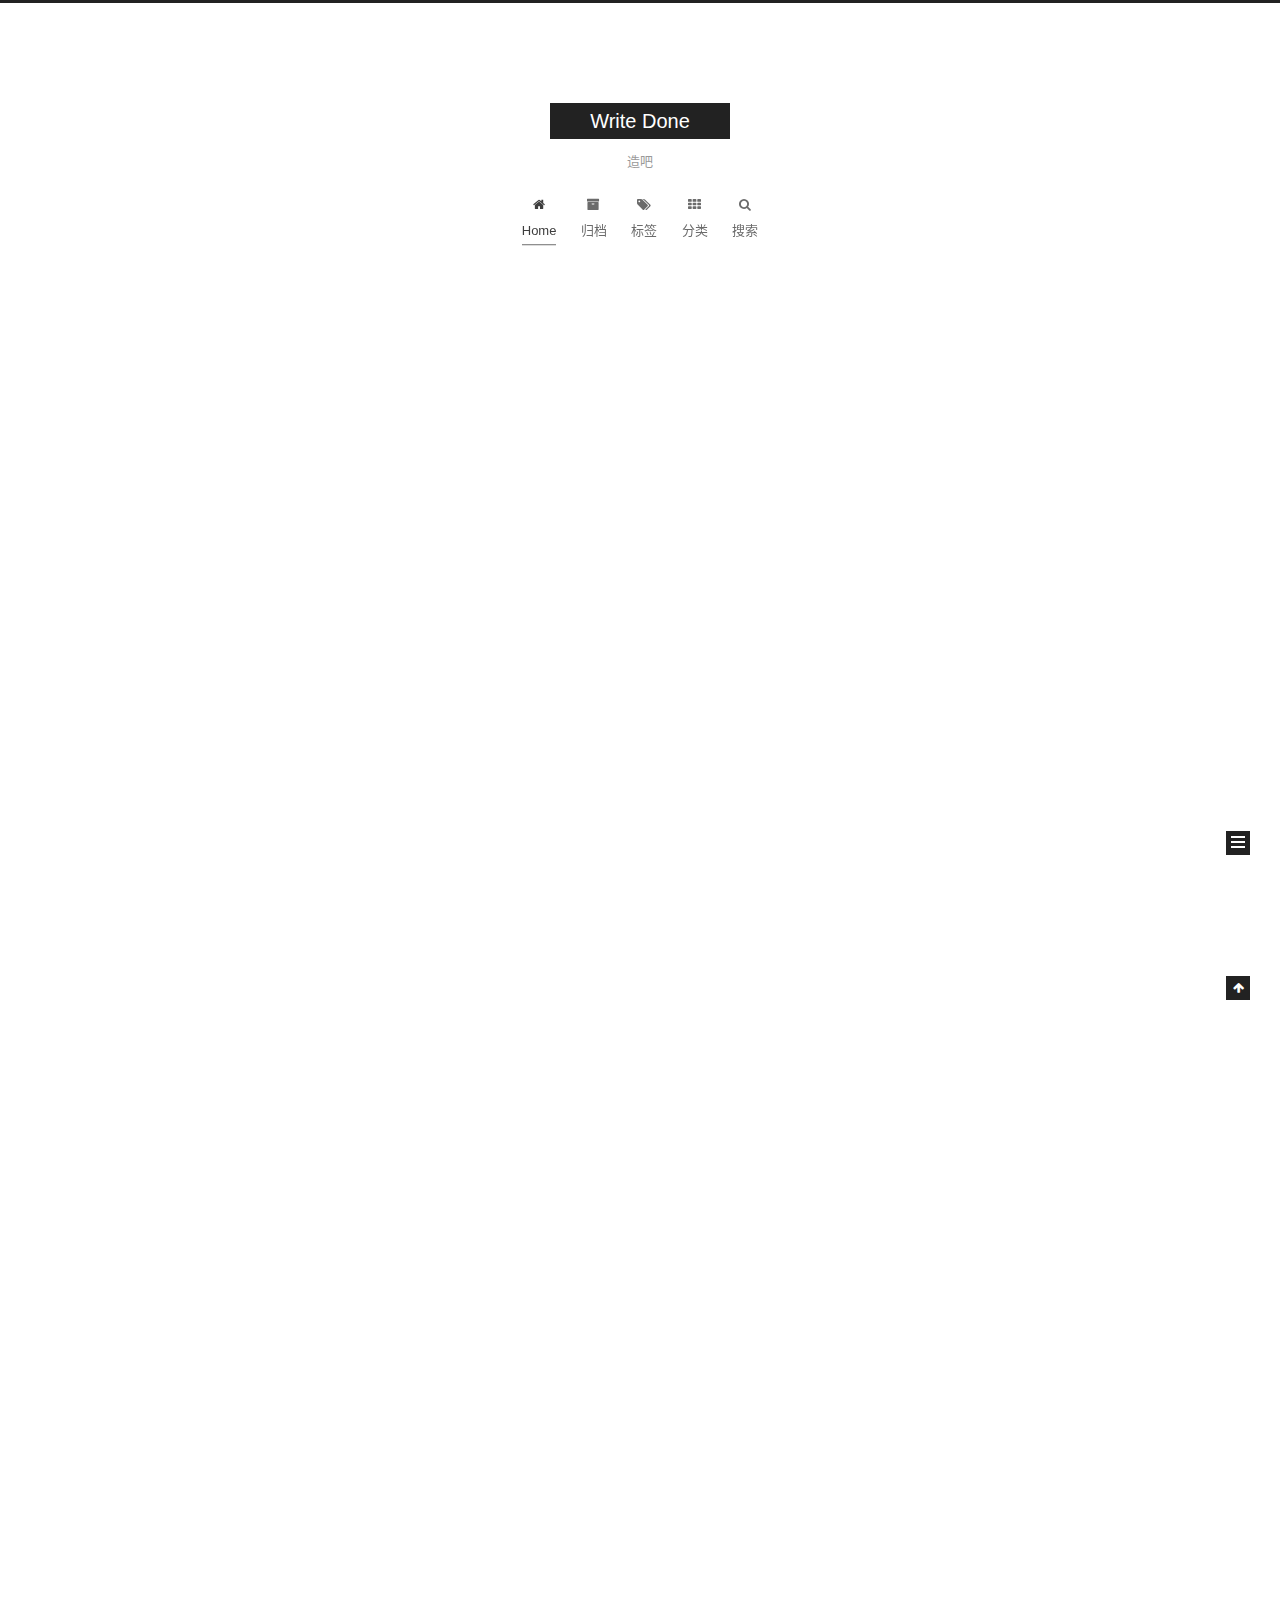
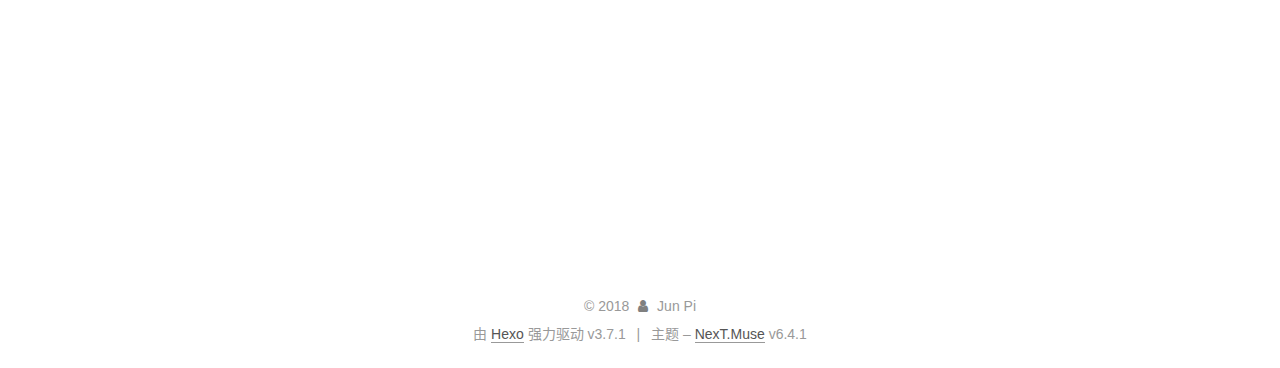
<file: index.html>
<!DOCTYPE html>












  


<html class="theme-next muse use-motion" lang="zh-CN">
<head>
  <meta charset="UTF-8"/>
<meta http-equiv="X-UA-Compatible" content="IE=edge" />
<meta name="viewport" content="width=device-width, initial-scale=1, maximum-scale=2"/>
<meta name="theme-color" content="#222">












<meta http-equiv="Cache-Control" content="no-transform" />
<meta http-equiv="Cache-Control" content="no-siteapp" />






















<link href="/lib/font-awesome/css/font-awesome.min.css?v=4.6.2" rel="stylesheet" type="text/css" />

<link href="/css/main.css?v=6.4.1" rel="stylesheet" type="text/css" />


  <link rel="apple-touch-icon" sizes="180x180" href="/images/apple-touch-icon.png?v=6.4.1">


  <link rel="icon" type="image/png" sizes="32x32" href="/images/favicon-32x32.png?v=6.4.1">


  <link rel="icon" type="image/png" sizes="16x16" href="/images/favicon-16x16.png?v=6.4.1">


  <link rel="mask-icon" href="/images/logo.svg?v=6.4.1" color="#222">









<script type="text/javascript" id="hexo.configurations">
  var NexT = window.NexT || {};
  var CONFIG = {
    root: '/',
    scheme: 'Muse',
    version: '6.4.1',
    sidebar: {"position":"left","display":"always","offset":12,"b2t":false,"scrollpercent":false,"onmobile":false},
    fancybox: false,
    fastclick: false,
    lazyload: false,
    tabs: true,
    motion: {"enable":true,"async":false,"transition":{"post_block":"fadeIn","post_header":"slideDownIn","post_body":"slideDownIn","coll_header":"slideLeftIn","sidebar":"slideUpIn"}},
    algolia: {
      applicationID: '',
      apiKey: '',
      indexName: '',
      hits: {"per_page":10},
      labels: {"input_placeholder":"Search for Posts","hits_empty":"We didn't find any results for the search: ${query}","hits_stats":"${hits} results found in ${time} ms"}
    }
  };
</script>


  




  <meta property="og:type" content="website">
<meta property="og:title" content="Write Done">
<meta property="og:url" content="http://yoursite.com/index.html">
<meta property="og:site_name" content="Write Done">
<meta property="og:locale" content="zh-CN">
<meta name="twitter:card" content="summary">
<meta name="twitter:title" content="Write Done">



  <link rel="alternate" href="/atom.xml" title="Write Done" type="application/atom+xml" />




  <link rel="canonical" href="http://yoursite.com/"/>



<script type="text/javascript" id="page.configurations">
  CONFIG.page = {
    sidebar: "",
  };
</script>

  <title>Write Done</title>
  




<script async src="https://www.googletagmanager.com/gtag/js?id=UA-126223187-1"></script>
<script>
  window.dataLayer = window.dataLayer || [];
  function gtag(){dataLayer.push(arguments);}
  gtag('js', new Date());

  gtag('config', 'UA-126223187-1');
</script>






  <noscript>
  <style type="text/css">
    .use-motion .motion-element,
    .use-motion .brand,
    .use-motion .menu-item,
    .sidebar-inner,
    .use-motion .post-block,
    .use-motion .pagination,
    .use-motion .comments,
    .use-motion .post-header,
    .use-motion .post-body,
    .use-motion .collection-title { opacity: initial; }

    .use-motion .logo,
    .use-motion .site-title,
    .use-motion .site-subtitle {
      opacity: initial;
      top: initial;
    }

    .use-motion {
      .logo-line-before i { left: initial; }
      .logo-line-after i { right: initial; }
    }
  </style>
</noscript>

</head>

<body itemscope itemtype="http://schema.org/WebPage" lang="zh-CN">

  
  
    
  

  <div class="container sidebar-position-left 
  page-home">
    <div class="headband"></div>

    <header id="header" class="header" itemscope itemtype="http://schema.org/WPHeader">
      <div class="header-inner"><div class="site-brand-wrapper">
  <div class="site-meta ">
    

    <div class="custom-logo-site-title">
      <a href="/" class="brand" rel="start">
        <span class="logo-line-before"><i></i></span>
        <span class="site-title">Write Done</span>
        <span class="logo-line-after"><i></i></span>
      </a>
    </div>
    
      
        <p class="site-subtitle">造吧</p>
      
    
  </div>

  <div class="site-nav-toggle">
    <button aria-label="切换导航栏">
      <span class="btn-bar"></span>
      <span class="btn-bar"></span>
      <span class="btn-bar"></span>
    </button>
  </div>
</div>



<nav class="site-nav">
  
    <ul id="menu" class="menu">
      
        
        
        
          
          <li class="menu-item menu-item-home menu-item-active">
    <a href="/" rel="section">
      <i class="menu-item-icon fa fa-fw fa-home"></i> <br />Home</a>
  </li>
        
        
        
          
          <li class="menu-item menu-item-archives">
    <a href="/archives/" rel="section">
      <i class="menu-item-icon fa fa-fw fa-archive"></i> <br />归档</a>
  </li>
        
        
        
          
          <li class="menu-item menu-item-tags">
    <a href="/tags/" rel="section">
      <i class="menu-item-icon fa fa-fw fa-tags"></i> <br />标签</a>
  </li>
        
        
        
          
          <li class="menu-item menu-item-categories">
    <a href="/categories/" rel="section">
      <i class="menu-item-icon fa fa-fw fa-th"></i> <br />分类</a>
  </li>

      
      
        <li class="menu-item menu-item-search">
          
            <a href="javascript:;" class="popup-trigger">
          
            
              <i class="menu-item-icon fa fa-search fa-fw"></i> <br />搜索</a>
        </li>
      
    </ul>
  

  
    

  

  
    <div class="site-search">
      
  <div class="popup search-popup local-search-popup">
  <div class="local-search-header clearfix">
    <span class="search-icon">
      <i class="fa fa-search"></i>
    </span>
    <span class="popup-btn-close">
      <i class="fa fa-times-circle"></i>
    </span>
    <div class="local-search-input-wrapper">
      <input autocomplete="off"
             placeholder="搜索..." spellcheck="false"
             type="text" id="local-search-input">
    </div>
  </div>
  <div id="local-search-result"></div>
</div>



    </div>
  
</nav>



  



</div>
    </header>

    


    <main id="main" class="main">
      <div class="main-inner">
        <div class="content-wrap">
          
          <div id="content" class="content">
            
  <section id="posts" class="posts-expand">
    
      

  

  
  
  

  

  <article class="post post-type-normal" itemscope itemtype="http://schema.org/Article">
  
  
  
  <div class="post-block">
    <link itemprop="mainEntityOfPage" href="http://yoursite.com/2018/09/19/1st-Blog/">

    <span hidden itemprop="author" itemscope itemtype="http://schema.org/Person">
      <meta itemprop="name" content="Jun Pi">
      <meta itemprop="description" content="">
      <meta itemprop="image" content="/images/avatar.gif">
    </span>

    <span hidden itemprop="publisher" itemscope itemtype="http://schema.org/Organization">
      <meta itemprop="name" content="Write Done">
    </span>

    
      <header class="post-header">

        
        
          <h1 class="post-title" itemprop="name headline">
                
                <a class="post-title-link" href="/2018/09/19/1st-Blog/" itemprop="url">
                  1st Blog
                </a>
              
            
          </h1>
        

        <div class="post-meta">
          <span class="post-time">

            
            
            

            
              <span class="post-meta-item-icon">
                <i class="fa fa-calendar-o"></i>
              </span>
              
                <span class="post-meta-item-text">发表于</span>
              

              
                
              

              <time title="创建时间：2018-09-19 20:19:55" itemprop="dateCreated datePublished" datetime="2018-09-19T20:19:55+08:00">2018-09-19</time>
            

            
              

              
                
                <span class="post-meta-divider">|</span>
                

                <span class="post-meta-item-icon">
                  <i class="fa fa-calendar-check-o"></i>
                </span>
                
                  <span class="post-meta-item-text">更新于</span>
                
                <time title="修改时间：2018-09-22 12:10:19" itemprop="dateModified" datetime="2018-09-22T12:10:19+08:00">2018-09-22</time>
              
            
          </span>

          
            <span class="post-category" >
            
              <span class="post-meta-divider">|</span>
            
              <span class="post-meta-item-icon">
                <i class="fa fa-folder-o"></i>
              </span>
              
                <span class="post-meta-item-text">分类于</span>
              
              
                <span itemprop="about" itemscope itemtype="http://schema.org/Thing"><a href="/categories/杂念/" itemprop="url" rel="index"><span itemprop="name">杂念</span></a></span>

                
                
              
            </span>
          

          
            
              <span class="post-comments-count">
                <span class="post-meta-divider">|</span>
                <span class="post-meta-item-icon">
                  <i class="fa fa-comment-o"></i>
                </span>
                <a href="/2018/09/19/1st-Blog/#comments" itemprop="discussionUrl">
                
                  <span class="post-comments-count disqus-comment-count"
                        data-disqus-identifier="2018/09/19/1st-Blog/" itemprop="commentCount"></span>
                </a>
              </span>
            
          

          
          

          

          

          

        </div>
      </header>
    

    
    
    
    <div class="post-body" itemprop="articleBody">

      
      

      
        
          
            <p>Hello,this is my first blog.</p>
<p>Hopefully, I can make a progress day by day.</p>
<p>See you soon.</p>
<p>Pijun</p>

          
        
      
    </div>

    

    
    
    

    

    

    

    <footer class="post-footer">
      

      

      

      
      
        <div class="post-eof"></div>
      
    </footer>
  </div>
  
  
  
  </article>


    
      

  

  
  
  

  

  <article class="post post-type-normal" itemscope itemtype="http://schema.org/Article">
  
  
  
  <div class="post-block">
    <link itemprop="mainEntityOfPage" href="http://yoursite.com/2018/09/17/hello-world/">

    <span hidden itemprop="author" itemscope itemtype="http://schema.org/Person">
      <meta itemprop="name" content="Jun Pi">
      <meta itemprop="description" content="">
      <meta itemprop="image" content="/images/avatar.gif">
    </span>

    <span hidden itemprop="publisher" itemscope itemtype="http://schema.org/Organization">
      <meta itemprop="name" content="Write Done">
    </span>

    
      <header class="post-header">

        
        
          <h1 class="post-title" itemprop="name headline">
                
                <a class="post-title-link" href="/2018/09/17/hello-world/" itemprop="url">
                  Hello World
                </a>
              
            
          </h1>
        

        <div class="post-meta">
          <span class="post-time">

            
            
            

            
              <span class="post-meta-item-icon">
                <i class="fa fa-calendar-o"></i>
              </span>
              
                <span class="post-meta-item-text">发表于</span>
              

              
                
              

              <time title="创建时间：2018-09-17 02:34:13" itemprop="dateCreated datePublished" datetime="2018-09-17T02:34:13+08:00">2018-09-17</time>
            

            
          </span>

          

          
            
              <span class="post-comments-count">
                <span class="post-meta-divider">|</span>
                <span class="post-meta-item-icon">
                  <i class="fa fa-comment-o"></i>
                </span>
                <a href="/2018/09/17/hello-world/#comments" itemprop="discussionUrl">
                
                  <span class="post-comments-count disqus-comment-count"
                        data-disqus-identifier="2018/09/17/hello-world/" itemprop="commentCount"></span>
                </a>
              </span>
            
          

          
          

          

          

          

        </div>
      </header>
    

    
    
    
    <div class="post-body" itemprop="articleBody">

      
      

      
        
          
            <p>Welcome to <a href="https://hexo.io/" target="_blank" rel="noopener">Hexo</a>! This is your very first post. Check <a href="https://hexo.io/docs/" target="_blank" rel="noopener">documentation</a> for more info. If you get any problems when using Hexo, you can find the answer in <a href="https://hexo.io/docs/troubleshooting.html" target="_blank" rel="noopener">troubleshooting</a> or you can ask me on <a href="https://github.com/hexojs/hexo/issues" target="_blank" rel="noopener">GitHub</a>.</p>
<h2 id="Quick-Start"><a href="#Quick-Start" class="headerlink" title="Quick Start"></a>Quick Start</h2><h3 id="Create-a-new-post"><a href="#Create-a-new-post" class="headerlink" title="Create a new post"></a>Create a new post</h3><figure class="highlight bash"><table><tr><td class="gutter"><pre><span class="line">1</span><br></pre></td><td class="code"><pre><span class="line">$ hexo new <span class="string">"My New Post"</span></span><br></pre></td></tr></table></figure>
<p>More info: <a href="https://hexo.io/docs/writing.html" target="_blank" rel="noopener">Writing</a></p>
<h3 id="Run-server"><a href="#Run-server" class="headerlink" title="Run server"></a>Run server</h3><figure class="highlight bash"><table><tr><td class="gutter"><pre><span class="line">1</span><br></pre></td><td class="code"><pre><span class="line">$ hexo server</span><br></pre></td></tr></table></figure>
<p>More info: <a href="https://hexo.io/docs/server.html" target="_blank" rel="noopener">Server</a></p>
<h3 id="Generate-static-files"><a href="#Generate-static-files" class="headerlink" title="Generate static files"></a>Generate static files</h3><figure class="highlight bash"><table><tr><td class="gutter"><pre><span class="line">1</span><br></pre></td><td class="code"><pre><span class="line">$ hexo generate</span><br></pre></td></tr></table></figure>
<p>More info: <a href="https://hexo.io/docs/generating.html" target="_blank" rel="noopener">Generating</a></p>
<h3 id="Deploy-to-remote-sites"><a href="#Deploy-to-remote-sites" class="headerlink" title="Deploy to remote sites"></a>Deploy to remote sites</h3><figure class="highlight bash"><table><tr><td class="gutter"><pre><span class="line">1</span><br></pre></td><td class="code"><pre><span class="line">$ hexo deploy</span><br></pre></td></tr></table></figure>
<p>More info: <a href="https://hexo.io/docs/deployment.html" target="_blank" rel="noopener">Deployment</a></p>

          
        
      
    </div>

    

    
    
    

    

    

    

    <footer class="post-footer">
      

      

      

      
      
        <div class="post-eof"></div>
      
    </footer>
  </div>
  
  
  
  </article>


    
  </section>

  


          </div>
          

        </div>
        
          
  
  <div class="sidebar-toggle">
    <div class="sidebar-toggle-line-wrap">
      <span class="sidebar-toggle-line sidebar-toggle-line-first"></span>
      <span class="sidebar-toggle-line sidebar-toggle-line-middle"></span>
      <span class="sidebar-toggle-line sidebar-toggle-line-last"></span>
    </div>
  </div>

  <aside id="sidebar" class="sidebar">
    
    <div class="sidebar-inner">

      

      

      <section class="site-overview-wrap sidebar-panel sidebar-panel-active">
        <div class="site-overview">
          <div class="site-author motion-element" itemprop="author" itemscope itemtype="http://schema.org/Person">
            
              <p class="site-author-name" itemprop="name">Jun Pi</p>
              <p class="site-description motion-element" itemprop="description"></p>
          </div>

          
            <nav class="site-state motion-element">
              
                <div class="site-state-item site-state-posts">
                
                  <a href="/archives/">
                
                    <span class="site-state-item-count">2</span>
                    <span class="site-state-item-name">日志</span>
                  </a>
                </div>
              

              
                
                
                <div class="site-state-item site-state-categories">
                  <a href="/categories/index.html">
                    
                    
                      
                    
                    <span class="site-state-item-count">1</span>
                    <span class="site-state-item-name">分类</span>
                  </a>
                </div>
              

              
                
                
                <div class="site-state-item site-state-tags">
                  <a href="/tags/index.html">
                    
                    
                      
                    
                    <span class="site-state-item-count">1</span>
                    <span class="site-state-item-name">标签</span>
                  </a>
                </div>
              
            </nav>
          

          
            <div class="feed-link motion-element">
              <a href="/atom.xml" rel="alternate">
                <i class="fa fa-rss"></i>
                RSS
              </a>
            </div>
          

          
            <div class="links-of-author motion-element">
              
                <span class="links-of-author-item">
                  <a href="https://github.com/JunPi" target="_blank" title="GitHub"><i class="fa fa-fw fa-github"></i>GitHub</a>
                  
                </span>
              
            </div>
          

          
          

          
          

          
            
          
          

        </div>
      </section>

      

      

    </div>
  </aside>


        
      </div>
    </main>

    <footer id="footer" class="footer">
      <div class="footer-inner">
        <div class="copyright">&copy; <span itemprop="copyrightYear">2018</span>
  <span class="with-love" id="animate">
    <i class="fa fa-user"></i>
  </span>
  <span class="author" itemprop="copyrightHolder">Jun Pi</span>

  

  
</div>




  <div class="powered-by">由 <a class="theme-link" target="_blank" href="https://hexo.io">Hexo</a> 强力驱动 v3.7.1</div>



  <span class="post-meta-divider">|</span>



  <div class="theme-info">主题 – <a class="theme-link" target="_blank" href="https://theme-next.org">NexT.Muse</a> v6.4.1</div>




        








        
      </div>
    </footer>

    
      <div class="back-to-top">
        <i class="fa fa-arrow-up"></i>
        
      </div>
    

    
	
    

    
  </div>

  

<script type="text/javascript">
  if (Object.prototype.toString.call(window.Promise) !== '[object Function]') {
    window.Promise = null;
  }
</script>


























  
  
    <script type="text/javascript" src="/lib/jquery/index.js?v=2.1.3"></script>
  

  
  
    <script type="text/javascript" src="/lib/velocity/velocity.min.js?v=1.2.1"></script>
  

  
  
    <script type="text/javascript" src="/lib/velocity/velocity.ui.min.js?v=1.2.1"></script>
  


  


  <script type="text/javascript" src="/js/src/utils.js?v=6.4.1"></script>

  <script type="text/javascript" src="/js/src/motion.js?v=6.4.1"></script>



  
  

  

  


  <script type="text/javascript" src="/js/src/bootstrap.js?v=6.4.1"></script>



  

  
    <script id="dsq-count-scr" src="https://Pijun.disqus.com/count.js" async></script>
  

  












  

  <script type="text/javascript">
    // Popup Window;
    var isfetched = false;
    var isXml = true;
    // Search DB path;
    var search_path = "search.xml";
    if (search_path.length === 0) {
      search_path = "search.xml";
    } else if (/json$/i.test(search_path)) {
      isXml = false;
    }
    var path = "/" + search_path;
    // monitor main search box;

    var onPopupClose = function (e) {
      $('.popup').hide();
      $('#local-search-input').val('');
      $('.search-result-list').remove();
      $('#no-result').remove();
      $(".local-search-pop-overlay").remove();
      $('body').css('overflow', '');
    }

    function proceedsearch() {
      $("body")
        .append('<div class="search-popup-overlay local-search-pop-overlay"></div>')
        .css('overflow', 'hidden');
      $('.search-popup-overlay').click(onPopupClose);
      $('.popup').toggle();
      var $localSearchInput = $('#local-search-input');
      $localSearchInput.attr("autocapitalize", "none");
      $localSearchInput.attr("autocorrect", "off");
      $localSearchInput.focus();
    }

    // search function;
    var searchFunc = function(path, search_id, content_id) {
      'use strict';

      // start loading animation
      $("body")
        .append('<div class="search-popup-overlay local-search-pop-overlay">' +
          '<div id="search-loading-icon">' +
          '<i class="fa fa-spinner fa-pulse fa-5x fa-fw"></i>' +
          '</div>' +
          '</div>')
        .css('overflow', 'hidden');
      $("#search-loading-icon").css('margin', '20% auto 0 auto').css('text-align', 'center');

      

      $.ajax({
        url: path,
        dataType: isXml ? "xml" : "json",
        async: true,
        success: function(res) {
          // get the contents from search data
          isfetched = true;
          $('.popup').detach().appendTo('.header-inner');
          var datas = isXml ? $("entry", res).map(function() {
            return {
              title: $("title", this).text(),
              content: $("content",this).text(),
              url: $("url" , this).text()
            };
          }).get() : res;
          var input = document.getElementById(search_id);
          var resultContent = document.getElementById(content_id);
          var inputEventFunction = function() {
            var searchText = input.value.trim().toLowerCase();
            var keywords = searchText.split(/[\s\-]+/);
            if (keywords.length > 1) {
              keywords.push(searchText);
            }
            var resultItems = [];
            if (searchText.length > 0) {
              // perform local searching
              datas.forEach(function(data) {
                var isMatch = false;
                var hitCount = 0;
                var searchTextCount = 0;
                var title = data.title.trim();
                var titleInLowerCase = title.toLowerCase();
                var content = data.content.trim().replace(/<[^>]+>/g,"");
                
                var contentInLowerCase = content.toLowerCase();
                var articleUrl = decodeURIComponent(data.url);
                var indexOfTitle = [];
                var indexOfContent = [];
                // only match articles with not empty titles
                if(title != '') {
                  keywords.forEach(function(keyword) {
                    function getIndexByWord(word, text, caseSensitive) {
                      var wordLen = word.length;
                      if (wordLen === 0) {
                        return [];
                      }
                      var startPosition = 0, position = [], index = [];
                      if (!caseSensitive) {
                        text = text.toLowerCase();
                        word = word.toLowerCase();
                      }
                      while ((position = text.indexOf(word, startPosition)) > -1) {
                        index.push({position: position, word: word});
                        startPosition = position + wordLen;
                      }
                      return index;
                    }

                    indexOfTitle = indexOfTitle.concat(getIndexByWord(keyword, titleInLowerCase, false));
                    indexOfContent = indexOfContent.concat(getIndexByWord(keyword, contentInLowerCase, false));
                  });
                  if (indexOfTitle.length > 0 || indexOfContent.length > 0) {
                    isMatch = true;
                    hitCount = indexOfTitle.length + indexOfContent.length;
                  }
                }

                // show search results

                if (isMatch) {
                  // sort index by position of keyword

                  [indexOfTitle, indexOfContent].forEach(function (index) {
                    index.sort(function (itemLeft, itemRight) {
                      if (itemRight.position !== itemLeft.position) {
                        return itemRight.position - itemLeft.position;
                      } else {
                        return itemLeft.word.length - itemRight.word.length;
                      }
                    });
                  });

                  // merge hits into slices

                  function mergeIntoSlice(text, start, end, index) {
                    var item = index[index.length - 1];
                    var position = item.position;
                    var word = item.word;
                    var hits = [];
                    var searchTextCountInSlice = 0;
                    while (position + word.length <= end && index.length != 0) {
                      if (word === searchText) {
                        searchTextCountInSlice++;
                      }
                      hits.push({position: position, length: word.length});
                      var wordEnd = position + word.length;

                      // move to next position of hit

                      index.pop();
                      while (index.length != 0) {
                        item = index[index.length - 1];
                        position = item.position;
                        word = item.word;
                        if (wordEnd > position) {
                          index.pop();
                        } else {
                          break;
                        }
                      }
                    }
                    searchTextCount += searchTextCountInSlice;
                    return {
                      hits: hits,
                      start: start,
                      end: end,
                      searchTextCount: searchTextCountInSlice
                    };
                  }

                  var slicesOfTitle = [];
                  if (indexOfTitle.length != 0) {
                    slicesOfTitle.push(mergeIntoSlice(title, 0, title.length, indexOfTitle));
                  }

                  var slicesOfContent = [];
                  while (indexOfContent.length != 0) {
                    var item = indexOfContent[indexOfContent.length - 1];
                    var position = item.position;
                    var word = item.word;
                    // cut out 100 characters
                    var start = position - 20;
                    var end = position + 80;
                    if(start < 0){
                      start = 0;
                    }
                    if (end < position + word.length) {
                      end = position + word.length;
                    }
                    if(end > content.length){
                      end = content.length;
                    }
                    slicesOfContent.push(mergeIntoSlice(content, start, end, indexOfContent));
                  }

                  // sort slices in content by search text's count and hits' count

                  slicesOfContent.sort(function (sliceLeft, sliceRight) {
                    if (sliceLeft.searchTextCount !== sliceRight.searchTextCount) {
                      return sliceRight.searchTextCount - sliceLeft.searchTextCount;
                    } else if (sliceLeft.hits.length !== sliceRight.hits.length) {
                      return sliceRight.hits.length - sliceLeft.hits.length;
                    } else {
                      return sliceLeft.start - sliceRight.start;
                    }
                  });

                  // select top N slices in content

                  var upperBound = parseInt('1');
                  if (upperBound >= 0) {
                    slicesOfContent = slicesOfContent.slice(0, upperBound);
                  }

                  // highlight title and content

                  function highlightKeyword(text, slice) {
                    var result = '';
                    var prevEnd = slice.start;
                    slice.hits.forEach(function (hit) {
                      result += text.substring(prevEnd, hit.position);
                      var end = hit.position + hit.length;
                      result += '<b class="search-keyword">' + text.substring(hit.position, end) + '</b>';
                      prevEnd = end;
                    });
                    result += text.substring(prevEnd, slice.end);
                    return result;
                  }

                  var resultItem = '';

                  if (slicesOfTitle.length != 0) {
                    resultItem += "<li><a href='" + articleUrl + "' class='search-result-title'>" + highlightKeyword(title, slicesOfTitle[0]) + "</a>";
                  } else {
                    resultItem += "<li><a href='" + articleUrl + "' class='search-result-title'>" + title + "</a>";
                  }

                  slicesOfContent.forEach(function (slice) {
                    resultItem += "<a href='" + articleUrl + "'>" +
                      "<p class=\"search-result\">" + highlightKeyword(content, slice) +
                      "...</p>" + "</a>";
                  });

                  resultItem += "</li>";
                  resultItems.push({
                    item: resultItem,
                    searchTextCount: searchTextCount,
                    hitCount: hitCount,
                    id: resultItems.length
                  });
                }
              })
            };
            if (keywords.length === 1 && keywords[0] === "") {
              resultContent.innerHTML = '<div id="no-result"><i class="fa fa-search fa-5x" /></div>'
            } else if (resultItems.length === 0) {
              resultContent.innerHTML = '<div id="no-result"><i class="fa fa-frown-o fa-5x" /></div>'
            } else {
              resultItems.sort(function (resultLeft, resultRight) {
                if (resultLeft.searchTextCount !== resultRight.searchTextCount) {
                  return resultRight.searchTextCount - resultLeft.searchTextCount;
                } else if (resultLeft.hitCount !== resultRight.hitCount) {
                  return resultRight.hitCount - resultLeft.hitCount;
                } else {
                  return resultRight.id - resultLeft.id;
                }
              });
              var searchResultList = '<ul class=\"search-result-list\">';
              resultItems.forEach(function (result) {
                searchResultList += result.item;
              })
              searchResultList += "</ul>";
              resultContent.innerHTML = searchResultList;
            }
          }

          if ('auto' === 'auto') {
            input.addEventListener('input', inputEventFunction);
          } else {
            $('.search-icon').click(inputEventFunction);
            input.addEventListener('keypress', function (event) {
              if (event.keyCode === 13) {
                inputEventFunction();
              }
            });
          }

          // remove loading animation
          $(".local-search-pop-overlay").remove();
          $('body').css('overflow', '');

          proceedsearch();
        }
      });
    }

    // handle and trigger popup window;
    $('.popup-trigger').click(function(e) {
      e.stopPropagation();
      if (isfetched === false) {
        searchFunc(path, 'local-search-input', 'local-search-result');
      } else {
        proceedsearch();
      };
    });

    $('.popup-btn-close').click(onPopupClose);
    $('.popup').click(function(e){
      e.stopPropagation();
    });
    $(document).on('keyup', function (event) {
      var shouldDismissSearchPopup = event.which === 27 &&
        $('.search-popup').is(':visible');
      if (shouldDismissSearchPopup) {
        onPopupClose();
      }
    });
  </script>





  

  

  

  

  
  

  

  

  

  

  

</body>
</html>
</file>
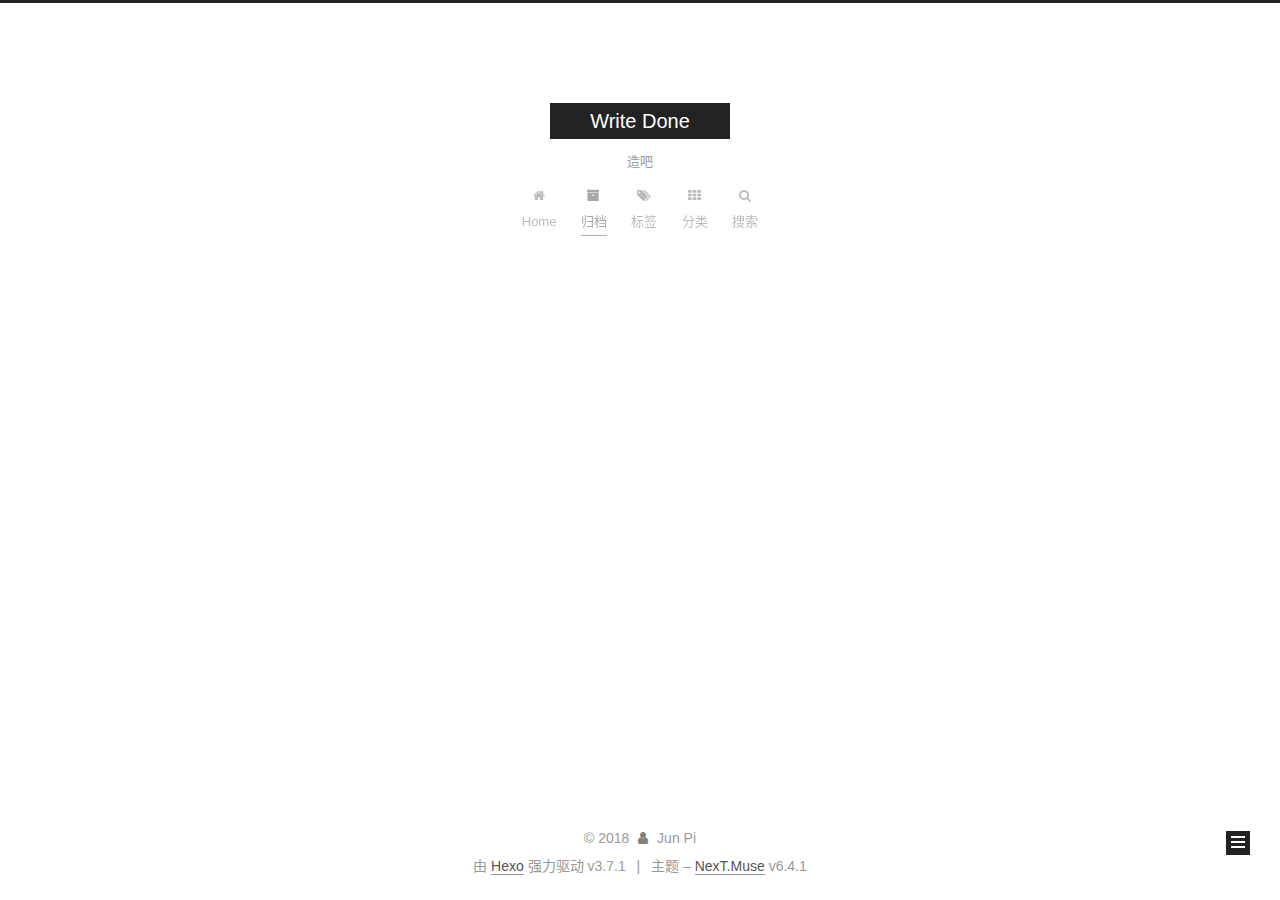
<file: archives/index.html>
<!DOCTYPE html>












  


<html class="theme-next muse use-motion" lang="zh-CN">
<head>
  <meta charset="UTF-8"/>
<meta http-equiv="X-UA-Compatible" content="IE=edge" />
<meta name="viewport" content="width=device-width, initial-scale=1, maximum-scale=2"/>
<meta name="theme-color" content="#222">












<meta http-equiv="Cache-Control" content="no-transform" />
<meta http-equiv="Cache-Control" content="no-siteapp" />






















<link href="/lib/font-awesome/css/font-awesome.min.css?v=4.6.2" rel="stylesheet" type="text/css" />

<link href="/css/main.css?v=6.4.1" rel="stylesheet" type="text/css" />


  <link rel="apple-touch-icon" sizes="180x180" href="/images/apple-touch-icon.png?v=6.4.1">


  <link rel="icon" type="image/png" sizes="32x32" href="/images/favicon-32x32.png?v=6.4.1">


  <link rel="icon" type="image/png" sizes="16x16" href="/images/favicon-16x16.png?v=6.4.1">


  <link rel="mask-icon" href="/images/logo.svg?v=6.4.1" color="#222">









<script type="text/javascript" id="hexo.configurations">
  var NexT = window.NexT || {};
  var CONFIG = {
    root: '/',
    scheme: 'Muse',
    version: '6.4.1',
    sidebar: {"position":"left","display":"always","offset":12,"b2t":false,"scrollpercent":false,"onmobile":false},
    fancybox: false,
    fastclick: false,
    lazyload: false,
    tabs: true,
    motion: {"enable":true,"async":false,"transition":{"post_block":"fadeIn","post_header":"slideDownIn","post_body":"slideDownIn","coll_header":"slideLeftIn","sidebar":"slideUpIn"}},
    algolia: {
      applicationID: '',
      apiKey: '',
      indexName: '',
      hits: {"per_page":10},
      labels: {"input_placeholder":"Search for Posts","hits_empty":"We didn't find any results for the search: ${query}","hits_stats":"${hits} results found in ${time} ms"}
    }
  };
</script>


  




  <meta property="og:type" content="website">
<meta property="og:title" content="Write Done">
<meta property="og:url" content="http://yoursite.com/archives/index.html">
<meta property="og:site_name" content="Write Done">
<meta property="og:locale" content="zh-CN">
<meta name="twitter:card" content="summary">
<meta name="twitter:title" content="Write Done">



  <link rel="alternate" href="/atom.xml" title="Write Done" type="application/atom+xml" />




  <link rel="canonical" href="http://yoursite.com/archives/"/>



<script type="text/javascript" id="page.configurations">
  CONFIG.page = {
    sidebar: "",
  };
</script>

  <title>归档 | Write Done</title>
  




<script async src="https://www.googletagmanager.com/gtag/js?id=UA-126223187-1"></script>
<script>
  window.dataLayer = window.dataLayer || [];
  function gtag(){dataLayer.push(arguments);}
  gtag('js', new Date());

  gtag('config', 'UA-126223187-1');
</script>






  <noscript>
  <style type="text/css">
    .use-motion .motion-element,
    .use-motion .brand,
    .use-motion .menu-item,
    .sidebar-inner,
    .use-motion .post-block,
    .use-motion .pagination,
    .use-motion .comments,
    .use-motion .post-header,
    .use-motion .post-body,
    .use-motion .collection-title { opacity: initial; }

    .use-motion .logo,
    .use-motion .site-title,
    .use-motion .site-subtitle {
      opacity: initial;
      top: initial;
    }

    .use-motion {
      .logo-line-before i { left: initial; }
      .logo-line-after i { right: initial; }
    }
  </style>
</noscript>

</head>

<body itemscope itemtype="http://schema.org/WebPage" lang="zh-CN">

  
  
    
  

  <div class="container sidebar-position-left page-archive">
    <div class="headband"></div>

    <header id="header" class="header" itemscope itemtype="http://schema.org/WPHeader">
      <div class="header-inner"><div class="site-brand-wrapper">
  <div class="site-meta ">
    

    <div class="custom-logo-site-title">
      <a href="/" class="brand" rel="start">
        <span class="logo-line-before"><i></i></span>
        <span class="site-title">Write Done</span>
        <span class="logo-line-after"><i></i></span>
      </a>
    </div>
    
      
        <p class="site-subtitle">造吧</p>
      
    
  </div>

  <div class="site-nav-toggle">
    <button aria-label="切换导航栏">
      <span class="btn-bar"></span>
      <span class="btn-bar"></span>
      <span class="btn-bar"></span>
    </button>
  </div>
</div>



<nav class="site-nav">
  
    <ul id="menu" class="menu">
      
        
        
        
          
          <li class="menu-item menu-item-home">
    <a href="/" rel="section">
      <i class="menu-item-icon fa fa-fw fa-home"></i> <br />Home</a>
  </li>
        
        
        
          
          <li class="menu-item menu-item-archives menu-item-active">
    <a href="/archives/" rel="section">
      <i class="menu-item-icon fa fa-fw fa-archive"></i> <br />归档</a>
  </li>
        
        
        
          
          <li class="menu-item menu-item-tags">
    <a href="/tags/" rel="section">
      <i class="menu-item-icon fa fa-fw fa-tags"></i> <br />标签</a>
  </li>
        
        
        
          
          <li class="menu-item menu-item-categories">
    <a href="/categories/" rel="section">
      <i class="menu-item-icon fa fa-fw fa-th"></i> <br />分类</a>
  </li>

      
      
        <li class="menu-item menu-item-search">
          
            <a href="javascript:;" class="popup-trigger">
          
            
              <i class="menu-item-icon fa fa-search fa-fw"></i> <br />搜索</a>
        </li>
      
    </ul>
  

  
    

    
    
      
      
    
      
      
    
      
      
    
      
      
    
    

  


  

  
    <div class="site-search">
      
  <div class="popup search-popup local-search-popup">
  <div class="local-search-header clearfix">
    <span class="search-icon">
      <i class="fa fa-search"></i>
    </span>
    <span class="popup-btn-close">
      <i class="fa fa-times-circle"></i>
    </span>
    <div class="local-search-input-wrapper">
      <input autocomplete="off"
             placeholder="搜索..." spellcheck="false"
             type="text" id="local-search-input">
    </div>
  </div>
  <div id="local-search-result"></div>
</div>



    </div>
  
</nav>



  



</div>
    </header>

    


    <main id="main" class="main">
      <div class="main-inner">
        <div class="content-wrap">
          
          <div id="content" class="content">
            

  
  
  
  <div class="post-block archive">
    <div id="posts" class="posts-collapse">
      <span class="archive-move-on"></span>

      
      <span class="archive-page-counter">
        
        
        
          
        
        嗯..! 目前共计 2 篇日志。 继续努力。
      </span>
      

      

        
        
        

        
          
          <div class="collection-title">
            <h1 class="archive-year" id="archive-year-2018">2018</h1>
          </div>
        
        

        

  <article class="post post-type-normal" itemscope itemtype="http://schema.org/Article">
    <header class="post-header">

      <h2 class="post-title">
        
            <a class="post-title-link" href="/2018/09/19/1st-Blog/" itemprop="url">
              
                <span itemprop="name">1st Blog</span>
              
            </a>
        
      </h2>

      <div class="post-meta">
        <time class="post-time" itemprop="dateCreated"
              datetime="2018-09-19T20:19:55+08:00"
              content="2018-09-19" >
          09-19
        </time>
      </div>

    </header>
  </article>



      

        
        
        

        
        

        

  <article class="post post-type-normal" itemscope itemtype="http://schema.org/Article">
    <header class="post-header">

      <h2 class="post-title">
        
            <a class="post-title-link" href="/2018/09/17/hello-world/" itemprop="url">
              
                <span itemprop="name">Hello World</span>
              
            </a>
        
      </h2>

      <div class="post-meta">
        <time class="post-time" itemprop="dateCreated"
              datetime="2018-09-17T02:34:13+08:00"
              content="2018-09-17" >
          09-17
        </time>
      </div>

    </header>
  </article>



      

    </div>
  </div>
  
  
  

  



          </div>
          

        </div>
        
          
  
  <div class="sidebar-toggle">
    <div class="sidebar-toggle-line-wrap">
      <span class="sidebar-toggle-line sidebar-toggle-line-first"></span>
      <span class="sidebar-toggle-line sidebar-toggle-line-middle"></span>
      <span class="sidebar-toggle-line sidebar-toggle-line-last"></span>
    </div>
  </div>

  <aside id="sidebar" class="sidebar">
    
    <div class="sidebar-inner">

      

      

      <section class="site-overview-wrap sidebar-panel sidebar-panel-active">
        <div class="site-overview">
          <div class="site-author motion-element" itemprop="author" itemscope itemtype="http://schema.org/Person">
            
              <p class="site-author-name" itemprop="name">Jun Pi</p>
              <p class="site-description motion-element" itemprop="description"></p>
          </div>

          
            <nav class="site-state motion-element">
              
                <div class="site-state-item site-state-posts">
                
                  <a href="/archives/">
                
                    <span class="site-state-item-count">2</span>
                    <span class="site-state-item-name">日志</span>
                  </a>
                </div>
              

              
                
                
                <div class="site-state-item site-state-categories">
                  <a href="/categories/index.html">
                    
                    
                      
                    
                    <span class="site-state-item-count">1</span>
                    <span class="site-state-item-name">分类</span>
                  </a>
                </div>
              

              
                
                
                <div class="site-state-item site-state-tags">
                  <a href="/tags/index.html">
                    
                    
                      
                    
                    <span class="site-state-item-count">1</span>
                    <span class="site-state-item-name">标签</span>
                  </a>
                </div>
              
            </nav>
          

          
            <div class="feed-link motion-element">
              <a href="/atom.xml" rel="alternate">
                <i class="fa fa-rss"></i>
                RSS
              </a>
            </div>
          

          
            <div class="links-of-author motion-element">
              
                <span class="links-of-author-item">
                  <a href="https://github.com/JunPi" target="_blank" title="GitHub"><i class="fa fa-fw fa-github"></i>GitHub</a>
                  
                </span>
              
            </div>
          

          
          

          
          

          
            
          
          

        </div>
      </section>

      

      

    </div>
  </aside>


        
      </div>
    </main>

    <footer id="footer" class="footer">
      <div class="footer-inner">
        <div class="copyright">&copy; <span itemprop="copyrightYear">2018</span>
  <span class="with-love" id="animate">
    <i class="fa fa-user"></i>
  </span>
  <span class="author" itemprop="copyrightHolder">Jun Pi</span>

  

  
</div>




  <div class="powered-by">由 <a class="theme-link" target="_blank" href="https://hexo.io">Hexo</a> 强力驱动 v3.7.1</div>



  <span class="post-meta-divider">|</span>



  <div class="theme-info">主题 – <a class="theme-link" target="_blank" href="https://theme-next.org">NexT.Muse</a> v6.4.1</div>




        








        
      </div>
    </footer>

    
      <div class="back-to-top">
        <i class="fa fa-arrow-up"></i>
        
      </div>
    

    
	
    

    
  </div>

  

<script type="text/javascript">
  if (Object.prototype.toString.call(window.Promise) !== '[object Function]') {
    window.Promise = null;
  }
</script>


























  
  
    <script type="text/javascript" src="/lib/jquery/index.js?v=2.1.3"></script>
  

  
  
    <script type="text/javascript" src="/lib/velocity/velocity.min.js?v=1.2.1"></script>
  

  
  
    <script type="text/javascript" src="/lib/velocity/velocity.ui.min.js?v=1.2.1"></script>
  


  


  <script type="text/javascript" src="/js/src/utils.js?v=6.4.1"></script>

  <script type="text/javascript" src="/js/src/motion.js?v=6.4.1"></script>



  
  

  

  


  <script type="text/javascript" src="/js/src/bootstrap.js?v=6.4.1"></script>



  

  
    <script id="dsq-count-scr" src="https://Pijun.disqus.com/count.js" async></script>
  

  












  

  <script type="text/javascript">
    // Popup Window;
    var isfetched = false;
    var isXml = true;
    // Search DB path;
    var search_path = "search.xml";
    if (search_path.length === 0) {
      search_path = "search.xml";
    } else if (/json$/i.test(search_path)) {
      isXml = false;
    }
    var path = "/" + search_path;
    // monitor main search box;

    var onPopupClose = function (e) {
      $('.popup').hide();
      $('#local-search-input').val('');
      $('.search-result-list').remove();
      $('#no-result').remove();
      $(".local-search-pop-overlay").remove();
      $('body').css('overflow', '');
    }

    function proceedsearch() {
      $("body")
        .append('<div class="search-popup-overlay local-search-pop-overlay"></div>')
        .css('overflow', 'hidden');
      $('.search-popup-overlay').click(onPopupClose);
      $('.popup').toggle();
      var $localSearchInput = $('#local-search-input');
      $localSearchInput.attr("autocapitalize", "none");
      $localSearchInput.attr("autocorrect", "off");
      $localSearchInput.focus();
    }

    // search function;
    var searchFunc = function(path, search_id, content_id) {
      'use strict';

      // start loading animation
      $("body")
        .append('<div class="search-popup-overlay local-search-pop-overlay">' +
          '<div id="search-loading-icon">' +
          '<i class="fa fa-spinner fa-pulse fa-5x fa-fw"></i>' +
          '</div>' +
          '</div>')
        .css('overflow', 'hidden');
      $("#search-loading-icon").css('margin', '20% auto 0 auto').css('text-align', 'center');

      

      $.ajax({
        url: path,
        dataType: isXml ? "xml" : "json",
        async: true,
        success: function(res) {
          // get the contents from search data
          isfetched = true;
          $('.popup').detach().appendTo('.header-inner');
          var datas = isXml ? $("entry", res).map(function() {
            return {
              title: $("title", this).text(),
              content: $("content",this).text(),
              url: $("url" , this).text()
            };
          }).get() : res;
          var input = document.getElementById(search_id);
          var resultContent = document.getElementById(content_id);
          var inputEventFunction = function() {
            var searchText = input.value.trim().toLowerCase();
            var keywords = searchText.split(/[\s\-]+/);
            if (keywords.length > 1) {
              keywords.push(searchText);
            }
            var resultItems = [];
            if (searchText.length > 0) {
              // perform local searching
              datas.forEach(function(data) {
                var isMatch = false;
                var hitCount = 0;
                var searchTextCount = 0;
                var title = data.title.trim();
                var titleInLowerCase = title.toLowerCase();
                var content = data.content.trim().replace(/<[^>]+>/g,"");
                
                var contentInLowerCase = content.toLowerCase();
                var articleUrl = decodeURIComponent(data.url);
                var indexOfTitle = [];
                var indexOfContent = [];
                // only match articles with not empty titles
                if(title != '') {
                  keywords.forEach(function(keyword) {
                    function getIndexByWord(word, text, caseSensitive) {
                      var wordLen = word.length;
                      if (wordLen === 0) {
                        return [];
                      }
                      var startPosition = 0, position = [], index = [];
                      if (!caseSensitive) {
                        text = text.toLowerCase();
                        word = word.toLowerCase();
                      }
                      while ((position = text.indexOf(word, startPosition)) > -1) {
                        index.push({position: position, word: word});
                        startPosition = position + wordLen;
                      }
                      return index;
                    }

                    indexOfTitle = indexOfTitle.concat(getIndexByWord(keyword, titleInLowerCase, false));
                    indexOfContent = indexOfContent.concat(getIndexByWord(keyword, contentInLowerCase, false));
                  });
                  if (indexOfTitle.length > 0 || indexOfContent.length > 0) {
                    isMatch = true;
                    hitCount = indexOfTitle.length + indexOfContent.length;
                  }
                }

                // show search results

                if (isMatch) {
                  // sort index by position of keyword

                  [indexOfTitle, indexOfContent].forEach(function (index) {
                    index.sort(function (itemLeft, itemRight) {
                      if (itemRight.position !== itemLeft.position) {
                        return itemRight.position - itemLeft.position;
                      } else {
                        return itemLeft.word.length - itemRight.word.length;
                      }
                    });
                  });

                  // merge hits into slices

                  function mergeIntoSlice(text, start, end, index) {
                    var item = index[index.length - 1];
                    var position = item.position;
                    var word = item.word;
                    var hits = [];
                    var searchTextCountInSlice = 0;
                    while (position + word.length <= end && index.length != 0) {
                      if (word === searchText) {
                        searchTextCountInSlice++;
                      }
                      hits.push({position: position, length: word.length});
                      var wordEnd = position + word.length;

                      // move to next position of hit

                      index.pop();
                      while (index.length != 0) {
                        item = index[index.length - 1];
                        position = item.position;
                        word = item.word;
                        if (wordEnd > position) {
                          index.pop();
                        } else {
                          break;
                        }
                      }
                    }
                    searchTextCount += searchTextCountInSlice;
                    return {
                      hits: hits,
                      start: start,
                      end: end,
                      searchTextCount: searchTextCountInSlice
                    };
                  }

                  var slicesOfTitle = [];
                  if (indexOfTitle.length != 0) {
                    slicesOfTitle.push(mergeIntoSlice(title, 0, title.length, indexOfTitle));
                  }

                  var slicesOfContent = [];
                  while (indexOfContent.length != 0) {
                    var item = indexOfContent[indexOfContent.length - 1];
                    var position = item.position;
                    var word = item.word;
                    // cut out 100 characters
                    var start = position - 20;
                    var end = position + 80;
                    if(start < 0){
                      start = 0;
                    }
                    if (end < position + word.length) {
                      end = position + word.length;
                    }
                    if(end > content.length){
                      end = content.length;
                    }
                    slicesOfContent.push(mergeIntoSlice(content, start, end, indexOfContent));
                  }

                  // sort slices in content by search text's count and hits' count

                  slicesOfContent.sort(function (sliceLeft, sliceRight) {
                    if (sliceLeft.searchTextCount !== sliceRight.searchTextCount) {
                      return sliceRight.searchTextCount - sliceLeft.searchTextCount;
                    } else if (sliceLeft.hits.length !== sliceRight.hits.length) {
                      return sliceRight.hits.length - sliceLeft.hits.length;
                    } else {
                      return sliceLeft.start - sliceRight.start;
                    }
                  });

                  // select top N slices in content

                  var upperBound = parseInt('1');
                  if (upperBound >= 0) {
                    slicesOfContent = slicesOfContent.slice(0, upperBound);
                  }

                  // highlight title and content

                  function highlightKeyword(text, slice) {
                    var result = '';
                    var prevEnd = slice.start;
                    slice.hits.forEach(function (hit) {
                      result += text.substring(prevEnd, hit.position);
                      var end = hit.position + hit.length;
                      result += '<b class="search-keyword">' + text.substring(hit.position, end) + '</b>';
                      prevEnd = end;
                    });
                    result += text.substring(prevEnd, slice.end);
                    return result;
                  }

                  var resultItem = '';

                  if (slicesOfTitle.length != 0) {
                    resultItem += "<li><a href='" + articleUrl + "' class='search-result-title'>" + highlightKeyword(title, slicesOfTitle[0]) + "</a>";
                  } else {
                    resultItem += "<li><a href='" + articleUrl + "' class='search-result-title'>" + title + "</a>";
                  }

                  slicesOfContent.forEach(function (slice) {
                    resultItem += "<a href='" + articleUrl + "'>" +
                      "<p class=\"search-result\">" + highlightKeyword(content, slice) +
                      "...</p>" + "</a>";
                  });

                  resultItem += "</li>";
                  resultItems.push({
                    item: resultItem,
                    searchTextCount: searchTextCount,
                    hitCount: hitCount,
                    id: resultItems.length
                  });
                }
              })
            };
            if (keywords.length === 1 && keywords[0] === "") {
              resultContent.innerHTML = '<div id="no-result"><i class="fa fa-search fa-5x" /></div>'
            } else if (resultItems.length === 0) {
              resultContent.innerHTML = '<div id="no-result"><i class="fa fa-frown-o fa-5x" /></div>'
            } else {
              resultItems.sort(function (resultLeft, resultRight) {
                if (resultLeft.searchTextCount !== resultRight.searchTextCount) {
                  return resultRight.searchTextCount - resultLeft.searchTextCount;
                } else if (resultLeft.hitCount !== resultRight.hitCount) {
                  return resultRight.hitCount - resultLeft.hitCount;
                } else {
                  return resultRight.id - resultLeft.id;
                }
              });
              var searchResultList = '<ul class=\"search-result-list\">';
              resultItems.forEach(function (result) {
                searchResultList += result.item;
              })
              searchResultList += "</ul>";
              resultContent.innerHTML = searchResultList;
            }
          }

          if ('auto' === 'auto') {
            input.addEventListener('input', inputEventFunction);
          } else {
            $('.search-icon').click(inputEventFunction);
            input.addEventListener('keypress', function (event) {
              if (event.keyCode === 13) {
                inputEventFunction();
              }
            });
          }

          // remove loading animation
          $(".local-search-pop-overlay").remove();
          $('body').css('overflow', '');

          proceedsearch();
        }
      });
    }

    // handle and trigger popup window;
    $('.popup-trigger').click(function(e) {
      e.stopPropagation();
      if (isfetched === false) {
        searchFunc(path, 'local-search-input', 'local-search-result');
      } else {
        proceedsearch();
      };
    });

    $('.popup-btn-close').click(onPopupClose);
    $('.popup').click(function(e){
      e.stopPropagation();
    });
    $(document).on('keyup', function (event) {
      var shouldDismissSearchPopup = event.which === 27 &&
        $('.search-popup').is(':visible');
      if (shouldDismissSearchPopup) {
        onPopupClose();
      }
    });
  </script>





  

  

  

  

  
  

  

  

  

  

  

</body>
</html>
</file>
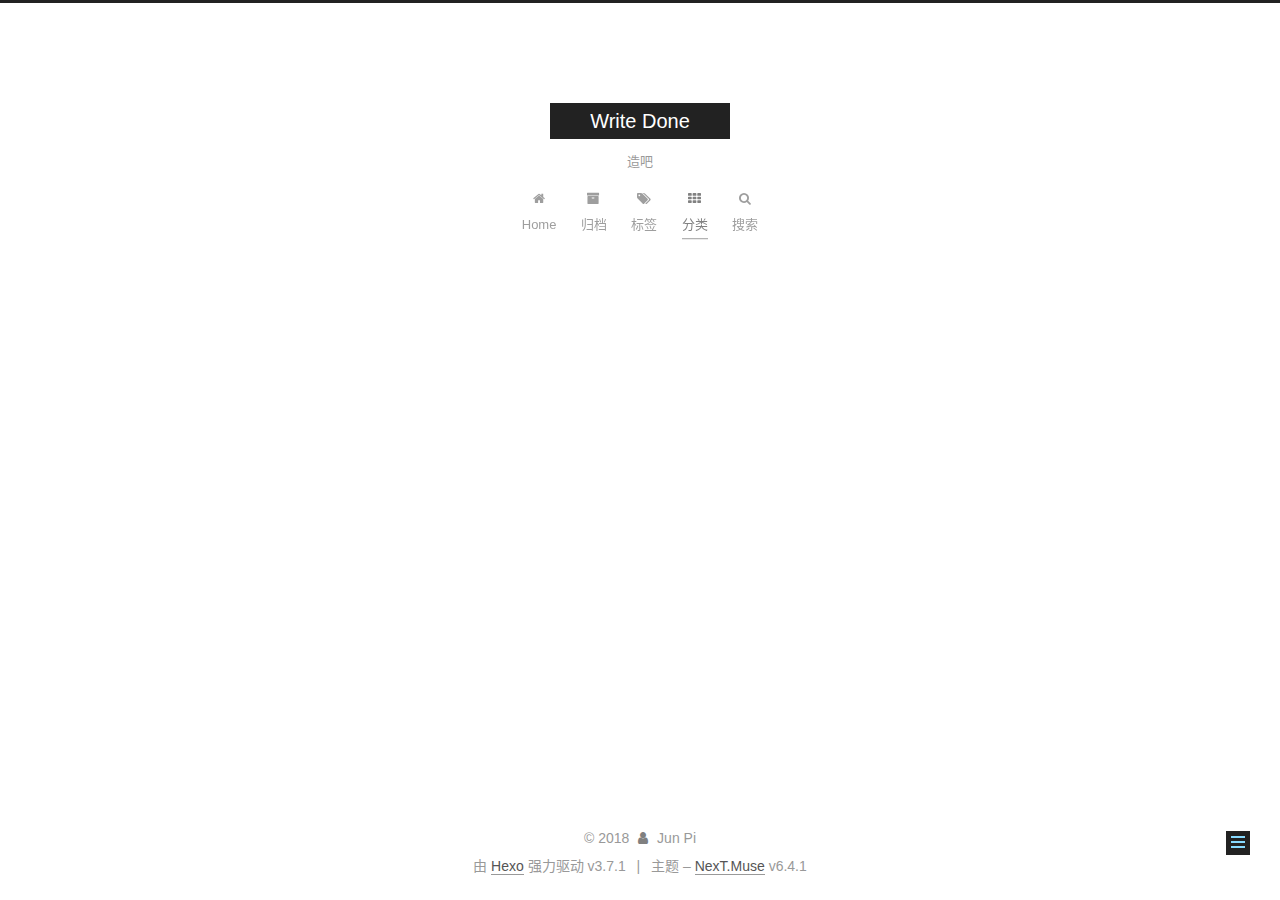
<file: categories/index.html>
<!DOCTYPE html>












  


<html class="theme-next muse use-motion" lang="zh-CN">
<head>
  <meta charset="UTF-8"/>
<meta http-equiv="X-UA-Compatible" content="IE=edge" />
<meta name="viewport" content="width=device-width, initial-scale=1, maximum-scale=2"/>
<meta name="theme-color" content="#222">












<meta http-equiv="Cache-Control" content="no-transform" />
<meta http-equiv="Cache-Control" content="no-siteapp" />






















<link href="/lib/font-awesome/css/font-awesome.min.css?v=4.6.2" rel="stylesheet" type="text/css" />

<link href="/css/main.css?v=6.4.1" rel="stylesheet" type="text/css" />


  <link rel="apple-touch-icon" sizes="180x180" href="/images/apple-touch-icon.png?v=6.4.1">


  <link rel="icon" type="image/png" sizes="32x32" href="/images/favicon-32x32.png?v=6.4.1">


  <link rel="icon" type="image/png" sizes="16x16" href="/images/favicon-16x16.png?v=6.4.1">


  <link rel="mask-icon" href="/images/logo.svg?v=6.4.1" color="#222">









<script type="text/javascript" id="hexo.configurations">
  var NexT = window.NexT || {};
  var CONFIG = {
    root: '/',
    scheme: 'Muse',
    version: '6.4.1',
    sidebar: {"position":"left","display":"always","offset":12,"b2t":false,"scrollpercent":false,"onmobile":false},
    fancybox: false,
    fastclick: false,
    lazyload: false,
    tabs: true,
    motion: {"enable":true,"async":false,"transition":{"post_block":"fadeIn","post_header":"slideDownIn","post_body":"slideDownIn","coll_header":"slideLeftIn","sidebar":"slideUpIn"}},
    algolia: {
      applicationID: '',
      apiKey: '',
      indexName: '',
      hits: {"per_page":10},
      labels: {"input_placeholder":"Search for Posts","hits_empty":"We didn't find any results for the search: ${query}","hits_stats":"${hits} results found in ${time} ms"}
    }
  };
</script>


  




  <meta property="og:type" content="website">
<meta property="og:title" content="分类">
<meta property="og:url" content="http://yoursite.com/categories/index.html">
<meta property="og:site_name" content="Write Done">
<meta property="og:locale" content="zh-CN">
<meta property="og:updated_time" content="2018-09-22T05:16:00.662Z">
<meta name="twitter:card" content="summary">
<meta name="twitter:title" content="分类">



  <link rel="alternate" href="/atom.xml" title="Write Done" type="application/atom+xml" />




  <link rel="canonical" href="http://yoursite.com/categories/"/>



<script type="text/javascript" id="page.configurations">
  CONFIG.page = {
    sidebar: "",
  };
</script>

  <title>分类 | Write Done</title>
  




<script async src="https://www.googletagmanager.com/gtag/js?id=UA-126223187-1"></script>
<script>
  window.dataLayer = window.dataLayer || [];
  function gtag(){dataLayer.push(arguments);}
  gtag('js', new Date());

  gtag('config', 'UA-126223187-1');
</script>






  <noscript>
  <style type="text/css">
    .use-motion .motion-element,
    .use-motion .brand,
    .use-motion .menu-item,
    .sidebar-inner,
    .use-motion .post-block,
    .use-motion .pagination,
    .use-motion .comments,
    .use-motion .post-header,
    .use-motion .post-body,
    .use-motion .collection-title { opacity: initial; }

    .use-motion .logo,
    .use-motion .site-title,
    .use-motion .site-subtitle {
      opacity: initial;
      top: initial;
    }

    .use-motion {
      .logo-line-before i { left: initial; }
      .logo-line-after i { right: initial; }
    }
  </style>
</noscript>

</head>

<body itemscope itemtype="http://schema.org/WebPage" lang="zh-CN">

  
  
    
  

  <div class="container sidebar-position-left page-post-detail">
    <div class="headband"></div>

    <header id="header" class="header" itemscope itemtype="http://schema.org/WPHeader">
      <div class="header-inner"><div class="site-brand-wrapper">
  <div class="site-meta ">
    

    <div class="custom-logo-site-title">
      <a href="/" class="brand" rel="start">
        <span class="logo-line-before"><i></i></span>
        <span class="site-title">Write Done</span>
        <span class="logo-line-after"><i></i></span>
      </a>
    </div>
    
      
        <p class="site-subtitle">造吧</p>
      
    
  </div>

  <div class="site-nav-toggle">
    <button aria-label="切换导航栏">
      <span class="btn-bar"></span>
      <span class="btn-bar"></span>
      <span class="btn-bar"></span>
    </button>
  </div>
</div>



<nav class="site-nav">
  
    <ul id="menu" class="menu">
      
        
        
        
          
          <li class="menu-item menu-item-home">
    <a href="/" rel="section">
      <i class="menu-item-icon fa fa-fw fa-home"></i> <br />Home</a>
  </li>
        
        
        
          
          <li class="menu-item menu-item-archives">
    <a href="/archives/" rel="section">
      <i class="menu-item-icon fa fa-fw fa-archive"></i> <br />归档</a>
  </li>
        
        
        
          
          <li class="menu-item menu-item-tags">
    <a href="/tags/" rel="section">
      <i class="menu-item-icon fa fa-fw fa-tags"></i> <br />标签</a>
  </li>
        
        
        
          
          <li class="menu-item menu-item-categories menu-item-active">
    <a href="/categories/" rel="section">
      <i class="menu-item-icon fa fa-fw fa-th"></i> <br />分类</a>
  </li>

      
      
        <li class="menu-item menu-item-search">
          
            <a href="javascript:;" class="popup-trigger">
          
            
              <i class="menu-item-icon fa fa-search fa-fw"></i> <br />搜索</a>
        </li>
      
    </ul>
  

  
    

    
    
      
      
    
      
      
    
      
      
    
      
      
    
    

  


  

  
    <div class="site-search">
      
  <div class="popup search-popup local-search-popup">
  <div class="local-search-header clearfix">
    <span class="search-icon">
      <i class="fa fa-search"></i>
    </span>
    <span class="popup-btn-close">
      <i class="fa fa-times-circle"></i>
    </span>
    <div class="local-search-input-wrapper">
      <input autocomplete="off"
             placeholder="搜索..." spellcheck="false"
             type="text" id="local-search-input">
    </div>
  </div>
  <div id="local-search-result"></div>
</div>



    </div>
  
</nav>



  



</div>
    </header>

    


    <main id="main" class="main">
      <div class="main-inner">
        <div class="content-wrap">
          
          <div id="content" class="content">
            

  <div id="posts" class="posts-expand">
    
    
    
    <div class="post-block page">
      <header class="post-header">

<h1 class="post-title" itemprop="name headline">分类</h1>

<div class="post-meta">
  
  



</div>

</header>

      
      
      
      <div class="post-body">
        
        
          <div class="category-all-page">
            <div class="category-all-title">
                
                
                  
                    
                  
                
                目前共计 1 个分类
            </div>
            <div class="category-all">
              <ul class="category-list"><li class="category-list-item"><a class="category-list-link" href="/categories/杂念/">杂念</a><span class="category-list-count">1</span></li></ul>
            </div>
          </div>
        
      </div>
      
      
      
    </div>
    



    
    
    
  </div>


          </div>
          

        </div>
        
          
  
  <div class="sidebar-toggle">
    <div class="sidebar-toggle-line-wrap">
      <span class="sidebar-toggle-line sidebar-toggle-line-first"></span>
      <span class="sidebar-toggle-line sidebar-toggle-line-middle"></span>
      <span class="sidebar-toggle-line sidebar-toggle-line-last"></span>
    </div>
  </div>

  <aside id="sidebar" class="sidebar">
    
    <div class="sidebar-inner">

      

      

      <section class="site-overview-wrap sidebar-panel sidebar-panel-active">
        <div class="site-overview">
          <div class="site-author motion-element" itemprop="author" itemscope itemtype="http://schema.org/Person">
            
              <p class="site-author-name" itemprop="name">Jun Pi</p>
              <p class="site-description motion-element" itemprop="description"></p>
          </div>

          
            <nav class="site-state motion-element">
              
                <div class="site-state-item site-state-posts">
                
                  <a href="/archives/">
                
                    <span class="site-state-item-count">2</span>
                    <span class="site-state-item-name">日志</span>
                  </a>
                </div>
              

              
                
                
                <div class="site-state-item site-state-categories">
                  <a href="/categories/index.html">
                    
                    
                      
                    
                    <span class="site-state-item-count">1</span>
                    <span class="site-state-item-name">分类</span>
                  </a>
                </div>
              

              
                
                
                <div class="site-state-item site-state-tags">
                  <a href="/tags/index.html">
                    
                    
                      
                    
                    <span class="site-state-item-count">1</span>
                    <span class="site-state-item-name">标签</span>
                  </a>
                </div>
              
            </nav>
          

          
            <div class="feed-link motion-element">
              <a href="/atom.xml" rel="alternate">
                <i class="fa fa-rss"></i>
                RSS
              </a>
            </div>
          

          
            <div class="links-of-author motion-element">
              
                <span class="links-of-author-item">
                  <a href="https://github.com/JunPi" target="_blank" title="GitHub"><i class="fa fa-fw fa-github"></i>GitHub</a>
                  
                </span>
              
            </div>
          

          
          

          
          

          
            
          
          

        </div>
      </section>

      

      

    </div>
  </aside>


        
      </div>
    </main>

    <footer id="footer" class="footer">
      <div class="footer-inner">
        <div class="copyright">&copy; <span itemprop="copyrightYear">2018</span>
  <span class="with-love" id="animate">
    <i class="fa fa-user"></i>
  </span>
  <span class="author" itemprop="copyrightHolder">Jun Pi</span>

  

  
</div>




  <div class="powered-by">由 <a class="theme-link" target="_blank" href="https://hexo.io">Hexo</a> 强力驱动 v3.7.1</div>



  <span class="post-meta-divider">|</span>



  <div class="theme-info">主题 – <a class="theme-link" target="_blank" href="https://theme-next.org">NexT.Muse</a> v6.4.1</div>




        








        
      </div>
    </footer>

    
      <div class="back-to-top">
        <i class="fa fa-arrow-up"></i>
        
      </div>
    

    
	
    

    
  </div>

  

<script type="text/javascript">
  if (Object.prototype.toString.call(window.Promise) !== '[object Function]') {
    window.Promise = null;
  }
</script>


























  
  
    <script type="text/javascript" src="/lib/jquery/index.js?v=2.1.3"></script>
  

  
  
    <script type="text/javascript" src="/lib/velocity/velocity.min.js?v=1.2.1"></script>
  

  
  
    <script type="text/javascript" src="/lib/velocity/velocity.ui.min.js?v=1.2.1"></script>
  


  


  <script type="text/javascript" src="/js/src/utils.js?v=6.4.1"></script>

  <script type="text/javascript" src="/js/src/motion.js?v=6.4.1"></script>



  
  

  
  <script type="text/javascript" src="/js/src/scrollspy.js?v=6.4.1"></script>
<script type="text/javascript" src="/js/src/post-details.js?v=6.4.1"></script>



  


  <script type="text/javascript" src="/js/src/bootstrap.js?v=6.4.1"></script>



  

  
    <script id="dsq-count-scr" src="https://Pijun.disqus.com/count.js" async></script>
  

  












  

  <script type="text/javascript">
    // Popup Window;
    var isfetched = false;
    var isXml = true;
    // Search DB path;
    var search_path = "search.xml";
    if (search_path.length === 0) {
      search_path = "search.xml";
    } else if (/json$/i.test(search_path)) {
      isXml = false;
    }
    var path = "/" + search_path;
    // monitor main search box;

    var onPopupClose = function (e) {
      $('.popup').hide();
      $('#local-search-input').val('');
      $('.search-result-list').remove();
      $('#no-result').remove();
      $(".local-search-pop-overlay").remove();
      $('body').css('overflow', '');
    }

    function proceedsearch() {
      $("body")
        .append('<div class="search-popup-overlay local-search-pop-overlay"></div>')
        .css('overflow', 'hidden');
      $('.search-popup-overlay').click(onPopupClose);
      $('.popup').toggle();
      var $localSearchInput = $('#local-search-input');
      $localSearchInput.attr("autocapitalize", "none");
      $localSearchInput.attr("autocorrect", "off");
      $localSearchInput.focus();
    }

    // search function;
    var searchFunc = function(path, search_id, content_id) {
      'use strict';

      // start loading animation
      $("body")
        .append('<div class="search-popup-overlay local-search-pop-overlay">' +
          '<div id="search-loading-icon">' +
          '<i class="fa fa-spinner fa-pulse fa-5x fa-fw"></i>' +
          '</div>' +
          '</div>')
        .css('overflow', 'hidden');
      $("#search-loading-icon").css('margin', '20% auto 0 auto').css('text-align', 'center');

      

      $.ajax({
        url: path,
        dataType: isXml ? "xml" : "json",
        async: true,
        success: function(res) {
          // get the contents from search data
          isfetched = true;
          $('.popup').detach().appendTo('.header-inner');
          var datas = isXml ? $("entry", res).map(function() {
            return {
              title: $("title", this).text(),
              content: $("content",this).text(),
              url: $("url" , this).text()
            };
          }).get() : res;
          var input = document.getElementById(search_id);
          var resultContent = document.getElementById(content_id);
          var inputEventFunction = function() {
            var searchText = input.value.trim().toLowerCase();
            var keywords = searchText.split(/[\s\-]+/);
            if (keywords.length > 1) {
              keywords.push(searchText);
            }
            var resultItems = [];
            if (searchText.length > 0) {
              // perform local searching
              datas.forEach(function(data) {
                var isMatch = false;
                var hitCount = 0;
                var searchTextCount = 0;
                var title = data.title.trim();
                var titleInLowerCase = title.toLowerCase();
                var content = data.content.trim().replace(/<[^>]+>/g,"");
                
                var contentInLowerCase = content.toLowerCase();
                var articleUrl = decodeURIComponent(data.url);
                var indexOfTitle = [];
                var indexOfContent = [];
                // only match articles with not empty titles
                if(title != '') {
                  keywords.forEach(function(keyword) {
                    function getIndexByWord(word, text, caseSensitive) {
                      var wordLen = word.length;
                      if (wordLen === 0) {
                        return [];
                      }
                      var startPosition = 0, position = [], index = [];
                      if (!caseSensitive) {
                        text = text.toLowerCase();
                        word = word.toLowerCase();
                      }
                      while ((position = text.indexOf(word, startPosition)) > -1) {
                        index.push({position: position, word: word});
                        startPosition = position + wordLen;
                      }
                      return index;
                    }

                    indexOfTitle = indexOfTitle.concat(getIndexByWord(keyword, titleInLowerCase, false));
                    indexOfContent = indexOfContent.concat(getIndexByWord(keyword, contentInLowerCase, false));
                  });
                  if (indexOfTitle.length > 0 || indexOfContent.length > 0) {
                    isMatch = true;
                    hitCount = indexOfTitle.length + indexOfContent.length;
                  }
                }

                // show search results

                if (isMatch) {
                  // sort index by position of keyword

                  [indexOfTitle, indexOfContent].forEach(function (index) {
                    index.sort(function (itemLeft, itemRight) {
                      if (itemRight.position !== itemLeft.position) {
                        return itemRight.position - itemLeft.position;
                      } else {
                        return itemLeft.word.length - itemRight.word.length;
                      }
                    });
                  });

                  // merge hits into slices

                  function mergeIntoSlice(text, start, end, index) {
                    var item = index[index.length - 1];
                    var position = item.position;
                    var word = item.word;
                    var hits = [];
                    var searchTextCountInSlice = 0;
                    while (position + word.length <= end && index.length != 0) {
                      if (word === searchText) {
                        searchTextCountInSlice++;
                      }
                      hits.push({position: position, length: word.length});
                      var wordEnd = position + word.length;

                      // move to next position of hit

                      index.pop();
                      while (index.length != 0) {
                        item = index[index.length - 1];
                        position = item.position;
                        word = item.word;
                        if (wordEnd > position) {
                          index.pop();
                        } else {
                          break;
                        }
                      }
                    }
                    searchTextCount += searchTextCountInSlice;
                    return {
                      hits: hits,
                      start: start,
                      end: end,
                      searchTextCount: searchTextCountInSlice
                    };
                  }

                  var slicesOfTitle = [];
                  if (indexOfTitle.length != 0) {
                    slicesOfTitle.push(mergeIntoSlice(title, 0, title.length, indexOfTitle));
                  }

                  var slicesOfContent = [];
                  while (indexOfContent.length != 0) {
                    var item = indexOfContent[indexOfContent.length - 1];
                    var position = item.position;
                    var word = item.word;
                    // cut out 100 characters
                    var start = position - 20;
                    var end = position + 80;
                    if(start < 0){
                      start = 0;
                    }
                    if (end < position + word.length) {
                      end = position + word.length;
                    }
                    if(end > content.length){
                      end = content.length;
                    }
                    slicesOfContent.push(mergeIntoSlice(content, start, end, indexOfContent));
                  }

                  // sort slices in content by search text's count and hits' count

                  slicesOfContent.sort(function (sliceLeft, sliceRight) {
                    if (sliceLeft.searchTextCount !== sliceRight.searchTextCount) {
                      return sliceRight.searchTextCount - sliceLeft.searchTextCount;
                    } else if (sliceLeft.hits.length !== sliceRight.hits.length) {
                      return sliceRight.hits.length - sliceLeft.hits.length;
                    } else {
                      return sliceLeft.start - sliceRight.start;
                    }
                  });

                  // select top N slices in content

                  var upperBound = parseInt('1');
                  if (upperBound >= 0) {
                    slicesOfContent = slicesOfContent.slice(0, upperBound);
                  }

                  // highlight title and content

                  function highlightKeyword(text, slice) {
                    var result = '';
                    var prevEnd = slice.start;
                    slice.hits.forEach(function (hit) {
                      result += text.substring(prevEnd, hit.position);
                      var end = hit.position + hit.length;
                      result += '<b class="search-keyword">' + text.substring(hit.position, end) + '</b>';
                      prevEnd = end;
                    });
                    result += text.substring(prevEnd, slice.end);
                    return result;
                  }

                  var resultItem = '';

                  if (slicesOfTitle.length != 0) {
                    resultItem += "<li><a href='" + articleUrl + "' class='search-result-title'>" + highlightKeyword(title, slicesOfTitle[0]) + "</a>";
                  } else {
                    resultItem += "<li><a href='" + articleUrl + "' class='search-result-title'>" + title + "</a>";
                  }

                  slicesOfContent.forEach(function (slice) {
                    resultItem += "<a href='" + articleUrl + "'>" +
                      "<p class=\"search-result\">" + highlightKeyword(content, slice) +
                      "...</p>" + "</a>";
                  });

                  resultItem += "</li>";
                  resultItems.push({
                    item: resultItem,
                    searchTextCount: searchTextCount,
                    hitCount: hitCount,
                    id: resultItems.length
                  });
                }
              })
            };
            if (keywords.length === 1 && keywords[0] === "") {
              resultContent.innerHTML = '<div id="no-result"><i class="fa fa-search fa-5x" /></div>'
            } else if (resultItems.length === 0) {
              resultContent.innerHTML = '<div id="no-result"><i class="fa fa-frown-o fa-5x" /></div>'
            } else {
              resultItems.sort(function (resultLeft, resultRight) {
                if (resultLeft.searchTextCount !== resultRight.searchTextCount) {
                  return resultRight.searchTextCount - resultLeft.searchTextCount;
                } else if (resultLeft.hitCount !== resultRight.hitCount) {
                  return resultRight.hitCount - resultLeft.hitCount;
                } else {
                  return resultRight.id - resultLeft.id;
                }
              });
              var searchResultList = '<ul class=\"search-result-list\">';
              resultItems.forEach(function (result) {
                searchResultList += result.item;
              })
              searchResultList += "</ul>";
              resultContent.innerHTML = searchResultList;
            }
          }

          if ('auto' === 'auto') {
            input.addEventListener('input', inputEventFunction);
          } else {
            $('.search-icon').click(inputEventFunction);
            input.addEventListener('keypress', function (event) {
              if (event.keyCode === 13) {
                inputEventFunction();
              }
            });
          }

          // remove loading animation
          $(".local-search-pop-overlay").remove();
          $('body').css('overflow', '');

          proceedsearch();
        }
      });
    }

    // handle and trigger popup window;
    $('.popup-trigger').click(function(e) {
      e.stopPropagation();
      if (isfetched === false) {
        searchFunc(path, 'local-search-input', 'local-search-result');
      } else {
        proceedsearch();
      };
    });

    $('.popup-btn-close').click(onPopupClose);
    $('.popup').click(function(e){
      e.stopPropagation();
    });
    $(document).on('keyup', function (event) {
      var shouldDismissSearchPopup = event.which === 27 &&
        $('.search-popup').is(':visible');
      if (shouldDismissSearchPopup) {
        onPopupClose();
      }
    });
  </script>





  

  

  

  

  
  

  

  

  

  

  

</body>
</html>
</file>
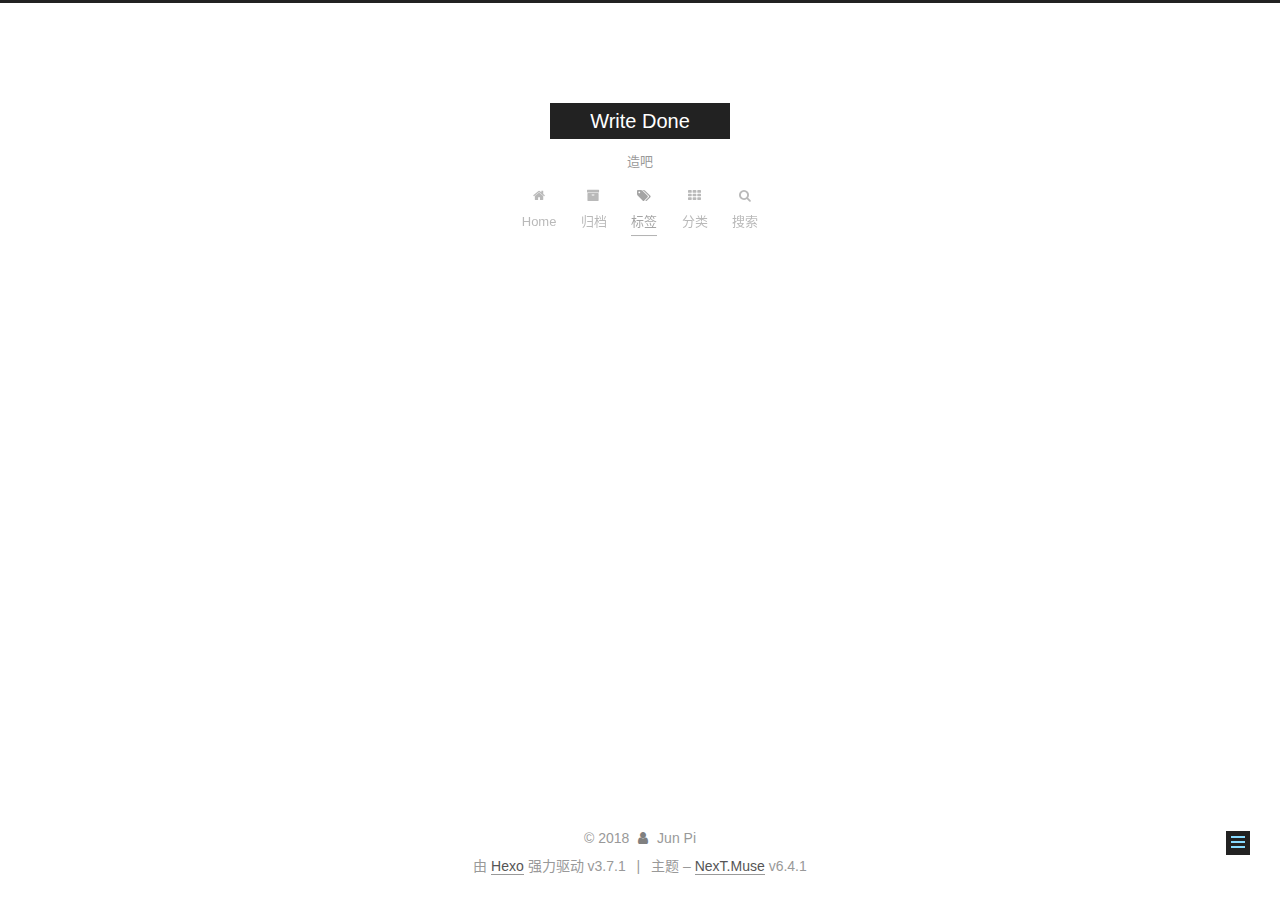
<file: tags/index.html>
<!DOCTYPE html>












  


<html class="theme-next muse use-motion" lang="zh-CN">
<head>
  <meta charset="UTF-8"/>
<meta http-equiv="X-UA-Compatible" content="IE=edge" />
<meta name="viewport" content="width=device-width, initial-scale=1, maximum-scale=2"/>
<meta name="theme-color" content="#222">












<meta http-equiv="Cache-Control" content="no-transform" />
<meta http-equiv="Cache-Control" content="no-siteapp" />






















<link href="/lib/font-awesome/css/font-awesome.min.css?v=4.6.2" rel="stylesheet" type="text/css" />

<link href="/css/main.css?v=6.4.1" rel="stylesheet" type="text/css" />


  <link rel="apple-touch-icon" sizes="180x180" href="/images/apple-touch-icon.png?v=6.4.1">


  <link rel="icon" type="image/png" sizes="32x32" href="/images/favicon-32x32.png?v=6.4.1">


  <link rel="icon" type="image/png" sizes="16x16" href="/images/favicon-16x16.png?v=6.4.1">


  <link rel="mask-icon" href="/images/logo.svg?v=6.4.1" color="#222">









<script type="text/javascript" id="hexo.configurations">
  var NexT = window.NexT || {};
  var CONFIG = {
    root: '/',
    scheme: 'Muse',
    version: '6.4.1',
    sidebar: {"position":"left","display":"always","offset":12,"b2t":false,"scrollpercent":false,"onmobile":false},
    fancybox: false,
    fastclick: false,
    lazyload: false,
    tabs: true,
    motion: {"enable":true,"async":false,"transition":{"post_block":"fadeIn","post_header":"slideDownIn","post_body":"slideDownIn","coll_header":"slideLeftIn","sidebar":"slideUpIn"}},
    algolia: {
      applicationID: '',
      apiKey: '',
      indexName: '',
      hits: {"per_page":10},
      labels: {"input_placeholder":"Search for Posts","hits_empty":"We didn't find any results for the search: ${query}","hits_stats":"${hits} results found in ${time} ms"}
    }
  };
</script>


  




  <meta property="og:type" content="website">
<meta property="og:title" content="标签">
<meta property="og:url" content="http://yoursite.com/tags/index.html">
<meta property="og:site_name" content="Write Done">
<meta property="og:locale" content="zh-CN">
<meta property="og:updated_time" content="2018-09-22T05:17:15.646Z">
<meta name="twitter:card" content="summary">
<meta name="twitter:title" content="标签">



  <link rel="alternate" href="/atom.xml" title="Write Done" type="application/atom+xml" />




  <link rel="canonical" href="http://yoursite.com/tags/"/>



<script type="text/javascript" id="page.configurations">
  CONFIG.page = {
    sidebar: "",
  };
</script>

  <title>标签 | Write Done</title>
  




<script async src="https://www.googletagmanager.com/gtag/js?id=UA-126223187-1"></script>
<script>
  window.dataLayer = window.dataLayer || [];
  function gtag(){dataLayer.push(arguments);}
  gtag('js', new Date());

  gtag('config', 'UA-126223187-1');
</script>






  <noscript>
  <style type="text/css">
    .use-motion .motion-element,
    .use-motion .brand,
    .use-motion .menu-item,
    .sidebar-inner,
    .use-motion .post-block,
    .use-motion .pagination,
    .use-motion .comments,
    .use-motion .post-header,
    .use-motion .post-body,
    .use-motion .collection-title { opacity: initial; }

    .use-motion .logo,
    .use-motion .site-title,
    .use-motion .site-subtitle {
      opacity: initial;
      top: initial;
    }

    .use-motion {
      .logo-line-before i { left: initial; }
      .logo-line-after i { right: initial; }
    }
  </style>
</noscript>

</head>

<body itemscope itemtype="http://schema.org/WebPage" lang="zh-CN">

  
  
    
  

  <div class="container sidebar-position-left page-post-detail">
    <div class="headband"></div>

    <header id="header" class="header" itemscope itemtype="http://schema.org/WPHeader">
      <div class="header-inner"><div class="site-brand-wrapper">
  <div class="site-meta ">
    

    <div class="custom-logo-site-title">
      <a href="/" class="brand" rel="start">
        <span class="logo-line-before"><i></i></span>
        <span class="site-title">Write Done</span>
        <span class="logo-line-after"><i></i></span>
      </a>
    </div>
    
      
        <p class="site-subtitle">造吧</p>
      
    
  </div>

  <div class="site-nav-toggle">
    <button aria-label="切换导航栏">
      <span class="btn-bar"></span>
      <span class="btn-bar"></span>
      <span class="btn-bar"></span>
    </button>
  </div>
</div>



<nav class="site-nav">
  
    <ul id="menu" class="menu">
      
        
        
        
          
          <li class="menu-item menu-item-home">
    <a href="/" rel="section">
      <i class="menu-item-icon fa fa-fw fa-home"></i> <br />Home</a>
  </li>
        
        
        
          
          <li class="menu-item menu-item-archives">
    <a href="/archives/" rel="section">
      <i class="menu-item-icon fa fa-fw fa-archive"></i> <br />归档</a>
  </li>
        
        
        
          
          <li class="menu-item menu-item-tags menu-item-active">
    <a href="/tags/" rel="section">
      <i class="menu-item-icon fa fa-fw fa-tags"></i> <br />标签</a>
  </li>
        
        
        
          
          <li class="menu-item menu-item-categories">
    <a href="/categories/" rel="section">
      <i class="menu-item-icon fa fa-fw fa-th"></i> <br />分类</a>
  </li>

      
      
        <li class="menu-item menu-item-search">
          
            <a href="javascript:;" class="popup-trigger">
          
            
              <i class="menu-item-icon fa fa-search fa-fw"></i> <br />搜索</a>
        </li>
      
    </ul>
  

  
    

    
    
      
      
    
      
      
    
      
      
    
      
      
    
    

  


  

  
    <div class="site-search">
      
  <div class="popup search-popup local-search-popup">
  <div class="local-search-header clearfix">
    <span class="search-icon">
      <i class="fa fa-search"></i>
    </span>
    <span class="popup-btn-close">
      <i class="fa fa-times-circle"></i>
    </span>
    <div class="local-search-input-wrapper">
      <input autocomplete="off"
             placeholder="搜索..." spellcheck="false"
             type="text" id="local-search-input">
    </div>
  </div>
  <div id="local-search-result"></div>
</div>



    </div>
  
</nav>



  



</div>
    </header>

    


    <main id="main" class="main">
      <div class="main-inner">
        <div class="content-wrap">
          
          <div id="content" class="content">
            

  <div id="posts" class="posts-expand">
    
    
    
    <div class="post-block page">
      <header class="post-header">

<h1 class="post-title" itemprop="name headline">标签</h1>

<div class="post-meta">
  
  



</div>

</header>

      
      
      
      <div class="post-body">
        
        
          <div class="tag-cloud">
            <div class="tag-cloud-title">
                
                
                  
                    
                  
                
                目前共计 1 个标签
            </div>
            <div class="tag-cloud-tags">
              <a href="/tags/hexo/" style="font-size: 12px; color: #ccc">hexo</a>
            </div>
          </div>
        
      </div>
      
      
      
    </div>
    



    
    
    
  </div>


          </div>
          

        </div>
        
          
  
  <div class="sidebar-toggle">
    <div class="sidebar-toggle-line-wrap">
      <span class="sidebar-toggle-line sidebar-toggle-line-first"></span>
      <span class="sidebar-toggle-line sidebar-toggle-line-middle"></span>
      <span class="sidebar-toggle-line sidebar-toggle-line-last"></span>
    </div>
  </div>

  <aside id="sidebar" class="sidebar">
    
    <div class="sidebar-inner">

      

      

      <section class="site-overview-wrap sidebar-panel sidebar-panel-active">
        <div class="site-overview">
          <div class="site-author motion-element" itemprop="author" itemscope itemtype="http://schema.org/Person">
            
              <p class="site-author-name" itemprop="name">Jun Pi</p>
              <p class="site-description motion-element" itemprop="description"></p>
          </div>

          
            <nav class="site-state motion-element">
              
                <div class="site-state-item site-state-posts">
                
                  <a href="/archives/">
                
                    <span class="site-state-item-count">2</span>
                    <span class="site-state-item-name">日志</span>
                  </a>
                </div>
              

              
                
                
                <div class="site-state-item site-state-categories">
                  <a href="/categories/index.html">
                    
                    
                      
                    
                    <span class="site-state-item-count">1</span>
                    <span class="site-state-item-name">分类</span>
                  </a>
                </div>
              

              
                
                
                <div class="site-state-item site-state-tags">
                  <a href="/tags/index.html">
                    
                    
                      
                    
                    <span class="site-state-item-count">1</span>
                    <span class="site-state-item-name">标签</span>
                  </a>
                </div>
              
            </nav>
          

          
            <div class="feed-link motion-element">
              <a href="/atom.xml" rel="alternate">
                <i class="fa fa-rss"></i>
                RSS
              </a>
            </div>
          

          
            <div class="links-of-author motion-element">
              
                <span class="links-of-author-item">
                  <a href="https://github.com/JunPi" target="_blank" title="GitHub"><i class="fa fa-fw fa-github"></i>GitHub</a>
                  
                </span>
              
            </div>
          

          
          

          
          

          
            
          
          

        </div>
      </section>

      

      

    </div>
  </aside>


        
      </div>
    </main>

    <footer id="footer" class="footer">
      <div class="footer-inner">
        <div class="copyright">&copy; <span itemprop="copyrightYear">2018</span>
  <span class="with-love" id="animate">
    <i class="fa fa-user"></i>
  </span>
  <span class="author" itemprop="copyrightHolder">Jun Pi</span>

  

  
</div>




  <div class="powered-by">由 <a class="theme-link" target="_blank" href="https://hexo.io">Hexo</a> 强力驱动 v3.7.1</div>



  <span class="post-meta-divider">|</span>



  <div class="theme-info">主题 – <a class="theme-link" target="_blank" href="https://theme-next.org">NexT.Muse</a> v6.4.1</div>




        








        
      </div>
    </footer>

    
      <div class="back-to-top">
        <i class="fa fa-arrow-up"></i>
        
      </div>
    

    
	
    

    
  </div>

  

<script type="text/javascript">
  if (Object.prototype.toString.call(window.Promise) !== '[object Function]') {
    window.Promise = null;
  }
</script>


























  
  
    <script type="text/javascript" src="/lib/jquery/index.js?v=2.1.3"></script>
  

  
  
    <script type="text/javascript" src="/lib/velocity/velocity.min.js?v=1.2.1"></script>
  

  
  
    <script type="text/javascript" src="/lib/velocity/velocity.ui.min.js?v=1.2.1"></script>
  


  


  <script type="text/javascript" src="/js/src/utils.js?v=6.4.1"></script>

  <script type="text/javascript" src="/js/src/motion.js?v=6.4.1"></script>



  
  

  
  <script type="text/javascript" src="/js/src/scrollspy.js?v=6.4.1"></script>
<script type="text/javascript" src="/js/src/post-details.js?v=6.4.1"></script>



  


  <script type="text/javascript" src="/js/src/bootstrap.js?v=6.4.1"></script>



  

  
    <script id="dsq-count-scr" src="https://Pijun.disqus.com/count.js" async></script>
  

  












  

  <script type="text/javascript">
    // Popup Window;
    var isfetched = false;
    var isXml = true;
    // Search DB path;
    var search_path = "search.xml";
    if (search_path.length === 0) {
      search_path = "search.xml";
    } else if (/json$/i.test(search_path)) {
      isXml = false;
    }
    var path = "/" + search_path;
    // monitor main search box;

    var onPopupClose = function (e) {
      $('.popup').hide();
      $('#local-search-input').val('');
      $('.search-result-list').remove();
      $('#no-result').remove();
      $(".local-search-pop-overlay").remove();
      $('body').css('overflow', '');
    }

    function proceedsearch() {
      $("body")
        .append('<div class="search-popup-overlay local-search-pop-overlay"></div>')
        .css('overflow', 'hidden');
      $('.search-popup-overlay').click(onPopupClose);
      $('.popup').toggle();
      var $localSearchInput = $('#local-search-input');
      $localSearchInput.attr("autocapitalize", "none");
      $localSearchInput.attr("autocorrect", "off");
      $localSearchInput.focus();
    }

    // search function;
    var searchFunc = function(path, search_id, content_id) {
      'use strict';

      // start loading animation
      $("body")
        .append('<div class="search-popup-overlay local-search-pop-overlay">' +
          '<div id="search-loading-icon">' +
          '<i class="fa fa-spinner fa-pulse fa-5x fa-fw"></i>' +
          '</div>' +
          '</div>')
        .css('overflow', 'hidden');
      $("#search-loading-icon").css('margin', '20% auto 0 auto').css('text-align', 'center');

      

      $.ajax({
        url: path,
        dataType: isXml ? "xml" : "json",
        async: true,
        success: function(res) {
          // get the contents from search data
          isfetched = true;
          $('.popup').detach().appendTo('.header-inner');
          var datas = isXml ? $("entry", res).map(function() {
            return {
              title: $("title", this).text(),
              content: $("content",this).text(),
              url: $("url" , this).text()
            };
          }).get() : res;
          var input = document.getElementById(search_id);
          var resultContent = document.getElementById(content_id);
          var inputEventFunction = function() {
            var searchText = input.value.trim().toLowerCase();
            var keywords = searchText.split(/[\s\-]+/);
            if (keywords.length > 1) {
              keywords.push(searchText);
            }
            var resultItems = [];
            if (searchText.length > 0) {
              // perform local searching
              datas.forEach(function(data) {
                var isMatch = false;
                var hitCount = 0;
                var searchTextCount = 0;
                var title = data.title.trim();
                var titleInLowerCase = title.toLowerCase();
                var content = data.content.trim().replace(/<[^>]+>/g,"");
                
                var contentInLowerCase = content.toLowerCase();
                var articleUrl = decodeURIComponent(data.url);
                var indexOfTitle = [];
                var indexOfContent = [];
                // only match articles with not empty titles
                if(title != '') {
                  keywords.forEach(function(keyword) {
                    function getIndexByWord(word, text, caseSensitive) {
                      var wordLen = word.length;
                      if (wordLen === 0) {
                        return [];
                      }
                      var startPosition = 0, position = [], index = [];
                      if (!caseSensitive) {
                        text = text.toLowerCase();
                        word = word.toLowerCase();
                      }
                      while ((position = text.indexOf(word, startPosition)) > -1) {
                        index.push({position: position, word: word});
                        startPosition = position + wordLen;
                      }
                      return index;
                    }

                    indexOfTitle = indexOfTitle.concat(getIndexByWord(keyword, titleInLowerCase, false));
                    indexOfContent = indexOfContent.concat(getIndexByWord(keyword, contentInLowerCase, false));
                  });
                  if (indexOfTitle.length > 0 || indexOfContent.length > 0) {
                    isMatch = true;
                    hitCount = indexOfTitle.length + indexOfContent.length;
                  }
                }

                // show search results

                if (isMatch) {
                  // sort index by position of keyword

                  [indexOfTitle, indexOfContent].forEach(function (index) {
                    index.sort(function (itemLeft, itemRight) {
                      if (itemRight.position !== itemLeft.position) {
                        return itemRight.position - itemLeft.position;
                      } else {
                        return itemLeft.word.length - itemRight.word.length;
                      }
                    });
                  });

                  // merge hits into slices

                  function mergeIntoSlice(text, start, end, index) {
                    var item = index[index.length - 1];
                    var position = item.position;
                    var word = item.word;
                    var hits = [];
                    var searchTextCountInSlice = 0;
                    while (position + word.length <= end && index.length != 0) {
                      if (word === searchText) {
                        searchTextCountInSlice++;
                      }
                      hits.push({position: position, length: word.length});
                      var wordEnd = position + word.length;

                      // move to next position of hit

                      index.pop();
                      while (index.length != 0) {
                        item = index[index.length - 1];
                        position = item.position;
                        word = item.word;
                        if (wordEnd > position) {
                          index.pop();
                        } else {
                          break;
                        }
                      }
                    }
                    searchTextCount += searchTextCountInSlice;
                    return {
                      hits: hits,
                      start: start,
                      end: end,
                      searchTextCount: searchTextCountInSlice
                    };
                  }

                  var slicesOfTitle = [];
                  if (indexOfTitle.length != 0) {
                    slicesOfTitle.push(mergeIntoSlice(title, 0, title.length, indexOfTitle));
                  }

                  var slicesOfContent = [];
                  while (indexOfContent.length != 0) {
                    var item = indexOfContent[indexOfContent.length - 1];
                    var position = item.position;
                    var word = item.word;
                    // cut out 100 characters
                    var start = position - 20;
                    var end = position + 80;
                    if(start < 0){
                      start = 0;
                    }
                    if (end < position + word.length) {
                      end = position + word.length;
                    }
                    if(end > content.length){
                      end = content.length;
                    }
                    slicesOfContent.push(mergeIntoSlice(content, start, end, indexOfContent));
                  }

                  // sort slices in content by search text's count and hits' count

                  slicesOfContent.sort(function (sliceLeft, sliceRight) {
                    if (sliceLeft.searchTextCount !== sliceRight.searchTextCount) {
                      return sliceRight.searchTextCount - sliceLeft.searchTextCount;
                    } else if (sliceLeft.hits.length !== sliceRight.hits.length) {
                      return sliceRight.hits.length - sliceLeft.hits.length;
                    } else {
                      return sliceLeft.start - sliceRight.start;
                    }
                  });

                  // select top N slices in content

                  var upperBound = parseInt('1');
                  if (upperBound >= 0) {
                    slicesOfContent = slicesOfContent.slice(0, upperBound);
                  }

                  // highlight title and content

                  function highlightKeyword(text, slice) {
                    var result = '';
                    var prevEnd = slice.start;
                    slice.hits.forEach(function (hit) {
                      result += text.substring(prevEnd, hit.position);
                      var end = hit.position + hit.length;
                      result += '<b class="search-keyword">' + text.substring(hit.position, end) + '</b>';
                      prevEnd = end;
                    });
                    result += text.substring(prevEnd, slice.end);
                    return result;
                  }

                  var resultItem = '';

                  if (slicesOfTitle.length != 0) {
                    resultItem += "<li><a href='" + articleUrl + "' class='search-result-title'>" + highlightKeyword(title, slicesOfTitle[0]) + "</a>";
                  } else {
                    resultItem += "<li><a href='" + articleUrl + "' class='search-result-title'>" + title + "</a>";
                  }

                  slicesOfContent.forEach(function (slice) {
                    resultItem += "<a href='" + articleUrl + "'>" +
                      "<p class=\"search-result\">" + highlightKeyword(content, slice) +
                      "...</p>" + "</a>";
                  });

                  resultItem += "</li>";
                  resultItems.push({
                    item: resultItem,
                    searchTextCount: searchTextCount,
                    hitCount: hitCount,
                    id: resultItems.length
                  });
                }
              })
            };
            if (keywords.length === 1 && keywords[0] === "") {
              resultContent.innerHTML = '<div id="no-result"><i class="fa fa-search fa-5x" /></div>'
            } else if (resultItems.length === 0) {
              resultContent.innerHTML = '<div id="no-result"><i class="fa fa-frown-o fa-5x" /></div>'
            } else {
              resultItems.sort(function (resultLeft, resultRight) {
                if (resultLeft.searchTextCount !== resultRight.searchTextCount) {
                  return resultRight.searchTextCount - resultLeft.searchTextCount;
                } else if (resultLeft.hitCount !== resultRight.hitCount) {
                  return resultRight.hitCount - resultLeft.hitCount;
                } else {
                  return resultRight.id - resultLeft.id;
                }
              });
              var searchResultList = '<ul class=\"search-result-list\">';
              resultItems.forEach(function (result) {
                searchResultList += result.item;
              })
              searchResultList += "</ul>";
              resultContent.innerHTML = searchResultList;
            }
          }

          if ('auto' === 'auto') {
            input.addEventListener('input', inputEventFunction);
          } else {
            $('.search-icon').click(inputEventFunction);
            input.addEventListener('keypress', function (event) {
              if (event.keyCode === 13) {
                inputEventFunction();
              }
            });
          }

          // remove loading animation
          $(".local-search-pop-overlay").remove();
          $('body').css('overflow', '');

          proceedsearch();
        }
      });
    }

    // handle and trigger popup window;
    $('.popup-trigger').click(function(e) {
      e.stopPropagation();
      if (isfetched === false) {
        searchFunc(path, 'local-search-input', 'local-search-result');
      } else {
        proceedsearch();
      };
    });

    $('.popup-btn-close').click(onPopupClose);
    $('.popup').click(function(e){
      e.stopPropagation();
    });
    $(document).on('keyup', function (event) {
      var shouldDismissSearchPopup = event.which === 27 &&
        $('.search-popup').is(':visible');
      if (shouldDismissSearchPopup) {
        onPopupClose();
      }
    });
  </script>





  

  

  

  

  
  

  

  

  

  

  

</body>
</html>
</file>
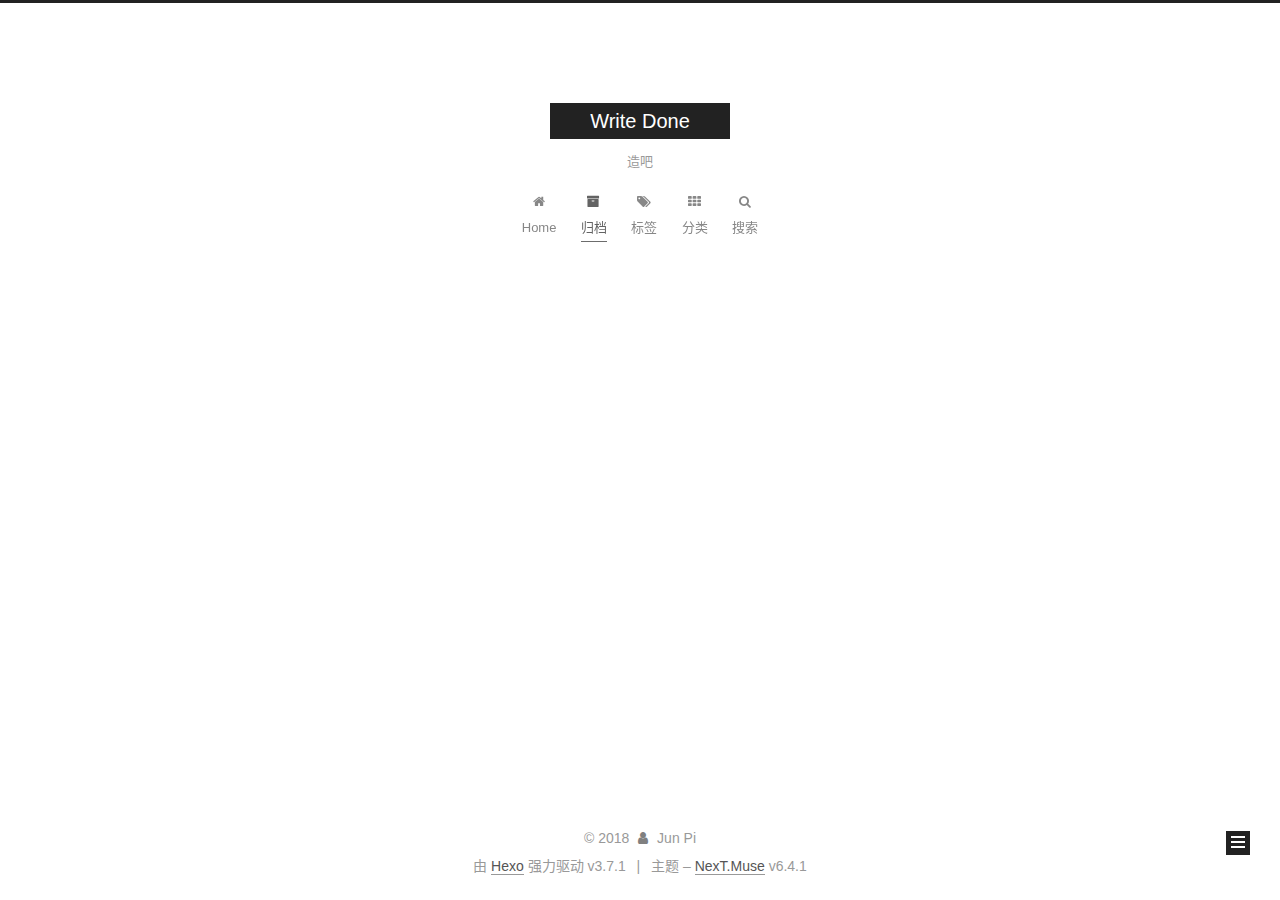
<file: archives/2018/index.html>
<!DOCTYPE html>












  


<html class="theme-next muse use-motion" lang="zh-CN">
<head>
  <meta charset="UTF-8"/>
<meta http-equiv="X-UA-Compatible" content="IE=edge" />
<meta name="viewport" content="width=device-width, initial-scale=1, maximum-scale=2"/>
<meta name="theme-color" content="#222">












<meta http-equiv="Cache-Control" content="no-transform" />
<meta http-equiv="Cache-Control" content="no-siteapp" />






















<link href="/lib/font-awesome/css/font-awesome.min.css?v=4.6.2" rel="stylesheet" type="text/css" />

<link href="/css/main.css?v=6.4.1" rel="stylesheet" type="text/css" />


  <link rel="apple-touch-icon" sizes="180x180" href="/images/apple-touch-icon.png?v=6.4.1">


  <link rel="icon" type="image/png" sizes="32x32" href="/images/favicon-32x32.png?v=6.4.1">


  <link rel="icon" type="image/png" sizes="16x16" href="/images/favicon-16x16.png?v=6.4.1">


  <link rel="mask-icon" href="/images/logo.svg?v=6.4.1" color="#222">









<script type="text/javascript" id="hexo.configurations">
  var NexT = window.NexT || {};
  var CONFIG = {
    root: '/',
    scheme: 'Muse',
    version: '6.4.1',
    sidebar: {"position":"left","display":"always","offset":12,"b2t":false,"scrollpercent":false,"onmobile":false},
    fancybox: false,
    fastclick: false,
    lazyload: false,
    tabs: true,
    motion: {"enable":true,"async":false,"transition":{"post_block":"fadeIn","post_header":"slideDownIn","post_body":"slideDownIn","coll_header":"slideLeftIn","sidebar":"slideUpIn"}},
    algolia: {
      applicationID: '',
      apiKey: '',
      indexName: '',
      hits: {"per_page":10},
      labels: {"input_placeholder":"Search for Posts","hits_empty":"We didn't find any results for the search: ${query}","hits_stats":"${hits} results found in ${time} ms"}
    }
  };
</script>


  




  <meta property="og:type" content="website">
<meta property="og:title" content="Write Done">
<meta property="og:url" content="http://yoursite.com/archives/2018/index.html">
<meta property="og:site_name" content="Write Done">
<meta property="og:locale" content="zh-CN">
<meta name="twitter:card" content="summary">
<meta name="twitter:title" content="Write Done">



  <link rel="alternate" href="/atom.xml" title="Write Done" type="application/atom+xml" />




  <link rel="canonical" href="http://yoursite.com/archives/2018/"/>



<script type="text/javascript" id="page.configurations">
  CONFIG.page = {
    sidebar: "",
  };
</script>

  <title>归档 | Write Done</title>
  




<script async src="https://www.googletagmanager.com/gtag/js?id=UA-126223187-1"></script>
<script>
  window.dataLayer = window.dataLayer || [];
  function gtag(){dataLayer.push(arguments);}
  gtag('js', new Date());

  gtag('config', 'UA-126223187-1');
</script>






  <noscript>
  <style type="text/css">
    .use-motion .motion-element,
    .use-motion .brand,
    .use-motion .menu-item,
    .sidebar-inner,
    .use-motion .post-block,
    .use-motion .pagination,
    .use-motion .comments,
    .use-motion .post-header,
    .use-motion .post-body,
    .use-motion .collection-title { opacity: initial; }

    .use-motion .logo,
    .use-motion .site-title,
    .use-motion .site-subtitle {
      opacity: initial;
      top: initial;
    }

    .use-motion {
      .logo-line-before i { left: initial; }
      .logo-line-after i { right: initial; }
    }
  </style>
</noscript>

</head>

<body itemscope itemtype="http://schema.org/WebPage" lang="zh-CN">

  
  
    
  

  <div class="container sidebar-position-left page-archive">
    <div class="headband"></div>

    <header id="header" class="header" itemscope itemtype="http://schema.org/WPHeader">
      <div class="header-inner"><div class="site-brand-wrapper">
  <div class="site-meta ">
    

    <div class="custom-logo-site-title">
      <a href="/" class="brand" rel="start">
        <span class="logo-line-before"><i></i></span>
        <span class="site-title">Write Done</span>
        <span class="logo-line-after"><i></i></span>
      </a>
    </div>
    
      
        <p class="site-subtitle">造吧</p>
      
    
  </div>

  <div class="site-nav-toggle">
    <button aria-label="切换导航栏">
      <span class="btn-bar"></span>
      <span class="btn-bar"></span>
      <span class="btn-bar"></span>
    </button>
  </div>
</div>



<nav class="site-nav">
  
    <ul id="menu" class="menu">
      
        
        
        
          
          <li class="menu-item menu-item-home">
    <a href="/" rel="section">
      <i class="menu-item-icon fa fa-fw fa-home"></i> <br />Home</a>
  </li>
        
        
        
          
          <li class="menu-item menu-item-archives menu-item-active">
    <a href="/archives/" rel="section">
      <i class="menu-item-icon fa fa-fw fa-archive"></i> <br />归档</a>
  </li>
        
        
        
          
          <li class="menu-item menu-item-tags">
    <a href="/tags/" rel="section">
      <i class="menu-item-icon fa fa-fw fa-tags"></i> <br />标签</a>
  </li>
        
        
        
          
          <li class="menu-item menu-item-categories">
    <a href="/categories/" rel="section">
      <i class="menu-item-icon fa fa-fw fa-th"></i> <br />分类</a>
  </li>

      
      
        <li class="menu-item menu-item-search">
          
            <a href="javascript:;" class="popup-trigger">
          
            
              <i class="menu-item-icon fa fa-search fa-fw"></i> <br />搜索</a>
        </li>
      
    </ul>
  

  
    

    
    
      
      
    
      
      
    
      
      
    
      
      
    
    

  


  

  
    <div class="site-search">
      
  <div class="popup search-popup local-search-popup">
  <div class="local-search-header clearfix">
    <span class="search-icon">
      <i class="fa fa-search"></i>
    </span>
    <span class="popup-btn-close">
      <i class="fa fa-times-circle"></i>
    </span>
    <div class="local-search-input-wrapper">
      <input autocomplete="off"
             placeholder="搜索..." spellcheck="false"
             type="text" id="local-search-input">
    </div>
  </div>
  <div id="local-search-result"></div>
</div>



    </div>
  
</nav>



  



</div>
    </header>

    


    <main id="main" class="main">
      <div class="main-inner">
        <div class="content-wrap">
          
          <div id="content" class="content">
            

  
  
  
  <div class="post-block archive">
    <div id="posts" class="posts-collapse">
      <span class="archive-move-on"></span>

      
      <span class="archive-page-counter">
        
        
        
          
        
        嗯..! 目前共计 2 篇日志。 继续努力。
      </span>
      

      

        
        
        

        
          
          <div class="collection-title">
            <h1 class="archive-year" id="archive-year-2018">2018</h1>
          </div>
        
        

        

  <article class="post post-type-normal" itemscope itemtype="http://schema.org/Article">
    <header class="post-header">

      <h2 class="post-title">
        
            <a class="post-title-link" href="/2018/09/19/1st-Blog/" itemprop="url">
              
                <span itemprop="name">1st Blog</span>
              
            </a>
        
      </h2>

      <div class="post-meta">
        <time class="post-time" itemprop="dateCreated"
              datetime="2018-09-19T20:19:55+08:00"
              content="2018-09-19" >
          09-19
        </time>
      </div>

    </header>
  </article>



      

        
        
        

        
        

        

  <article class="post post-type-normal" itemscope itemtype="http://schema.org/Article">
    <header class="post-header">

      <h2 class="post-title">
        
            <a class="post-title-link" href="/2018/09/17/hello-world/" itemprop="url">
              
                <span itemprop="name">Hello World</span>
              
            </a>
        
      </h2>

      <div class="post-meta">
        <time class="post-time" itemprop="dateCreated"
              datetime="2018-09-17T02:34:13+08:00"
              content="2018-09-17" >
          09-17
        </time>
      </div>

    </header>
  </article>



      

    </div>
  </div>
  
  
  

  



          </div>
          

        </div>
        
          
  
  <div class="sidebar-toggle">
    <div class="sidebar-toggle-line-wrap">
      <span class="sidebar-toggle-line sidebar-toggle-line-first"></span>
      <span class="sidebar-toggle-line sidebar-toggle-line-middle"></span>
      <span class="sidebar-toggle-line sidebar-toggle-line-last"></span>
    </div>
  </div>

  <aside id="sidebar" class="sidebar">
    
    <div class="sidebar-inner">

      

      

      <section class="site-overview-wrap sidebar-panel sidebar-panel-active">
        <div class="site-overview">
          <div class="site-author motion-element" itemprop="author" itemscope itemtype="http://schema.org/Person">
            
              <p class="site-author-name" itemprop="name">Jun Pi</p>
              <p class="site-description motion-element" itemprop="description"></p>
          </div>

          
            <nav class="site-state motion-element">
              
                <div class="site-state-item site-state-posts">
                
                  <a href="/archives/">
                
                    <span class="site-state-item-count">2</span>
                    <span class="site-state-item-name">日志</span>
                  </a>
                </div>
              

              
                
                
                <div class="site-state-item site-state-categories">
                  <a href="/categories/index.html">
                    
                    
                      
                    
                    <span class="site-state-item-count">1</span>
                    <span class="site-state-item-name">分类</span>
                  </a>
                </div>
              

              
                
                
                <div class="site-state-item site-state-tags">
                  <a href="/tags/index.html">
                    
                    
                      
                    
                    <span class="site-state-item-count">1</span>
                    <span class="site-state-item-name">标签</span>
                  </a>
                </div>
              
            </nav>
          

          
            <div class="feed-link motion-element">
              <a href="/atom.xml" rel="alternate">
                <i class="fa fa-rss"></i>
                RSS
              </a>
            </div>
          

          
            <div class="links-of-author motion-element">
              
                <span class="links-of-author-item">
                  <a href="https://github.com/JunPi" target="_blank" title="GitHub"><i class="fa fa-fw fa-github"></i>GitHub</a>
                  
                </span>
              
            </div>
          

          
          

          
          

          
            
          
          

        </div>
      </section>

      

      

    </div>
  </aside>


        
      </div>
    </main>

    <footer id="footer" class="footer">
      <div class="footer-inner">
        <div class="copyright">&copy; <span itemprop="copyrightYear">2018</span>
  <span class="with-love" id="animate">
    <i class="fa fa-user"></i>
  </span>
  <span class="author" itemprop="copyrightHolder">Jun Pi</span>

  

  
</div>




  <div class="powered-by">由 <a class="theme-link" target="_blank" href="https://hexo.io">Hexo</a> 强力驱动 v3.7.1</div>



  <span class="post-meta-divider">|</span>



  <div class="theme-info">主题 – <a class="theme-link" target="_blank" href="https://theme-next.org">NexT.Muse</a> v6.4.1</div>




        








        
      </div>
    </footer>

    
      <div class="back-to-top">
        <i class="fa fa-arrow-up"></i>
        
      </div>
    

    
	
    

    
  </div>

  

<script type="text/javascript">
  if (Object.prototype.toString.call(window.Promise) !== '[object Function]') {
    window.Promise = null;
  }
</script>


























  
  
    <script type="text/javascript" src="/lib/jquery/index.js?v=2.1.3"></script>
  

  
  
    <script type="text/javascript" src="/lib/velocity/velocity.min.js?v=1.2.1"></script>
  

  
  
    <script type="text/javascript" src="/lib/velocity/velocity.ui.min.js?v=1.2.1"></script>
  


  


  <script type="text/javascript" src="/js/src/utils.js?v=6.4.1"></script>

  <script type="text/javascript" src="/js/src/motion.js?v=6.4.1"></script>



  
  

  

  


  <script type="text/javascript" src="/js/src/bootstrap.js?v=6.4.1"></script>



  

  
    <script id="dsq-count-scr" src="https://Pijun.disqus.com/count.js" async></script>
  

  












  

  <script type="text/javascript">
    // Popup Window;
    var isfetched = false;
    var isXml = true;
    // Search DB path;
    var search_path = "search.xml";
    if (search_path.length === 0) {
      search_path = "search.xml";
    } else if (/json$/i.test(search_path)) {
      isXml = false;
    }
    var path = "/" + search_path;
    // monitor main search box;

    var onPopupClose = function (e) {
      $('.popup').hide();
      $('#local-search-input').val('');
      $('.search-result-list').remove();
      $('#no-result').remove();
      $(".local-search-pop-overlay").remove();
      $('body').css('overflow', '');
    }

    function proceedsearch() {
      $("body")
        .append('<div class="search-popup-overlay local-search-pop-overlay"></div>')
        .css('overflow', 'hidden');
      $('.search-popup-overlay').click(onPopupClose);
      $('.popup').toggle();
      var $localSearchInput = $('#local-search-input');
      $localSearchInput.attr("autocapitalize", "none");
      $localSearchInput.attr("autocorrect", "off");
      $localSearchInput.focus();
    }

    // search function;
    var searchFunc = function(path, search_id, content_id) {
      'use strict';

      // start loading animation
      $("body")
        .append('<div class="search-popup-overlay local-search-pop-overlay">' +
          '<div id="search-loading-icon">' +
          '<i class="fa fa-spinner fa-pulse fa-5x fa-fw"></i>' +
          '</div>' +
          '</div>')
        .css('overflow', 'hidden');
      $("#search-loading-icon").css('margin', '20% auto 0 auto').css('text-align', 'center');

      

      $.ajax({
        url: path,
        dataType: isXml ? "xml" : "json",
        async: true,
        success: function(res) {
          // get the contents from search data
          isfetched = true;
          $('.popup').detach().appendTo('.header-inner');
          var datas = isXml ? $("entry", res).map(function() {
            return {
              title: $("title", this).text(),
              content: $("content",this).text(),
              url: $("url" , this).text()
            };
          }).get() : res;
          var input = document.getElementById(search_id);
          var resultContent = document.getElementById(content_id);
          var inputEventFunction = function() {
            var searchText = input.value.trim().toLowerCase();
            var keywords = searchText.split(/[\s\-]+/);
            if (keywords.length > 1) {
              keywords.push(searchText);
            }
            var resultItems = [];
            if (searchText.length > 0) {
              // perform local searching
              datas.forEach(function(data) {
                var isMatch = false;
                var hitCount = 0;
                var searchTextCount = 0;
                var title = data.title.trim();
                var titleInLowerCase = title.toLowerCase();
                var content = data.content.trim().replace(/<[^>]+>/g,"");
                
                var contentInLowerCase = content.toLowerCase();
                var articleUrl = decodeURIComponent(data.url);
                var indexOfTitle = [];
                var indexOfContent = [];
                // only match articles with not empty titles
                if(title != '') {
                  keywords.forEach(function(keyword) {
                    function getIndexByWord(word, text, caseSensitive) {
                      var wordLen = word.length;
                      if (wordLen === 0) {
                        return [];
                      }
                      var startPosition = 0, position = [], index = [];
                      if (!caseSensitive) {
                        text = text.toLowerCase();
                        word = word.toLowerCase();
                      }
                      while ((position = text.indexOf(word, startPosition)) > -1) {
                        index.push({position: position, word: word});
                        startPosition = position + wordLen;
                      }
                      return index;
                    }

                    indexOfTitle = indexOfTitle.concat(getIndexByWord(keyword, titleInLowerCase, false));
                    indexOfContent = indexOfContent.concat(getIndexByWord(keyword, contentInLowerCase, false));
                  });
                  if (indexOfTitle.length > 0 || indexOfContent.length > 0) {
                    isMatch = true;
                    hitCount = indexOfTitle.length + indexOfContent.length;
                  }
                }

                // show search results

                if (isMatch) {
                  // sort index by position of keyword

                  [indexOfTitle, indexOfContent].forEach(function (index) {
                    index.sort(function (itemLeft, itemRight) {
                      if (itemRight.position !== itemLeft.position) {
                        return itemRight.position - itemLeft.position;
                      } else {
                        return itemLeft.word.length - itemRight.word.length;
                      }
                    });
                  });

                  // merge hits into slices

                  function mergeIntoSlice(text, start, end, index) {
                    var item = index[index.length - 1];
                    var position = item.position;
                    var word = item.word;
                    var hits = [];
                    var searchTextCountInSlice = 0;
                    while (position + word.length <= end && index.length != 0) {
                      if (word === searchText) {
                        searchTextCountInSlice++;
                      }
                      hits.push({position: position, length: word.length});
                      var wordEnd = position + word.length;

                      // move to next position of hit

                      index.pop();
                      while (index.length != 0) {
                        item = index[index.length - 1];
                        position = item.position;
                        word = item.word;
                        if (wordEnd > position) {
                          index.pop();
                        } else {
                          break;
                        }
                      }
                    }
                    searchTextCount += searchTextCountInSlice;
                    return {
                      hits: hits,
                      start: start,
                      end: end,
                      searchTextCount: searchTextCountInSlice
                    };
                  }

                  var slicesOfTitle = [];
                  if (indexOfTitle.length != 0) {
                    slicesOfTitle.push(mergeIntoSlice(title, 0, title.length, indexOfTitle));
                  }

                  var slicesOfContent = [];
                  while (indexOfContent.length != 0) {
                    var item = indexOfContent[indexOfContent.length - 1];
                    var position = item.position;
                    var word = item.word;
                    // cut out 100 characters
                    var start = position - 20;
                    var end = position + 80;
                    if(start < 0){
                      start = 0;
                    }
                    if (end < position + word.length) {
                      end = position + word.length;
                    }
                    if(end > content.length){
                      end = content.length;
                    }
                    slicesOfContent.push(mergeIntoSlice(content, start, end, indexOfContent));
                  }

                  // sort slices in content by search text's count and hits' count

                  slicesOfContent.sort(function (sliceLeft, sliceRight) {
                    if (sliceLeft.searchTextCount !== sliceRight.searchTextCount) {
                      return sliceRight.searchTextCount - sliceLeft.searchTextCount;
                    } else if (sliceLeft.hits.length !== sliceRight.hits.length) {
                      return sliceRight.hits.length - sliceLeft.hits.length;
                    } else {
                      return sliceLeft.start - sliceRight.start;
                    }
                  });

                  // select top N slices in content

                  var upperBound = parseInt('1');
                  if (upperBound >= 0) {
                    slicesOfContent = slicesOfContent.slice(0, upperBound);
                  }

                  // highlight title and content

                  function highlightKeyword(text, slice) {
                    var result = '';
                    var prevEnd = slice.start;
                    slice.hits.forEach(function (hit) {
                      result += text.substring(prevEnd, hit.position);
                      var end = hit.position + hit.length;
                      result += '<b class="search-keyword">' + text.substring(hit.position, end) + '</b>';
                      prevEnd = end;
                    });
                    result += text.substring(prevEnd, slice.end);
                    return result;
                  }

                  var resultItem = '';

                  if (slicesOfTitle.length != 0) {
                    resultItem += "<li><a href='" + articleUrl + "' class='search-result-title'>" + highlightKeyword(title, slicesOfTitle[0]) + "</a>";
                  } else {
                    resultItem += "<li><a href='" + articleUrl + "' class='search-result-title'>" + title + "</a>";
                  }

                  slicesOfContent.forEach(function (slice) {
                    resultItem += "<a href='" + articleUrl + "'>" +
                      "<p class=\"search-result\">" + highlightKeyword(content, slice) +
                      "...</p>" + "</a>";
                  });

                  resultItem += "</li>";
                  resultItems.push({
                    item: resultItem,
                    searchTextCount: searchTextCount,
                    hitCount: hitCount,
                    id: resultItems.length
                  });
                }
              })
            };
            if (keywords.length === 1 && keywords[0] === "") {
              resultContent.innerHTML = '<div id="no-result"><i class="fa fa-search fa-5x" /></div>'
            } else if (resultItems.length === 0) {
              resultContent.innerHTML = '<div id="no-result"><i class="fa fa-frown-o fa-5x" /></div>'
            } else {
              resultItems.sort(function (resultLeft, resultRight) {
                if (resultLeft.searchTextCount !== resultRight.searchTextCount) {
                  return resultRight.searchTextCount - resultLeft.searchTextCount;
                } else if (resultLeft.hitCount !== resultRight.hitCount) {
                  return resultRight.hitCount - resultLeft.hitCount;
                } else {
                  return resultRight.id - resultLeft.id;
                }
              });
              var searchResultList = '<ul class=\"search-result-list\">';
              resultItems.forEach(function (result) {
                searchResultList += result.item;
              })
              searchResultList += "</ul>";
              resultContent.innerHTML = searchResultList;
            }
          }

          if ('auto' === 'auto') {
            input.addEventListener('input', inputEventFunction);
          } else {
            $('.search-icon').click(inputEventFunction);
            input.addEventListener('keypress', function (event) {
              if (event.keyCode === 13) {
                inputEventFunction();
              }
            });
          }

          // remove loading animation
          $(".local-search-pop-overlay").remove();
          $('body').css('overflow', '');

          proceedsearch();
        }
      });
    }

    // handle and trigger popup window;
    $('.popup-trigger').click(function(e) {
      e.stopPropagation();
      if (isfetched === false) {
        searchFunc(path, 'local-search-input', 'local-search-result');
      } else {
        proceedsearch();
      };
    });

    $('.popup-btn-close').click(onPopupClose);
    $('.popup').click(function(e){
      e.stopPropagation();
    });
    $(document).on('keyup', function (event) {
      var shouldDismissSearchPopup = event.which === 27 &&
        $('.search-popup').is(':visible');
      if (shouldDismissSearchPopup) {
        onPopupClose();
      }
    });
  </script>





  

  

  

  

  
  

  

  

  

  

  

</body>
</html>
</file>
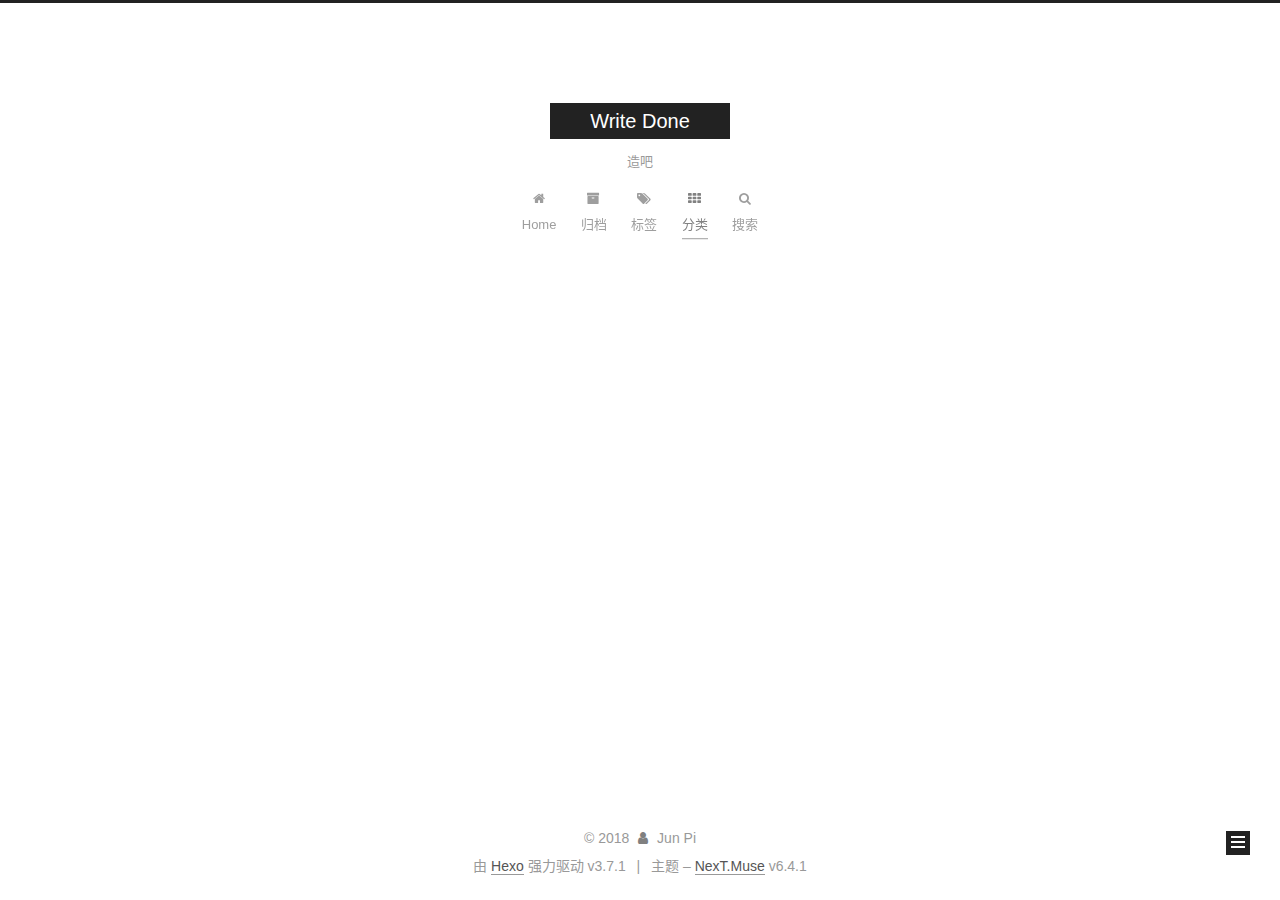
<file: categories/杂念/index.html>
<!DOCTYPE html>












  


<html class="theme-next muse use-motion" lang="zh-CN">
<head>
  <meta charset="UTF-8"/>
<meta http-equiv="X-UA-Compatible" content="IE=edge" />
<meta name="viewport" content="width=device-width, initial-scale=1, maximum-scale=2"/>
<meta name="theme-color" content="#222">












<meta http-equiv="Cache-Control" content="no-transform" />
<meta http-equiv="Cache-Control" content="no-siteapp" />






















<link href="/lib/font-awesome/css/font-awesome.min.css?v=4.6.2" rel="stylesheet" type="text/css" />

<link href="/css/main.css?v=6.4.1" rel="stylesheet" type="text/css" />


  <link rel="apple-touch-icon" sizes="180x180" href="/images/apple-touch-icon.png?v=6.4.1">


  <link rel="icon" type="image/png" sizes="32x32" href="/images/favicon-32x32.png?v=6.4.1">


  <link rel="icon" type="image/png" sizes="16x16" href="/images/favicon-16x16.png?v=6.4.1">


  <link rel="mask-icon" href="/images/logo.svg?v=6.4.1" color="#222">









<script type="text/javascript" id="hexo.configurations">
  var NexT = window.NexT || {};
  var CONFIG = {
    root: '/',
    scheme: 'Muse',
    version: '6.4.1',
    sidebar: {"position":"left","display":"always","offset":12,"b2t":false,"scrollpercent":false,"onmobile":false},
    fancybox: false,
    fastclick: false,
    lazyload: false,
    tabs: true,
    motion: {"enable":true,"async":false,"transition":{"post_block":"fadeIn","post_header":"slideDownIn","post_body":"slideDownIn","coll_header":"slideLeftIn","sidebar":"slideUpIn"}},
    algolia: {
      applicationID: '',
      apiKey: '',
      indexName: '',
      hits: {"per_page":10},
      labels: {"input_placeholder":"Search for Posts","hits_empty":"We didn't find any results for the search: ${query}","hits_stats":"${hits} results found in ${time} ms"}
    }
  };
</script>


  




  <meta property="og:type" content="website">
<meta property="og:title" content="Write Done">
<meta property="og:url" content="http://yoursite.com/categories/杂念/index.html">
<meta property="og:site_name" content="Write Done">
<meta property="og:locale" content="zh-CN">
<meta name="twitter:card" content="summary">
<meta name="twitter:title" content="Write Done">



  <link rel="alternate" href="/atom.xml" title="Write Done" type="application/atom+xml" />




  <link rel="canonical" href="http://yoursite.com/categories/杂念/"/>



<script type="text/javascript" id="page.configurations">
  CONFIG.page = {
    sidebar: "",
  };
</script>

  <title>分类: 杂念 | Write Done</title>
  




<script async src="https://www.googletagmanager.com/gtag/js?id=UA-126223187-1"></script>
<script>
  window.dataLayer = window.dataLayer || [];
  function gtag(){dataLayer.push(arguments);}
  gtag('js', new Date());

  gtag('config', 'UA-126223187-1');
</script>






  <noscript>
  <style type="text/css">
    .use-motion .motion-element,
    .use-motion .brand,
    .use-motion .menu-item,
    .sidebar-inner,
    .use-motion .post-block,
    .use-motion .pagination,
    .use-motion .comments,
    .use-motion .post-header,
    .use-motion .post-body,
    .use-motion .collection-title { opacity: initial; }

    .use-motion .logo,
    .use-motion .site-title,
    .use-motion .site-subtitle {
      opacity: initial;
      top: initial;
    }

    .use-motion {
      .logo-line-before i { left: initial; }
      .logo-line-after i { right: initial; }
    }
  </style>
</noscript>

</head>

<body itemscope itemtype="http://schema.org/WebPage" lang="zh-CN">

  
  
    
  

  <div class="container sidebar-position-left ">
    <div class="headband"></div>

    <header id="header" class="header" itemscope itemtype="http://schema.org/WPHeader">
      <div class="header-inner"><div class="site-brand-wrapper">
  <div class="site-meta ">
    

    <div class="custom-logo-site-title">
      <a href="/" class="brand" rel="start">
        <span class="logo-line-before"><i></i></span>
        <span class="site-title">Write Done</span>
        <span class="logo-line-after"><i></i></span>
      </a>
    </div>
    
      
        <p class="site-subtitle">造吧</p>
      
    
  </div>

  <div class="site-nav-toggle">
    <button aria-label="切换导航栏">
      <span class="btn-bar"></span>
      <span class="btn-bar"></span>
      <span class="btn-bar"></span>
    </button>
  </div>
</div>



<nav class="site-nav">
  
    <ul id="menu" class="menu">
      
        
        
        
          
          <li class="menu-item menu-item-home">
    <a href="/" rel="section">
      <i class="menu-item-icon fa fa-fw fa-home"></i> <br />Home</a>
  </li>
        
        
        
          
          <li class="menu-item menu-item-archives">
    <a href="/archives/" rel="section">
      <i class="menu-item-icon fa fa-fw fa-archive"></i> <br />归档</a>
  </li>
        
        
        
          
          <li class="menu-item menu-item-tags">
    <a href="/tags/" rel="section">
      <i class="menu-item-icon fa fa-fw fa-tags"></i> <br />标签</a>
  </li>
        
        
        
          
          <li class="menu-item menu-item-categories menu-item-active">
    <a href="/categories/" rel="section">
      <i class="menu-item-icon fa fa-fw fa-th"></i> <br />分类</a>
  </li>

      
      
        <li class="menu-item menu-item-search">
          
            <a href="javascript:;" class="popup-trigger">
          
            
              <i class="menu-item-icon fa fa-search fa-fw"></i> <br />搜索</a>
        </li>
      
    </ul>
  

  
    

    
    
      
      
    
      
      
    
      
      
    
      
      
    
    

  


  

  
    <div class="site-search">
      
  <div class="popup search-popup local-search-popup">
  <div class="local-search-header clearfix">
    <span class="search-icon">
      <i class="fa fa-search"></i>
    </span>
    <span class="popup-btn-close">
      <i class="fa fa-times-circle"></i>
    </span>
    <div class="local-search-input-wrapper">
      <input autocomplete="off"
             placeholder="搜索..." spellcheck="false"
             type="text" id="local-search-input">
    </div>
  </div>
  <div id="local-search-result"></div>
</div>



    </div>
  
</nav>



  



</div>
    </header>

    


    <main id="main" class="main">
      <div class="main-inner">
        <div class="content-wrap">
          
          <div id="content" class="content">
            

  
  
  
  <div class="post-block category">

    <div id="posts" class="posts-collapse">
      <div class="collection-title">
        <h1>杂念<small>分类</small>
        </h1>
      </div>

      
        

  <article class="post post-type-normal" itemscope itemtype="http://schema.org/Article">
    <header class="post-header">

      <h2 class="post-title">
        
            <a class="post-title-link" href="/2018/09/19/1st-Blog/" itemprop="url">
              
                <span itemprop="name">1st Blog</span>
              
            </a>
        
      </h2>

      <div class="post-meta">
        <time class="post-time" itemprop="dateCreated"
              datetime="2018-09-19T20:19:55+08:00"
              content="2018-09-19" >
          09-19
        </time>
      </div>

    </header>
  </article>


      
    </div>

  </div>
  
  
  

  



          </div>
          

        </div>
        
          
  
  <div class="sidebar-toggle">
    <div class="sidebar-toggle-line-wrap">
      <span class="sidebar-toggle-line sidebar-toggle-line-first"></span>
      <span class="sidebar-toggle-line sidebar-toggle-line-middle"></span>
      <span class="sidebar-toggle-line sidebar-toggle-line-last"></span>
    </div>
  </div>

  <aside id="sidebar" class="sidebar">
    
    <div class="sidebar-inner">

      

      

      <section class="site-overview-wrap sidebar-panel sidebar-panel-active">
        <div class="site-overview">
          <div class="site-author motion-element" itemprop="author" itemscope itemtype="http://schema.org/Person">
            
              <p class="site-author-name" itemprop="name">Jun Pi</p>
              <p class="site-description motion-element" itemprop="description"></p>
          </div>

          
            <nav class="site-state motion-element">
              
                <div class="site-state-item site-state-posts">
                
                  <a href="/archives/">
                
                    <span class="site-state-item-count">2</span>
                    <span class="site-state-item-name">日志</span>
                  </a>
                </div>
              

              
                
                
                <div class="site-state-item site-state-categories">
                  <a href="/categories/index.html">
                    
                    
                      
                    
                    <span class="site-state-item-count">1</span>
                    <span class="site-state-item-name">分类</span>
                  </a>
                </div>
              

              
                
                
                <div class="site-state-item site-state-tags">
                  <a href="/tags/index.html">
                    
                    
                      
                    
                    <span class="site-state-item-count">1</span>
                    <span class="site-state-item-name">标签</span>
                  </a>
                </div>
              
            </nav>
          

          
            <div class="feed-link motion-element">
              <a href="/atom.xml" rel="alternate">
                <i class="fa fa-rss"></i>
                RSS
              </a>
            </div>
          

          
            <div class="links-of-author motion-element">
              
                <span class="links-of-author-item">
                  <a href="https://github.com/JunPi" target="_blank" title="GitHub"><i class="fa fa-fw fa-github"></i>GitHub</a>
                  
                </span>
              
            </div>
          

          
          

          
          

          
            
          
          

        </div>
      </section>

      

      

    </div>
  </aside>


        
      </div>
    </main>

    <footer id="footer" class="footer">
      <div class="footer-inner">
        <div class="copyright">&copy; <span itemprop="copyrightYear">2018</span>
  <span class="with-love" id="animate">
    <i class="fa fa-user"></i>
  </span>
  <span class="author" itemprop="copyrightHolder">Jun Pi</span>

  

  
</div>




  <div class="powered-by">由 <a class="theme-link" target="_blank" href="https://hexo.io">Hexo</a> 强力驱动 v3.7.1</div>



  <span class="post-meta-divider">|</span>



  <div class="theme-info">主题 – <a class="theme-link" target="_blank" href="https://theme-next.org">NexT.Muse</a> v6.4.1</div>




        








        
      </div>
    </footer>

    
      <div class="back-to-top">
        <i class="fa fa-arrow-up"></i>
        
      </div>
    

    
	
    

    
  </div>

  

<script type="text/javascript">
  if (Object.prototype.toString.call(window.Promise) !== '[object Function]') {
    window.Promise = null;
  }
</script>


























  
  
    <script type="text/javascript" src="/lib/jquery/index.js?v=2.1.3"></script>
  

  
  
    <script type="text/javascript" src="/lib/velocity/velocity.min.js?v=1.2.1"></script>
  

  
  
    <script type="text/javascript" src="/lib/velocity/velocity.ui.min.js?v=1.2.1"></script>
  


  


  <script type="text/javascript" src="/js/src/utils.js?v=6.4.1"></script>

  <script type="text/javascript" src="/js/src/motion.js?v=6.4.1"></script>



  
  

  

  


  <script type="text/javascript" src="/js/src/bootstrap.js?v=6.4.1"></script>



  

  
    <script id="dsq-count-scr" src="https://Pijun.disqus.com/count.js" async></script>
  

  












  

  <script type="text/javascript">
    // Popup Window;
    var isfetched = false;
    var isXml = true;
    // Search DB path;
    var search_path = "search.xml";
    if (search_path.length === 0) {
      search_path = "search.xml";
    } else if (/json$/i.test(search_path)) {
      isXml = false;
    }
    var path = "/" + search_path;
    // monitor main search box;

    var onPopupClose = function (e) {
      $('.popup').hide();
      $('#local-search-input').val('');
      $('.search-result-list').remove();
      $('#no-result').remove();
      $(".local-search-pop-overlay").remove();
      $('body').css('overflow', '');
    }

    function proceedsearch() {
      $("body")
        .append('<div class="search-popup-overlay local-search-pop-overlay"></div>')
        .css('overflow', 'hidden');
      $('.search-popup-overlay').click(onPopupClose);
      $('.popup').toggle();
      var $localSearchInput = $('#local-search-input');
      $localSearchInput.attr("autocapitalize", "none");
      $localSearchInput.attr("autocorrect", "off");
      $localSearchInput.focus();
    }

    // search function;
    var searchFunc = function(path, search_id, content_id) {
      'use strict';

      // start loading animation
      $("body")
        .append('<div class="search-popup-overlay local-search-pop-overlay">' +
          '<div id="search-loading-icon">' +
          '<i class="fa fa-spinner fa-pulse fa-5x fa-fw"></i>' +
          '</div>' +
          '</div>')
        .css('overflow', 'hidden');
      $("#search-loading-icon").css('margin', '20% auto 0 auto').css('text-align', 'center');

      

      $.ajax({
        url: path,
        dataType: isXml ? "xml" : "json",
        async: true,
        success: function(res) {
          // get the contents from search data
          isfetched = true;
          $('.popup').detach().appendTo('.header-inner');
          var datas = isXml ? $("entry", res).map(function() {
            return {
              title: $("title", this).text(),
              content: $("content",this).text(),
              url: $("url" , this).text()
            };
          }).get() : res;
          var input = document.getElementById(search_id);
          var resultContent = document.getElementById(content_id);
          var inputEventFunction = function() {
            var searchText = input.value.trim().toLowerCase();
            var keywords = searchText.split(/[\s\-]+/);
            if (keywords.length > 1) {
              keywords.push(searchText);
            }
            var resultItems = [];
            if (searchText.length > 0) {
              // perform local searching
              datas.forEach(function(data) {
                var isMatch = false;
                var hitCount = 0;
                var searchTextCount = 0;
                var title = data.title.trim();
                var titleInLowerCase = title.toLowerCase();
                var content = data.content.trim().replace(/<[^>]+>/g,"");
                
                var contentInLowerCase = content.toLowerCase();
                var articleUrl = decodeURIComponent(data.url);
                var indexOfTitle = [];
                var indexOfContent = [];
                // only match articles with not empty titles
                if(title != '') {
                  keywords.forEach(function(keyword) {
                    function getIndexByWord(word, text, caseSensitive) {
                      var wordLen = word.length;
                      if (wordLen === 0) {
                        return [];
                      }
                      var startPosition = 0, position = [], index = [];
                      if (!caseSensitive) {
                        text = text.toLowerCase();
                        word = word.toLowerCase();
                      }
                      while ((position = text.indexOf(word, startPosition)) > -1) {
                        index.push({position: position, word: word});
                        startPosition = position + wordLen;
                      }
                      return index;
                    }

                    indexOfTitle = indexOfTitle.concat(getIndexByWord(keyword, titleInLowerCase, false));
                    indexOfContent = indexOfContent.concat(getIndexByWord(keyword, contentInLowerCase, false));
                  });
                  if (indexOfTitle.length > 0 || indexOfContent.length > 0) {
                    isMatch = true;
                    hitCount = indexOfTitle.length + indexOfContent.length;
                  }
                }

                // show search results

                if (isMatch) {
                  // sort index by position of keyword

                  [indexOfTitle, indexOfContent].forEach(function (index) {
                    index.sort(function (itemLeft, itemRight) {
                      if (itemRight.position !== itemLeft.position) {
                        return itemRight.position - itemLeft.position;
                      } else {
                        return itemLeft.word.length - itemRight.word.length;
                      }
                    });
                  });

                  // merge hits into slices

                  function mergeIntoSlice(text, start, end, index) {
                    var item = index[index.length - 1];
                    var position = item.position;
                    var word = item.word;
                    var hits = [];
                    var searchTextCountInSlice = 0;
                    while (position + word.length <= end && index.length != 0) {
                      if (word === searchText) {
                        searchTextCountInSlice++;
                      }
                      hits.push({position: position, length: word.length});
                      var wordEnd = position + word.length;

                      // move to next position of hit

                      index.pop();
                      while (index.length != 0) {
                        item = index[index.length - 1];
                        position = item.position;
                        word = item.word;
                        if (wordEnd > position) {
                          index.pop();
                        } else {
                          break;
                        }
                      }
                    }
                    searchTextCount += searchTextCountInSlice;
                    return {
                      hits: hits,
                      start: start,
                      end: end,
                      searchTextCount: searchTextCountInSlice
                    };
                  }

                  var slicesOfTitle = [];
                  if (indexOfTitle.length != 0) {
                    slicesOfTitle.push(mergeIntoSlice(title, 0, title.length, indexOfTitle));
                  }

                  var slicesOfContent = [];
                  while (indexOfContent.length != 0) {
                    var item = indexOfContent[indexOfContent.length - 1];
                    var position = item.position;
                    var word = item.word;
                    // cut out 100 characters
                    var start = position - 20;
                    var end = position + 80;
                    if(start < 0){
                      start = 0;
                    }
                    if (end < position + word.length) {
                      end = position + word.length;
                    }
                    if(end > content.length){
                      end = content.length;
                    }
                    slicesOfContent.push(mergeIntoSlice(content, start, end, indexOfContent));
                  }

                  // sort slices in content by search text's count and hits' count

                  slicesOfContent.sort(function (sliceLeft, sliceRight) {
                    if (sliceLeft.searchTextCount !== sliceRight.searchTextCount) {
                      return sliceRight.searchTextCount - sliceLeft.searchTextCount;
                    } else if (sliceLeft.hits.length !== sliceRight.hits.length) {
                      return sliceRight.hits.length - sliceLeft.hits.length;
                    } else {
                      return sliceLeft.start - sliceRight.start;
                    }
                  });

                  // select top N slices in content

                  var upperBound = parseInt('1');
                  if (upperBound >= 0) {
                    slicesOfContent = slicesOfContent.slice(0, upperBound);
                  }

                  // highlight title and content

                  function highlightKeyword(text, slice) {
                    var result = '';
                    var prevEnd = slice.start;
                    slice.hits.forEach(function (hit) {
                      result += text.substring(prevEnd, hit.position);
                      var end = hit.position + hit.length;
                      result += '<b class="search-keyword">' + text.substring(hit.position, end) + '</b>';
                      prevEnd = end;
                    });
                    result += text.substring(prevEnd, slice.end);
                    return result;
                  }

                  var resultItem = '';

                  if (slicesOfTitle.length != 0) {
                    resultItem += "<li><a href='" + articleUrl + "' class='search-result-title'>" + highlightKeyword(title, slicesOfTitle[0]) + "</a>";
                  } else {
                    resultItem += "<li><a href='" + articleUrl + "' class='search-result-title'>" + title + "</a>";
                  }

                  slicesOfContent.forEach(function (slice) {
                    resultItem += "<a href='" + articleUrl + "'>" +
                      "<p class=\"search-result\">" + highlightKeyword(content, slice) +
                      "...</p>" + "</a>";
                  });

                  resultItem += "</li>";
                  resultItems.push({
                    item: resultItem,
                    searchTextCount: searchTextCount,
                    hitCount: hitCount,
                    id: resultItems.length
                  });
                }
              })
            };
            if (keywords.length === 1 && keywords[0] === "") {
              resultContent.innerHTML = '<div id="no-result"><i class="fa fa-search fa-5x" /></div>'
            } else if (resultItems.length === 0) {
              resultContent.innerHTML = '<div id="no-result"><i class="fa fa-frown-o fa-5x" /></div>'
            } else {
              resultItems.sort(function (resultLeft, resultRight) {
                if (resultLeft.searchTextCount !== resultRight.searchTextCount) {
                  return resultRight.searchTextCount - resultLeft.searchTextCount;
                } else if (resultLeft.hitCount !== resultRight.hitCount) {
                  return resultRight.hitCount - resultLeft.hitCount;
                } else {
                  return resultRight.id - resultLeft.id;
                }
              });
              var searchResultList = '<ul class=\"search-result-list\">';
              resultItems.forEach(function (result) {
                searchResultList += result.item;
              })
              searchResultList += "</ul>";
              resultContent.innerHTML = searchResultList;
            }
          }

          if ('auto' === 'auto') {
            input.addEventListener('input', inputEventFunction);
          } else {
            $('.search-icon').click(inputEventFunction);
            input.addEventListener('keypress', function (event) {
              if (event.keyCode === 13) {
                inputEventFunction();
              }
            });
          }

          // remove loading animation
          $(".local-search-pop-overlay").remove();
          $('body').css('overflow', '');

          proceedsearch();
        }
      });
    }

    // handle and trigger popup window;
    $('.popup-trigger').click(function(e) {
      e.stopPropagation();
      if (isfetched === false) {
        searchFunc(path, 'local-search-input', 'local-search-result');
      } else {
        proceedsearch();
      };
    });

    $('.popup-btn-close').click(onPopupClose);
    $('.popup').click(function(e){
      e.stopPropagation();
    });
    $(document).on('keyup', function (event) {
      var shouldDismissSearchPopup = event.which === 27 &&
        $('.search-popup').is(':visible');
      if (shouldDismissSearchPopup) {
        onPopupClose();
      }
    });
  </script>





  

  

  

  

  
  

  

  

  

  

  

</body>
</html>
</file>
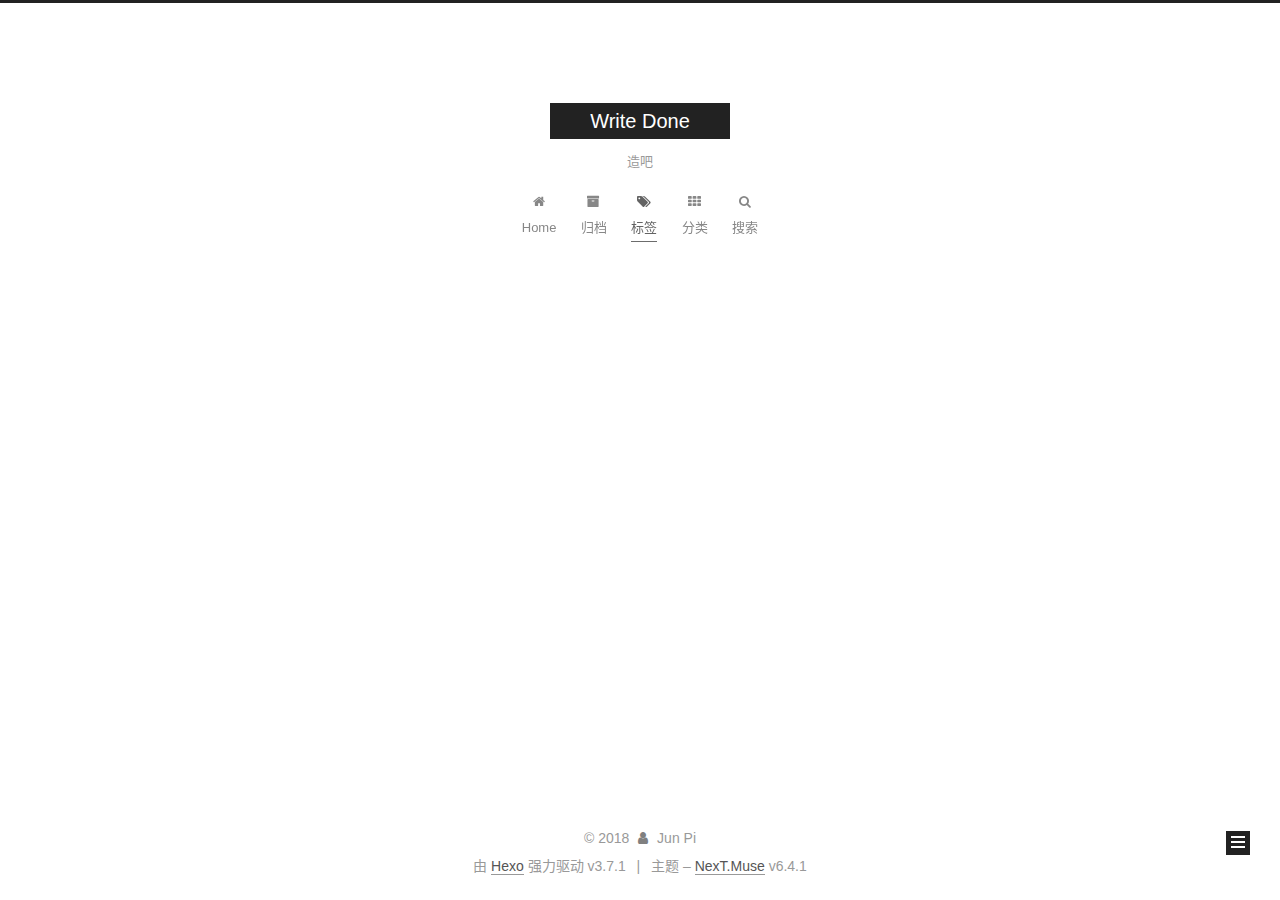
<file: tags/hexo/index.html>
<!DOCTYPE html>












  


<html class="theme-next muse use-motion" lang="zh-CN">
<head>
  <meta charset="UTF-8"/>
<meta http-equiv="X-UA-Compatible" content="IE=edge" />
<meta name="viewport" content="width=device-width, initial-scale=1, maximum-scale=2"/>
<meta name="theme-color" content="#222">












<meta http-equiv="Cache-Control" content="no-transform" />
<meta http-equiv="Cache-Control" content="no-siteapp" />






















<link href="/lib/font-awesome/css/font-awesome.min.css?v=4.6.2" rel="stylesheet" type="text/css" />

<link href="/css/main.css?v=6.4.1" rel="stylesheet" type="text/css" />


  <link rel="apple-touch-icon" sizes="180x180" href="/images/apple-touch-icon.png?v=6.4.1">


  <link rel="icon" type="image/png" sizes="32x32" href="/images/favicon-32x32.png?v=6.4.1">


  <link rel="icon" type="image/png" sizes="16x16" href="/images/favicon-16x16.png?v=6.4.1">


  <link rel="mask-icon" href="/images/logo.svg?v=6.4.1" color="#222">









<script type="text/javascript" id="hexo.configurations">
  var NexT = window.NexT || {};
  var CONFIG = {
    root: '/',
    scheme: 'Muse',
    version: '6.4.1',
    sidebar: {"position":"left","display":"always","offset":12,"b2t":false,"scrollpercent":false,"onmobile":false},
    fancybox: false,
    fastclick: false,
    lazyload: false,
    tabs: true,
    motion: {"enable":true,"async":false,"transition":{"post_block":"fadeIn","post_header":"slideDownIn","post_body":"slideDownIn","coll_header":"slideLeftIn","sidebar":"slideUpIn"}},
    algolia: {
      applicationID: '',
      apiKey: '',
      indexName: '',
      hits: {"per_page":10},
      labels: {"input_placeholder":"Search for Posts","hits_empty":"We didn't find any results for the search: ${query}","hits_stats":"${hits} results found in ${time} ms"}
    }
  };
</script>


  




  <meta property="og:type" content="website">
<meta property="og:title" content="Write Done">
<meta property="og:url" content="http://yoursite.com/tags/hexo/index.html">
<meta property="og:site_name" content="Write Done">
<meta property="og:locale" content="zh-CN">
<meta name="twitter:card" content="summary">
<meta name="twitter:title" content="Write Done">



  <link rel="alternate" href="/atom.xml" title="Write Done" type="application/atom+xml" />




  <link rel="canonical" href="http://yoursite.com/tags/hexo/"/>



<script type="text/javascript" id="page.configurations">
  CONFIG.page = {
    sidebar: "",
  };
</script>

  <title>标签: hexo | Write Done</title>
  




<script async src="https://www.googletagmanager.com/gtag/js?id=UA-126223187-1"></script>
<script>
  window.dataLayer = window.dataLayer || [];
  function gtag(){dataLayer.push(arguments);}
  gtag('js', new Date());

  gtag('config', 'UA-126223187-1');
</script>






  <noscript>
  <style type="text/css">
    .use-motion .motion-element,
    .use-motion .brand,
    .use-motion .menu-item,
    .sidebar-inner,
    .use-motion .post-block,
    .use-motion .pagination,
    .use-motion .comments,
    .use-motion .post-header,
    .use-motion .post-body,
    .use-motion .collection-title { opacity: initial; }

    .use-motion .logo,
    .use-motion .site-title,
    .use-motion .site-subtitle {
      opacity: initial;
      top: initial;
    }

    .use-motion {
      .logo-line-before i { left: initial; }
      .logo-line-after i { right: initial; }
    }
  </style>
</noscript>

</head>

<body itemscope itemtype="http://schema.org/WebPage" lang="zh-CN">

  
  
    
  

  <div class="container sidebar-position-left ">
    <div class="headband"></div>

    <header id="header" class="header" itemscope itemtype="http://schema.org/WPHeader">
      <div class="header-inner"><div class="site-brand-wrapper">
  <div class="site-meta ">
    

    <div class="custom-logo-site-title">
      <a href="/" class="brand" rel="start">
        <span class="logo-line-before"><i></i></span>
        <span class="site-title">Write Done</span>
        <span class="logo-line-after"><i></i></span>
      </a>
    </div>
    
      
        <p class="site-subtitle">造吧</p>
      
    
  </div>

  <div class="site-nav-toggle">
    <button aria-label="切换导航栏">
      <span class="btn-bar"></span>
      <span class="btn-bar"></span>
      <span class="btn-bar"></span>
    </button>
  </div>
</div>



<nav class="site-nav">
  
    <ul id="menu" class="menu">
      
        
        
        
          
          <li class="menu-item menu-item-home">
    <a href="/" rel="section">
      <i class="menu-item-icon fa fa-fw fa-home"></i> <br />Home</a>
  </li>
        
        
        
          
          <li class="menu-item menu-item-archives">
    <a href="/archives/" rel="section">
      <i class="menu-item-icon fa fa-fw fa-archive"></i> <br />归档</a>
  </li>
        
        
        
          
          <li class="menu-item menu-item-tags menu-item-active">
    <a href="/tags/" rel="section">
      <i class="menu-item-icon fa fa-fw fa-tags"></i> <br />标签</a>
  </li>
        
        
        
          
          <li class="menu-item menu-item-categories">
    <a href="/categories/" rel="section">
      <i class="menu-item-icon fa fa-fw fa-th"></i> <br />分类</a>
  </li>

      
      
        <li class="menu-item menu-item-search">
          
            <a href="javascript:;" class="popup-trigger">
          
            
              <i class="menu-item-icon fa fa-search fa-fw"></i> <br />搜索</a>
        </li>
      
    </ul>
  

  
    

    
    
      
      
    
      
      
    
      
      
    
      
      
    
    

  


  

  
    <div class="site-search">
      
  <div class="popup search-popup local-search-popup">
  <div class="local-search-header clearfix">
    <span class="search-icon">
      <i class="fa fa-search"></i>
    </span>
    <span class="popup-btn-close">
      <i class="fa fa-times-circle"></i>
    </span>
    <div class="local-search-input-wrapper">
      <input autocomplete="off"
             placeholder="搜索..." spellcheck="false"
             type="text" id="local-search-input">
    </div>
  </div>
  <div id="local-search-result"></div>
</div>



    </div>
  
</nav>



  



</div>
    </header>

    


    <main id="main" class="main">
      <div class="main-inner">
        <div class="content-wrap">
          
          <div id="content" class="content">
            

  
  
  
  <div class="post-block tag">

    <div id="posts" class="posts-collapse">
      <div class="collection-title">
        <h1>hexo<small>标签</small>
        </h1>
      </div>

      
        

  <article class="post post-type-normal" itemscope itemtype="http://schema.org/Article">
    <header class="post-header">

      <h2 class="post-title">
        
            <a class="post-title-link" href="/2018/09/19/1st-Blog/" itemprop="url">
              
                <span itemprop="name">1st Blog</span>
              
            </a>
        
      </h2>

      <div class="post-meta">
        <time class="post-time" itemprop="dateCreated"
              datetime="2018-09-19T20:19:55+08:00"
              content="2018-09-19" >
          09-19
        </time>
      </div>

    </header>
  </article>


      
    </div>

  </div>
  
  
  

  


          </div>
          

        </div>
        
          
  
  <div class="sidebar-toggle">
    <div class="sidebar-toggle-line-wrap">
      <span class="sidebar-toggle-line sidebar-toggle-line-first"></span>
      <span class="sidebar-toggle-line sidebar-toggle-line-middle"></span>
      <span class="sidebar-toggle-line sidebar-toggle-line-last"></span>
    </div>
  </div>

  <aside id="sidebar" class="sidebar">
    
    <div class="sidebar-inner">

      

      

      <section class="site-overview-wrap sidebar-panel sidebar-panel-active">
        <div class="site-overview">
          <div class="site-author motion-element" itemprop="author" itemscope itemtype="http://schema.org/Person">
            
              <p class="site-author-name" itemprop="name">Jun Pi</p>
              <p class="site-description motion-element" itemprop="description"></p>
          </div>

          
            <nav class="site-state motion-element">
              
                <div class="site-state-item site-state-posts">
                
                  <a href="/archives/">
                
                    <span class="site-state-item-count">2</span>
                    <span class="site-state-item-name">日志</span>
                  </a>
                </div>
              

              
                
                
                <div class="site-state-item site-state-categories">
                  <a href="/categories/index.html">
                    
                    
                      
                    
                    <span class="site-state-item-count">1</span>
                    <span class="site-state-item-name">分类</span>
                  </a>
                </div>
              

              
                
                
                <div class="site-state-item site-state-tags">
                  <a href="/tags/index.html">
                    
                    
                      
                    
                    <span class="site-state-item-count">1</span>
                    <span class="site-state-item-name">标签</span>
                  </a>
                </div>
              
            </nav>
          

          
            <div class="feed-link motion-element">
              <a href="/atom.xml" rel="alternate">
                <i class="fa fa-rss"></i>
                RSS
              </a>
            </div>
          

          
            <div class="links-of-author motion-element">
              
                <span class="links-of-author-item">
                  <a href="https://github.com/JunPi" target="_blank" title="GitHub"><i class="fa fa-fw fa-github"></i>GitHub</a>
                  
                </span>
              
            </div>
          

          
          

          
          

          
            
          
          

        </div>
      </section>

      

      

    </div>
  </aside>


        
      </div>
    </main>

    <footer id="footer" class="footer">
      <div class="footer-inner">
        <div class="copyright">&copy; <span itemprop="copyrightYear">2018</span>
  <span class="with-love" id="animate">
    <i class="fa fa-user"></i>
  </span>
  <span class="author" itemprop="copyrightHolder">Jun Pi</span>

  

  
</div>




  <div class="powered-by">由 <a class="theme-link" target="_blank" href="https://hexo.io">Hexo</a> 强力驱动 v3.7.1</div>



  <span class="post-meta-divider">|</span>



  <div class="theme-info">主题 – <a class="theme-link" target="_blank" href="https://theme-next.org">NexT.Muse</a> v6.4.1</div>




        








        
      </div>
    </footer>

    
      <div class="back-to-top">
        <i class="fa fa-arrow-up"></i>
        
      </div>
    

    
	
    

    
  </div>

  

<script type="text/javascript">
  if (Object.prototype.toString.call(window.Promise) !== '[object Function]') {
    window.Promise = null;
  }
</script>


























  
  
    <script type="text/javascript" src="/lib/jquery/index.js?v=2.1.3"></script>
  

  
  
    <script type="text/javascript" src="/lib/velocity/velocity.min.js?v=1.2.1"></script>
  

  
  
    <script type="text/javascript" src="/lib/velocity/velocity.ui.min.js?v=1.2.1"></script>
  


  


  <script type="text/javascript" src="/js/src/utils.js?v=6.4.1"></script>

  <script type="text/javascript" src="/js/src/motion.js?v=6.4.1"></script>



  
  

  

  


  <script type="text/javascript" src="/js/src/bootstrap.js?v=6.4.1"></script>



  

  
    <script id="dsq-count-scr" src="https://Pijun.disqus.com/count.js" async></script>
  

  












  

  <script type="text/javascript">
    // Popup Window;
    var isfetched = false;
    var isXml = true;
    // Search DB path;
    var search_path = "search.xml";
    if (search_path.length === 0) {
      search_path = "search.xml";
    } else if (/json$/i.test(search_path)) {
      isXml = false;
    }
    var path = "/" + search_path;
    // monitor main search box;

    var onPopupClose = function (e) {
      $('.popup').hide();
      $('#local-search-input').val('');
      $('.search-result-list').remove();
      $('#no-result').remove();
      $(".local-search-pop-overlay").remove();
      $('body').css('overflow', '');
    }

    function proceedsearch() {
      $("body")
        .append('<div class="search-popup-overlay local-search-pop-overlay"></div>')
        .css('overflow', 'hidden');
      $('.search-popup-overlay').click(onPopupClose);
      $('.popup').toggle();
      var $localSearchInput = $('#local-search-input');
      $localSearchInput.attr("autocapitalize", "none");
      $localSearchInput.attr("autocorrect", "off");
      $localSearchInput.focus();
    }

    // search function;
    var searchFunc = function(path, search_id, content_id) {
      'use strict';

      // start loading animation
      $("body")
        .append('<div class="search-popup-overlay local-search-pop-overlay">' +
          '<div id="search-loading-icon">' +
          '<i class="fa fa-spinner fa-pulse fa-5x fa-fw"></i>' +
          '</div>' +
          '</div>')
        .css('overflow', 'hidden');
      $("#search-loading-icon").css('margin', '20% auto 0 auto').css('text-align', 'center');

      

      $.ajax({
        url: path,
        dataType: isXml ? "xml" : "json",
        async: true,
        success: function(res) {
          // get the contents from search data
          isfetched = true;
          $('.popup').detach().appendTo('.header-inner');
          var datas = isXml ? $("entry", res).map(function() {
            return {
              title: $("title", this).text(),
              content: $("content",this).text(),
              url: $("url" , this).text()
            };
          }).get() : res;
          var input = document.getElementById(search_id);
          var resultContent = document.getElementById(content_id);
          var inputEventFunction = function() {
            var searchText = input.value.trim().toLowerCase();
            var keywords = searchText.split(/[\s\-]+/);
            if (keywords.length > 1) {
              keywords.push(searchText);
            }
            var resultItems = [];
            if (searchText.length > 0) {
              // perform local searching
              datas.forEach(function(data) {
                var isMatch = false;
                var hitCount = 0;
                var searchTextCount = 0;
                var title = data.title.trim();
                var titleInLowerCase = title.toLowerCase();
                var content = data.content.trim().replace(/<[^>]+>/g,"");
                
                var contentInLowerCase = content.toLowerCase();
                var articleUrl = decodeURIComponent(data.url);
                var indexOfTitle = [];
                var indexOfContent = [];
                // only match articles with not empty titles
                if(title != '') {
                  keywords.forEach(function(keyword) {
                    function getIndexByWord(word, text, caseSensitive) {
                      var wordLen = word.length;
                      if (wordLen === 0) {
                        return [];
                      }
                      var startPosition = 0, position = [], index = [];
                      if (!caseSensitive) {
                        text = text.toLowerCase();
                        word = word.toLowerCase();
                      }
                      while ((position = text.indexOf(word, startPosition)) > -1) {
                        index.push({position: position, word: word});
                        startPosition = position + wordLen;
                      }
                      return index;
                    }

                    indexOfTitle = indexOfTitle.concat(getIndexByWord(keyword, titleInLowerCase, false));
                    indexOfContent = indexOfContent.concat(getIndexByWord(keyword, contentInLowerCase, false));
                  });
                  if (indexOfTitle.length > 0 || indexOfContent.length > 0) {
                    isMatch = true;
                    hitCount = indexOfTitle.length + indexOfContent.length;
                  }
                }

                // show search results

                if (isMatch) {
                  // sort index by position of keyword

                  [indexOfTitle, indexOfContent].forEach(function (index) {
                    index.sort(function (itemLeft, itemRight) {
                      if (itemRight.position !== itemLeft.position) {
                        return itemRight.position - itemLeft.position;
                      } else {
                        return itemLeft.word.length - itemRight.word.length;
                      }
                    });
                  });

                  // merge hits into slices

                  function mergeIntoSlice(text, start, end, index) {
                    var item = index[index.length - 1];
                    var position = item.position;
                    var word = item.word;
                    var hits = [];
                    var searchTextCountInSlice = 0;
                    while (position + word.length <= end && index.length != 0) {
                      if (word === searchText) {
                        searchTextCountInSlice++;
                      }
                      hits.push({position: position, length: word.length});
                      var wordEnd = position + word.length;

                      // move to next position of hit

                      index.pop();
                      while (index.length != 0) {
                        item = index[index.length - 1];
                        position = item.position;
                        word = item.word;
                        if (wordEnd > position) {
                          index.pop();
                        } else {
                          break;
                        }
                      }
                    }
                    searchTextCount += searchTextCountInSlice;
                    return {
                      hits: hits,
                      start: start,
                      end: end,
                      searchTextCount: searchTextCountInSlice
                    };
                  }

                  var slicesOfTitle = [];
                  if (indexOfTitle.length != 0) {
                    slicesOfTitle.push(mergeIntoSlice(title, 0, title.length, indexOfTitle));
                  }

                  var slicesOfContent = [];
                  while (indexOfContent.length != 0) {
                    var item = indexOfContent[indexOfContent.length - 1];
                    var position = item.position;
                    var word = item.word;
                    // cut out 100 characters
                    var start = position - 20;
                    var end = position + 80;
                    if(start < 0){
                      start = 0;
                    }
                    if (end < position + word.length) {
                      end = position + word.length;
                    }
                    if(end > content.length){
                      end = content.length;
                    }
                    slicesOfContent.push(mergeIntoSlice(content, start, end, indexOfContent));
                  }

                  // sort slices in content by search text's count and hits' count

                  slicesOfContent.sort(function (sliceLeft, sliceRight) {
                    if (sliceLeft.searchTextCount !== sliceRight.searchTextCount) {
                      return sliceRight.searchTextCount - sliceLeft.searchTextCount;
                    } else if (sliceLeft.hits.length !== sliceRight.hits.length) {
                      return sliceRight.hits.length - sliceLeft.hits.length;
                    } else {
                      return sliceLeft.start - sliceRight.start;
                    }
                  });

                  // select top N slices in content

                  var upperBound = parseInt('1');
                  if (upperBound >= 0) {
                    slicesOfContent = slicesOfContent.slice(0, upperBound);
                  }

                  // highlight title and content

                  function highlightKeyword(text, slice) {
                    var result = '';
                    var prevEnd = slice.start;
                    slice.hits.forEach(function (hit) {
                      result += text.substring(prevEnd, hit.position);
                      var end = hit.position + hit.length;
                      result += '<b class="search-keyword">' + text.substring(hit.position, end) + '</b>';
                      prevEnd = end;
                    });
                    result += text.substring(prevEnd, slice.end);
                    return result;
                  }

                  var resultItem = '';

                  if (slicesOfTitle.length != 0) {
                    resultItem += "<li><a href='" + articleUrl + "' class='search-result-title'>" + highlightKeyword(title, slicesOfTitle[0]) + "</a>";
                  } else {
                    resultItem += "<li><a href='" + articleUrl + "' class='search-result-title'>" + title + "</a>";
                  }

                  slicesOfContent.forEach(function (slice) {
                    resultItem += "<a href='" + articleUrl + "'>" +
                      "<p class=\"search-result\">" + highlightKeyword(content, slice) +
                      "...</p>" + "</a>";
                  });

                  resultItem += "</li>";
                  resultItems.push({
                    item: resultItem,
                    searchTextCount: searchTextCount,
                    hitCount: hitCount,
                    id: resultItems.length
                  });
                }
              })
            };
            if (keywords.length === 1 && keywords[0] === "") {
              resultContent.innerHTML = '<div id="no-result"><i class="fa fa-search fa-5x" /></div>'
            } else if (resultItems.length === 0) {
              resultContent.innerHTML = '<div id="no-result"><i class="fa fa-frown-o fa-5x" /></div>'
            } else {
              resultItems.sort(function (resultLeft, resultRight) {
                if (resultLeft.searchTextCount !== resultRight.searchTextCount) {
                  return resultRight.searchTextCount - resultLeft.searchTextCount;
                } else if (resultLeft.hitCount !== resultRight.hitCount) {
                  return resultRight.hitCount - resultLeft.hitCount;
                } else {
                  return resultRight.id - resultLeft.id;
                }
              });
              var searchResultList = '<ul class=\"search-result-list\">';
              resultItems.forEach(function (result) {
                searchResultList += result.item;
              })
              searchResultList += "</ul>";
              resultContent.innerHTML = searchResultList;
            }
          }

          if ('auto' === 'auto') {
            input.addEventListener('input', inputEventFunction);
          } else {
            $('.search-icon').click(inputEventFunction);
            input.addEventListener('keypress', function (event) {
              if (event.keyCode === 13) {
                inputEventFunction();
              }
            });
          }

          // remove loading animation
          $(".local-search-pop-overlay").remove();
          $('body').css('overflow', '');

          proceedsearch();
        }
      });
    }

    // handle and trigger popup window;
    $('.popup-trigger').click(function(e) {
      e.stopPropagation();
      if (isfetched === false) {
        searchFunc(path, 'local-search-input', 'local-search-result');
      } else {
        proceedsearch();
      };
    });

    $('.popup-btn-close').click(onPopupClose);
    $('.popup').click(function(e){
      e.stopPropagation();
    });
    $(document).on('keyup', function (event) {
      var shouldDismissSearchPopup = event.which === 27 &&
        $('.search-popup').is(':visible');
      if (shouldDismissSearchPopup) {
        onPopupClose();
      }
    });
  </script>





  

  

  

  

  
  

  

  

  

  

  

</body>
</html>
</file>
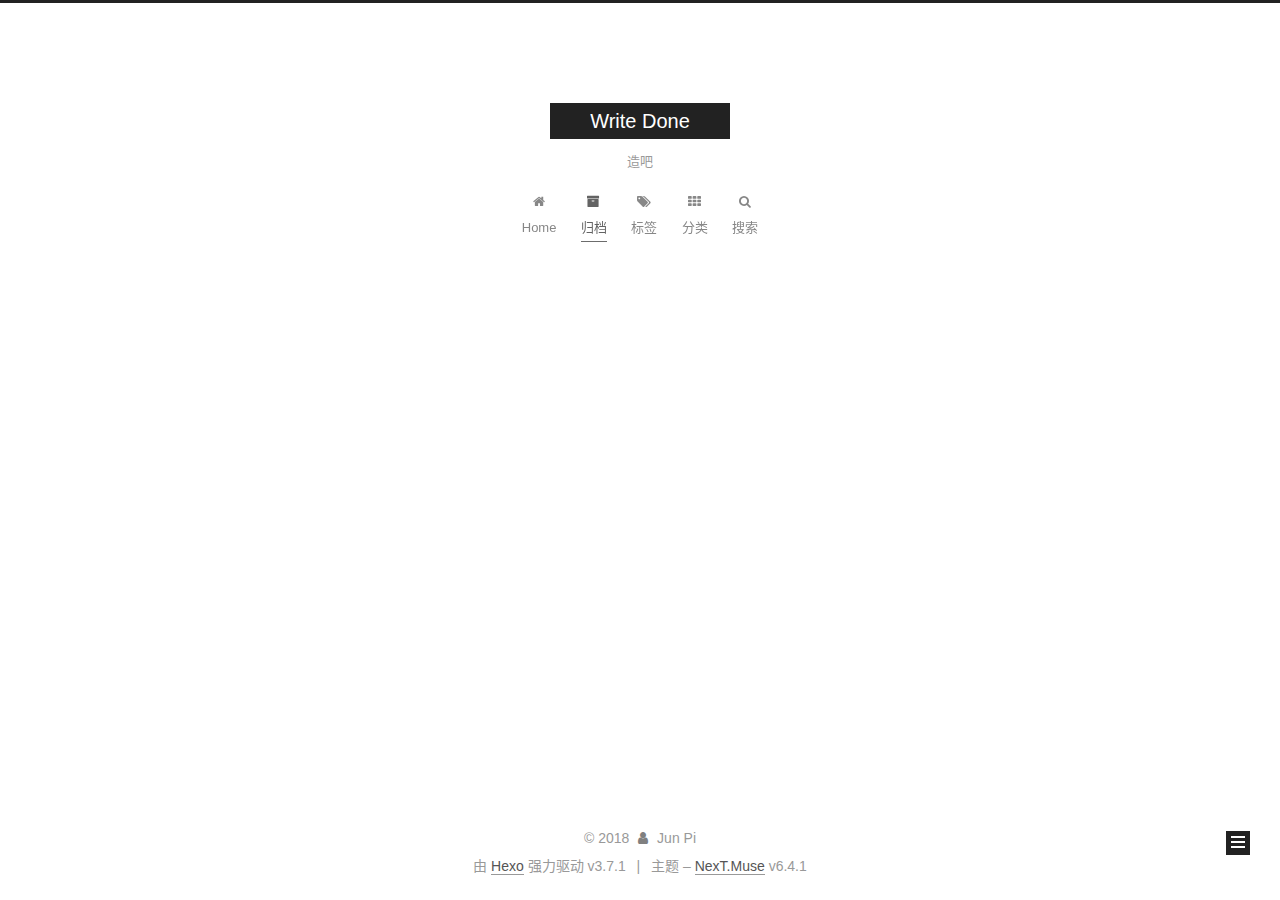
<file: archives/2018/09/index.html>
<!DOCTYPE html>












  


<html class="theme-next muse use-motion" lang="zh-CN">
<head>
  <meta charset="UTF-8"/>
<meta http-equiv="X-UA-Compatible" content="IE=edge" />
<meta name="viewport" content="width=device-width, initial-scale=1, maximum-scale=2"/>
<meta name="theme-color" content="#222">












<meta http-equiv="Cache-Control" content="no-transform" />
<meta http-equiv="Cache-Control" content="no-siteapp" />






















<link href="/lib/font-awesome/css/font-awesome.min.css?v=4.6.2" rel="stylesheet" type="text/css" />

<link href="/css/main.css?v=6.4.1" rel="stylesheet" type="text/css" />


  <link rel="apple-touch-icon" sizes="180x180" href="/images/apple-touch-icon.png?v=6.4.1">


  <link rel="icon" type="image/png" sizes="32x32" href="/images/favicon-32x32.png?v=6.4.1">


  <link rel="icon" type="image/png" sizes="16x16" href="/images/favicon-16x16.png?v=6.4.1">


  <link rel="mask-icon" href="/images/logo.svg?v=6.4.1" color="#222">









<script type="text/javascript" id="hexo.configurations">
  var NexT = window.NexT || {};
  var CONFIG = {
    root: '/',
    scheme: 'Muse',
    version: '6.4.1',
    sidebar: {"position":"left","display":"always","offset":12,"b2t":false,"scrollpercent":false,"onmobile":false},
    fancybox: false,
    fastclick: false,
    lazyload: false,
    tabs: true,
    motion: {"enable":true,"async":false,"transition":{"post_block":"fadeIn","post_header":"slideDownIn","post_body":"slideDownIn","coll_header":"slideLeftIn","sidebar":"slideUpIn"}},
    algolia: {
      applicationID: '',
      apiKey: '',
      indexName: '',
      hits: {"per_page":10},
      labels: {"input_placeholder":"Search for Posts","hits_empty":"We didn't find any results for the search: ${query}","hits_stats":"${hits} results found in ${time} ms"}
    }
  };
</script>


  




  <meta property="og:type" content="website">
<meta property="og:title" content="Write Done">
<meta property="og:url" content="http://yoursite.com/archives/2018/09/index.html">
<meta property="og:site_name" content="Write Done">
<meta property="og:locale" content="zh-CN">
<meta name="twitter:card" content="summary">
<meta name="twitter:title" content="Write Done">



  <link rel="alternate" href="/atom.xml" title="Write Done" type="application/atom+xml" />




  <link rel="canonical" href="http://yoursite.com/archives/2018/09/"/>



<script type="text/javascript" id="page.configurations">
  CONFIG.page = {
    sidebar: "",
  };
</script>

  <title>归档 | Write Done</title>
  




<script async src="https://www.googletagmanager.com/gtag/js?id=UA-126223187-1"></script>
<script>
  window.dataLayer = window.dataLayer || [];
  function gtag(){dataLayer.push(arguments);}
  gtag('js', new Date());

  gtag('config', 'UA-126223187-1');
</script>






  <noscript>
  <style type="text/css">
    .use-motion .motion-element,
    .use-motion .brand,
    .use-motion .menu-item,
    .sidebar-inner,
    .use-motion .post-block,
    .use-motion .pagination,
    .use-motion .comments,
    .use-motion .post-header,
    .use-motion .post-body,
    .use-motion .collection-title { opacity: initial; }

    .use-motion .logo,
    .use-motion .site-title,
    .use-motion .site-subtitle {
      opacity: initial;
      top: initial;
    }

    .use-motion {
      .logo-line-before i { left: initial; }
      .logo-line-after i { right: initial; }
    }
  </style>
</noscript>

</head>

<body itemscope itemtype="http://schema.org/WebPage" lang="zh-CN">

  
  
    
  

  <div class="container sidebar-position-left page-archive">
    <div class="headband"></div>

    <header id="header" class="header" itemscope itemtype="http://schema.org/WPHeader">
      <div class="header-inner"><div class="site-brand-wrapper">
  <div class="site-meta ">
    

    <div class="custom-logo-site-title">
      <a href="/" class="brand" rel="start">
        <span class="logo-line-before"><i></i></span>
        <span class="site-title">Write Done</span>
        <span class="logo-line-after"><i></i></span>
      </a>
    </div>
    
      
        <p class="site-subtitle">造吧</p>
      
    
  </div>

  <div class="site-nav-toggle">
    <button aria-label="切换导航栏">
      <span class="btn-bar"></span>
      <span class="btn-bar"></span>
      <span class="btn-bar"></span>
    </button>
  </div>
</div>



<nav class="site-nav">
  
    <ul id="menu" class="menu">
      
        
        
        
          
          <li class="menu-item menu-item-home">
    <a href="/" rel="section">
      <i class="menu-item-icon fa fa-fw fa-home"></i> <br />Home</a>
  </li>
        
        
        
          
          <li class="menu-item menu-item-archives menu-item-active">
    <a href="/archives/" rel="section">
      <i class="menu-item-icon fa fa-fw fa-archive"></i> <br />归档</a>
  </li>
        
        
        
          
          <li class="menu-item menu-item-tags">
    <a href="/tags/" rel="section">
      <i class="menu-item-icon fa fa-fw fa-tags"></i> <br />标签</a>
  </li>
        
        
        
          
          <li class="menu-item menu-item-categories">
    <a href="/categories/" rel="section">
      <i class="menu-item-icon fa fa-fw fa-th"></i> <br />分类</a>
  </li>

      
      
        <li class="menu-item menu-item-search">
          
            <a href="javascript:;" class="popup-trigger">
          
            
              <i class="menu-item-icon fa fa-search fa-fw"></i> <br />搜索</a>
        </li>
      
    </ul>
  

  
    

    
    
      
      
    
      
      
    
      
      
    
      
      
    
    

  


  

  
    <div class="site-search">
      
  <div class="popup search-popup local-search-popup">
  <div class="local-search-header clearfix">
    <span class="search-icon">
      <i class="fa fa-search"></i>
    </span>
    <span class="popup-btn-close">
      <i class="fa fa-times-circle"></i>
    </span>
    <div class="local-search-input-wrapper">
      <input autocomplete="off"
             placeholder="搜索..." spellcheck="false"
             type="text" id="local-search-input">
    </div>
  </div>
  <div id="local-search-result"></div>
</div>



    </div>
  
</nav>



  



</div>
    </header>

    


    <main id="main" class="main">
      <div class="main-inner">
        <div class="content-wrap">
          
          <div id="content" class="content">
            

  
  
  
  <div class="post-block archive">
    <div id="posts" class="posts-collapse">
      <span class="archive-move-on"></span>

      
      <span class="archive-page-counter">
        
        
        
          
        
        嗯..! 目前共计 2 篇日志。 继续努力。
      </span>
      

      

        
        
        

        
          
          <div class="collection-title">
            <h1 class="archive-year" id="archive-year-2018">2018</h1>
          </div>
        
        

        

  <article class="post post-type-normal" itemscope itemtype="http://schema.org/Article">
    <header class="post-header">

      <h2 class="post-title">
        
            <a class="post-title-link" href="/2018/09/19/1st-Blog/" itemprop="url">
              
                <span itemprop="name">1st Blog</span>
              
            </a>
        
      </h2>

      <div class="post-meta">
        <time class="post-time" itemprop="dateCreated"
              datetime="2018-09-19T20:19:55+08:00"
              content="2018-09-19" >
          09-19
        </time>
      </div>

    </header>
  </article>



      

        
        
        

        
        

        

  <article class="post post-type-normal" itemscope itemtype="http://schema.org/Article">
    <header class="post-header">

      <h2 class="post-title">
        
            <a class="post-title-link" href="/2018/09/17/hello-world/" itemprop="url">
              
                <span itemprop="name">Hello World</span>
              
            </a>
        
      </h2>

      <div class="post-meta">
        <time class="post-time" itemprop="dateCreated"
              datetime="2018-09-17T02:34:13+08:00"
              content="2018-09-17" >
          09-17
        </time>
      </div>

    </header>
  </article>



      

    </div>
  </div>
  
  
  

  



          </div>
          

        </div>
        
          
  
  <div class="sidebar-toggle">
    <div class="sidebar-toggle-line-wrap">
      <span class="sidebar-toggle-line sidebar-toggle-line-first"></span>
      <span class="sidebar-toggle-line sidebar-toggle-line-middle"></span>
      <span class="sidebar-toggle-line sidebar-toggle-line-last"></span>
    </div>
  </div>

  <aside id="sidebar" class="sidebar">
    
    <div class="sidebar-inner">

      

      

      <section class="site-overview-wrap sidebar-panel sidebar-panel-active">
        <div class="site-overview">
          <div class="site-author motion-element" itemprop="author" itemscope itemtype="http://schema.org/Person">
            
              <p class="site-author-name" itemprop="name">Jun Pi</p>
              <p class="site-description motion-element" itemprop="description"></p>
          </div>

          
            <nav class="site-state motion-element">
              
                <div class="site-state-item site-state-posts">
                
                  <a href="/archives/">
                
                    <span class="site-state-item-count">2</span>
                    <span class="site-state-item-name">日志</span>
                  </a>
                </div>
              

              
                
                
                <div class="site-state-item site-state-categories">
                  <a href="/categories/index.html">
                    
                    
                      
                    
                    <span class="site-state-item-count">1</span>
                    <span class="site-state-item-name">分类</span>
                  </a>
                </div>
              

              
                
                
                <div class="site-state-item site-state-tags">
                  <a href="/tags/index.html">
                    
                    
                      
                    
                    <span class="site-state-item-count">1</span>
                    <span class="site-state-item-name">标签</span>
                  </a>
                </div>
              
            </nav>
          

          
            <div class="feed-link motion-element">
              <a href="/atom.xml" rel="alternate">
                <i class="fa fa-rss"></i>
                RSS
              </a>
            </div>
          

          
            <div class="links-of-author motion-element">
              
                <span class="links-of-author-item">
                  <a href="https://github.com/JunPi" target="_blank" title="GitHub"><i class="fa fa-fw fa-github"></i>GitHub</a>
                  
                </span>
              
            </div>
          

          
          

          
          

          
            
          
          

        </div>
      </section>

      

      

    </div>
  </aside>


        
      </div>
    </main>

    <footer id="footer" class="footer">
      <div class="footer-inner">
        <div class="copyright">&copy; <span itemprop="copyrightYear">2018</span>
  <span class="with-love" id="animate">
    <i class="fa fa-user"></i>
  </span>
  <span class="author" itemprop="copyrightHolder">Jun Pi</span>

  

  
</div>




  <div class="powered-by">由 <a class="theme-link" target="_blank" href="https://hexo.io">Hexo</a> 强力驱动 v3.7.1</div>



  <span class="post-meta-divider">|</span>



  <div class="theme-info">主题 – <a class="theme-link" target="_blank" href="https://theme-next.org">NexT.Muse</a> v6.4.1</div>




        








        
      </div>
    </footer>

    
      <div class="back-to-top">
        <i class="fa fa-arrow-up"></i>
        
      </div>
    

    
	
    

    
  </div>

  

<script type="text/javascript">
  if (Object.prototype.toString.call(window.Promise) !== '[object Function]') {
    window.Promise = null;
  }
</script>


























  
  
    <script type="text/javascript" src="/lib/jquery/index.js?v=2.1.3"></script>
  

  
  
    <script type="text/javascript" src="/lib/velocity/velocity.min.js?v=1.2.1"></script>
  

  
  
    <script type="text/javascript" src="/lib/velocity/velocity.ui.min.js?v=1.2.1"></script>
  


  


  <script type="text/javascript" src="/js/src/utils.js?v=6.4.1"></script>

  <script type="text/javascript" src="/js/src/motion.js?v=6.4.1"></script>



  
  

  

  


  <script type="text/javascript" src="/js/src/bootstrap.js?v=6.4.1"></script>



  

  
    <script id="dsq-count-scr" src="https://Pijun.disqus.com/count.js" async></script>
  

  












  

  <script type="text/javascript">
    // Popup Window;
    var isfetched = false;
    var isXml = true;
    // Search DB path;
    var search_path = "search.xml";
    if (search_path.length === 0) {
      search_path = "search.xml";
    } else if (/json$/i.test(search_path)) {
      isXml = false;
    }
    var path = "/" + search_path;
    // monitor main search box;

    var onPopupClose = function (e) {
      $('.popup').hide();
      $('#local-search-input').val('');
      $('.search-result-list').remove();
      $('#no-result').remove();
      $(".local-search-pop-overlay").remove();
      $('body').css('overflow', '');
    }

    function proceedsearch() {
      $("body")
        .append('<div class="search-popup-overlay local-search-pop-overlay"></div>')
        .css('overflow', 'hidden');
      $('.search-popup-overlay').click(onPopupClose);
      $('.popup').toggle();
      var $localSearchInput = $('#local-search-input');
      $localSearchInput.attr("autocapitalize", "none");
      $localSearchInput.attr("autocorrect", "off");
      $localSearchInput.focus();
    }

    // search function;
    var searchFunc = function(path, search_id, content_id) {
      'use strict';

      // start loading animation
      $("body")
        .append('<div class="search-popup-overlay local-search-pop-overlay">' +
          '<div id="search-loading-icon">' +
          '<i class="fa fa-spinner fa-pulse fa-5x fa-fw"></i>' +
          '</div>' +
          '</div>')
        .css('overflow', 'hidden');
      $("#search-loading-icon").css('margin', '20% auto 0 auto').css('text-align', 'center');

      

      $.ajax({
        url: path,
        dataType: isXml ? "xml" : "json",
        async: true,
        success: function(res) {
          // get the contents from search data
          isfetched = true;
          $('.popup').detach().appendTo('.header-inner');
          var datas = isXml ? $("entry", res).map(function() {
            return {
              title: $("title", this).text(),
              content: $("content",this).text(),
              url: $("url" , this).text()
            };
          }).get() : res;
          var input = document.getElementById(search_id);
          var resultContent = document.getElementById(content_id);
          var inputEventFunction = function() {
            var searchText = input.value.trim().toLowerCase();
            var keywords = searchText.split(/[\s\-]+/);
            if (keywords.length > 1) {
              keywords.push(searchText);
            }
            var resultItems = [];
            if (searchText.length > 0) {
              // perform local searching
              datas.forEach(function(data) {
                var isMatch = false;
                var hitCount = 0;
                var searchTextCount = 0;
                var title = data.title.trim();
                var titleInLowerCase = title.toLowerCase();
                var content = data.content.trim().replace(/<[^>]+>/g,"");
                
                var contentInLowerCase = content.toLowerCase();
                var articleUrl = decodeURIComponent(data.url);
                var indexOfTitle = [];
                var indexOfContent = [];
                // only match articles with not empty titles
                if(title != '') {
                  keywords.forEach(function(keyword) {
                    function getIndexByWord(word, text, caseSensitive) {
                      var wordLen = word.length;
                      if (wordLen === 0) {
                        return [];
                      }
                      var startPosition = 0, position = [], index = [];
                      if (!caseSensitive) {
                        text = text.toLowerCase();
                        word = word.toLowerCase();
                      }
                      while ((position = text.indexOf(word, startPosition)) > -1) {
                        index.push({position: position, word: word});
                        startPosition = position + wordLen;
                      }
                      return index;
                    }

                    indexOfTitle = indexOfTitle.concat(getIndexByWord(keyword, titleInLowerCase, false));
                    indexOfContent = indexOfContent.concat(getIndexByWord(keyword, contentInLowerCase, false));
                  });
                  if (indexOfTitle.length > 0 || indexOfContent.length > 0) {
                    isMatch = true;
                    hitCount = indexOfTitle.length + indexOfContent.length;
                  }
                }

                // show search results

                if (isMatch) {
                  // sort index by position of keyword

                  [indexOfTitle, indexOfContent].forEach(function (index) {
                    index.sort(function (itemLeft, itemRight) {
                      if (itemRight.position !== itemLeft.position) {
                        return itemRight.position - itemLeft.position;
                      } else {
                        return itemLeft.word.length - itemRight.word.length;
                      }
                    });
                  });

                  // merge hits into slices

                  function mergeIntoSlice(text, start, end, index) {
                    var item = index[index.length - 1];
                    var position = item.position;
                    var word = item.word;
                    var hits = [];
                    var searchTextCountInSlice = 0;
                    while (position + word.length <= end && index.length != 0) {
                      if (word === searchText) {
                        searchTextCountInSlice++;
                      }
                      hits.push({position: position, length: word.length});
                      var wordEnd = position + word.length;

                      // move to next position of hit

                      index.pop();
                      while (index.length != 0) {
                        item = index[index.length - 1];
                        position = item.position;
                        word = item.word;
                        if (wordEnd > position) {
                          index.pop();
                        } else {
                          break;
                        }
                      }
                    }
                    searchTextCount += searchTextCountInSlice;
                    return {
                      hits: hits,
                      start: start,
                      end: end,
                      searchTextCount: searchTextCountInSlice
                    };
                  }

                  var slicesOfTitle = [];
                  if (indexOfTitle.length != 0) {
                    slicesOfTitle.push(mergeIntoSlice(title, 0, title.length, indexOfTitle));
                  }

                  var slicesOfContent = [];
                  while (indexOfContent.length != 0) {
                    var item = indexOfContent[indexOfContent.length - 1];
                    var position = item.position;
                    var word = item.word;
                    // cut out 100 characters
                    var start = position - 20;
                    var end = position + 80;
                    if(start < 0){
                      start = 0;
                    }
                    if (end < position + word.length) {
                      end = position + word.length;
                    }
                    if(end > content.length){
                      end = content.length;
                    }
                    slicesOfContent.push(mergeIntoSlice(content, start, end, indexOfContent));
                  }

                  // sort slices in content by search text's count and hits' count

                  slicesOfContent.sort(function (sliceLeft, sliceRight) {
                    if (sliceLeft.searchTextCount !== sliceRight.searchTextCount) {
                      return sliceRight.searchTextCount - sliceLeft.searchTextCount;
                    } else if (sliceLeft.hits.length !== sliceRight.hits.length) {
                      return sliceRight.hits.length - sliceLeft.hits.length;
                    } else {
                      return sliceLeft.start - sliceRight.start;
                    }
                  });

                  // select top N slices in content

                  var upperBound = parseInt('1');
                  if (upperBound >= 0) {
                    slicesOfContent = slicesOfContent.slice(0, upperBound);
                  }

                  // highlight title and content

                  function highlightKeyword(text, slice) {
                    var result = '';
                    var prevEnd = slice.start;
                    slice.hits.forEach(function (hit) {
                      result += text.substring(prevEnd, hit.position);
                      var end = hit.position + hit.length;
                      result += '<b class="search-keyword">' + text.substring(hit.position, end) + '</b>';
                      prevEnd = end;
                    });
                    result += text.substring(prevEnd, slice.end);
                    return result;
                  }

                  var resultItem = '';

                  if (slicesOfTitle.length != 0) {
                    resultItem += "<li><a href='" + articleUrl + "' class='search-result-title'>" + highlightKeyword(title, slicesOfTitle[0]) + "</a>";
                  } else {
                    resultItem += "<li><a href='" + articleUrl + "' class='search-result-title'>" + title + "</a>";
                  }

                  slicesOfContent.forEach(function (slice) {
                    resultItem += "<a href='" + articleUrl + "'>" +
                      "<p class=\"search-result\">" + highlightKeyword(content, slice) +
                      "...</p>" + "</a>";
                  });

                  resultItem += "</li>";
                  resultItems.push({
                    item: resultItem,
                    searchTextCount: searchTextCount,
                    hitCount: hitCount,
                    id: resultItems.length
                  });
                }
              })
            };
            if (keywords.length === 1 && keywords[0] === "") {
              resultContent.innerHTML = '<div id="no-result"><i class="fa fa-search fa-5x" /></div>'
            } else if (resultItems.length === 0) {
              resultContent.innerHTML = '<div id="no-result"><i class="fa fa-frown-o fa-5x" /></div>'
            } else {
              resultItems.sort(function (resultLeft, resultRight) {
                if (resultLeft.searchTextCount !== resultRight.searchTextCount) {
                  return resultRight.searchTextCount - resultLeft.searchTextCount;
                } else if (resultLeft.hitCount !== resultRight.hitCount) {
                  return resultRight.hitCount - resultLeft.hitCount;
                } else {
                  return resultRight.id - resultLeft.id;
                }
              });
              var searchResultList = '<ul class=\"search-result-list\">';
              resultItems.forEach(function (result) {
                searchResultList += result.item;
              })
              searchResultList += "</ul>";
              resultContent.innerHTML = searchResultList;
            }
          }

          if ('auto' === 'auto') {
            input.addEventListener('input', inputEventFunction);
          } else {
            $('.search-icon').click(inputEventFunction);
            input.addEventListener('keypress', function (event) {
              if (event.keyCode === 13) {
                inputEventFunction();
              }
            });
          }

          // remove loading animation
          $(".local-search-pop-overlay").remove();
          $('body').css('overflow', '');

          proceedsearch();
        }
      });
    }

    // handle and trigger popup window;
    $('.popup-trigger').click(function(e) {
      e.stopPropagation();
      if (isfetched === false) {
        searchFunc(path, 'local-search-input', 'local-search-result');
      } else {
        proceedsearch();
      };
    });

    $('.popup-btn-close').click(onPopupClose);
    $('.popup').click(function(e){
      e.stopPropagation();
    });
    $(document).on('keyup', function (event) {
      var shouldDismissSearchPopup = event.which === 27 &&
        $('.search-popup').is(':visible');
      if (shouldDismissSearchPopup) {
        onPopupClose();
      }
    });
  </script>





  

  

  

  

  
  

  

  

  

  

  

</body>
</html>
</file>
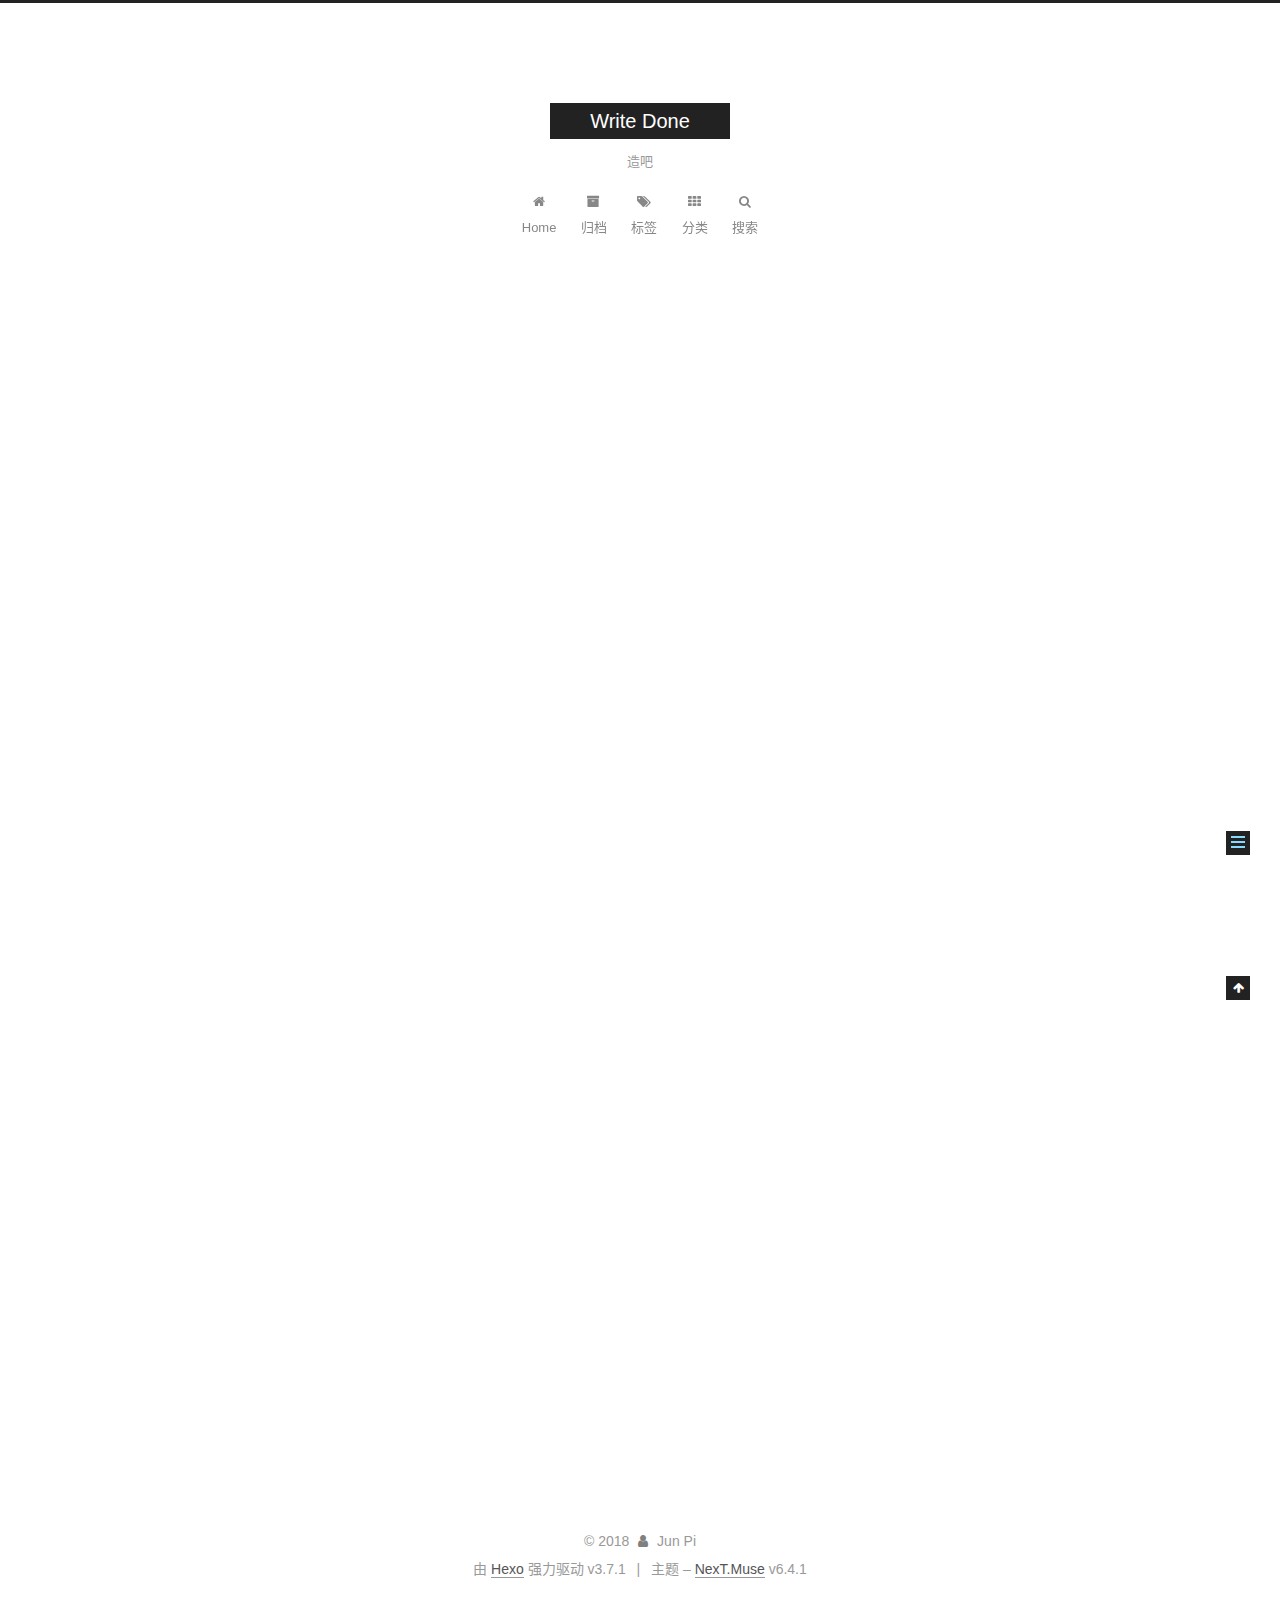
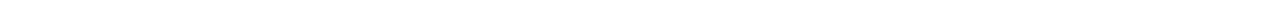
<file: 2018/09/17/hello-world/index.html>
<!DOCTYPE html>












  


<html class="theme-next muse use-motion" lang="zh-CN">
<head>
  <meta charset="UTF-8"/>
<meta http-equiv="X-UA-Compatible" content="IE=edge" />
<meta name="viewport" content="width=device-width, initial-scale=1, maximum-scale=2"/>
<meta name="theme-color" content="#222">












<meta http-equiv="Cache-Control" content="no-transform" />
<meta http-equiv="Cache-Control" content="no-siteapp" />






















<link href="/lib/font-awesome/css/font-awesome.min.css?v=4.6.2" rel="stylesheet" type="text/css" />

<link href="/css/main.css?v=6.4.1" rel="stylesheet" type="text/css" />


  <link rel="apple-touch-icon" sizes="180x180" href="/images/apple-touch-icon.png?v=6.4.1">


  <link rel="icon" type="image/png" sizes="32x32" href="/images/favicon-32x32.png?v=6.4.1">


  <link rel="icon" type="image/png" sizes="16x16" href="/images/favicon-16x16.png?v=6.4.1">


  <link rel="mask-icon" href="/images/logo.svg?v=6.4.1" color="#222">









<script type="text/javascript" id="hexo.configurations">
  var NexT = window.NexT || {};
  var CONFIG = {
    root: '/',
    scheme: 'Muse',
    version: '6.4.1',
    sidebar: {"position":"left","display":"always","offset":12,"b2t":false,"scrollpercent":false,"onmobile":false},
    fancybox: false,
    fastclick: false,
    lazyload: false,
    tabs: true,
    motion: {"enable":true,"async":false,"transition":{"post_block":"fadeIn","post_header":"slideDownIn","post_body":"slideDownIn","coll_header":"slideLeftIn","sidebar":"slideUpIn"}},
    algolia: {
      applicationID: '',
      apiKey: '',
      indexName: '',
      hits: {"per_page":10},
      labels: {"input_placeholder":"Search for Posts","hits_empty":"We didn't find any results for the search: ${query}","hits_stats":"${hits} results found in ${time} ms"}
    }
  };
</script>


  




  <meta name="description" content="Welcome to Hexo! This is your very first post. Check documentation for more info. If you get any problems when using Hexo, you can find the answer in troubleshooting or you can ask me on GitHub. Quick">
<meta property="og:type" content="article">
<meta property="og:title" content="Hello World">
<meta property="og:url" content="http://yoursite.com/2018/09/17/hello-world/index.html">
<meta property="og:site_name" content="Write Done">
<meta property="og:description" content="Welcome to Hexo! This is your very first post. Check documentation for more info. If you get any problems when using Hexo, you can find the answer in troubleshooting or you can ask me on GitHub. Quick">
<meta property="og:locale" content="zh-CN">
<meta property="og:updated_time" content="2018-09-16T18:34:13.593Z">
<meta name="twitter:card" content="summary">
<meta name="twitter:title" content="Hello World">
<meta name="twitter:description" content="Welcome to Hexo! This is your very first post. Check documentation for more info. If you get any problems when using Hexo, you can find the answer in troubleshooting or you can ask me on GitHub. Quick">



  <link rel="alternate" href="/atom.xml" title="Write Done" type="application/atom+xml" />




  <link rel="canonical" href="http://yoursite.com/2018/09/17/hello-world/"/>



<script type="text/javascript" id="page.configurations">
  CONFIG.page = {
    sidebar: "",
  };
</script>

  <title>Hello World | Write Done</title>
  




<script async src="https://www.googletagmanager.com/gtag/js?id=UA-126223187-1"></script>
<script>
  window.dataLayer = window.dataLayer || [];
  function gtag(){dataLayer.push(arguments);}
  gtag('js', new Date());

  gtag('config', 'UA-126223187-1');
</script>






  <noscript>
  <style type="text/css">
    .use-motion .motion-element,
    .use-motion .brand,
    .use-motion .menu-item,
    .sidebar-inner,
    .use-motion .post-block,
    .use-motion .pagination,
    .use-motion .comments,
    .use-motion .post-header,
    .use-motion .post-body,
    .use-motion .collection-title { opacity: initial; }

    .use-motion .logo,
    .use-motion .site-title,
    .use-motion .site-subtitle {
      opacity: initial;
      top: initial;
    }

    .use-motion {
      .logo-line-before i { left: initial; }
      .logo-line-after i { right: initial; }
    }
  </style>
</noscript>

</head>

<body itemscope itemtype="http://schema.org/WebPage" lang="zh-CN">

  
  
    
  

  <div class="container sidebar-position-left page-post-detail">
    <div class="headband"></div>

    <header id="header" class="header" itemscope itemtype="http://schema.org/WPHeader">
      <div class="header-inner"><div class="site-brand-wrapper">
  <div class="site-meta ">
    

    <div class="custom-logo-site-title">
      <a href="/" class="brand" rel="start">
        <span class="logo-line-before"><i></i></span>
        <span class="site-title">Write Done</span>
        <span class="logo-line-after"><i></i></span>
      </a>
    </div>
    
      
        <p class="site-subtitle">造吧</p>
      
    
  </div>

  <div class="site-nav-toggle">
    <button aria-label="切换导航栏">
      <span class="btn-bar"></span>
      <span class="btn-bar"></span>
      <span class="btn-bar"></span>
    </button>
  </div>
</div>



<nav class="site-nav">
  
    <ul id="menu" class="menu">
      
        
        
        
          
          <li class="menu-item menu-item-home">
    <a href="/" rel="section">
      <i class="menu-item-icon fa fa-fw fa-home"></i> <br />Home</a>
  </li>
        
        
        
          
          <li class="menu-item menu-item-archives">
    <a href="/archives/" rel="section">
      <i class="menu-item-icon fa fa-fw fa-archive"></i> <br />归档</a>
  </li>
        
        
        
          
          <li class="menu-item menu-item-tags">
    <a href="/tags/" rel="section">
      <i class="menu-item-icon fa fa-fw fa-tags"></i> <br />标签</a>
  </li>
        
        
        
          
          <li class="menu-item menu-item-categories">
    <a href="/categories/" rel="section">
      <i class="menu-item-icon fa fa-fw fa-th"></i> <br />分类</a>
  </li>

      
      
        <li class="menu-item menu-item-search">
          
            <a href="javascript:;" class="popup-trigger">
          
            
              <i class="menu-item-icon fa fa-search fa-fw"></i> <br />搜索</a>
        </li>
      
    </ul>
  

  
    

  

  
    <div class="site-search">
      
  <div class="popup search-popup local-search-popup">
  <div class="local-search-header clearfix">
    <span class="search-icon">
      <i class="fa fa-search"></i>
    </span>
    <span class="popup-btn-close">
      <i class="fa fa-times-circle"></i>
    </span>
    <div class="local-search-input-wrapper">
      <input autocomplete="off"
             placeholder="搜索..." spellcheck="false"
             type="text" id="local-search-input">
    </div>
  </div>
  <div id="local-search-result"></div>
</div>



    </div>
  
</nav>



  



</div>
    </header>

    


    <main id="main" class="main">
      <div class="main-inner">
        <div class="content-wrap">
          
          <div id="content" class="content">
            

  <div id="posts" class="posts-expand">
    

  

  
  
  

  

  <article class="post post-type-normal" itemscope itemtype="http://schema.org/Article">
  
  
  
  <div class="post-block">
    <link itemprop="mainEntityOfPage" href="http://yoursite.com/2018/09/17/hello-world/">

    <span hidden itemprop="author" itemscope itemtype="http://schema.org/Person">
      <meta itemprop="name" content="Jun Pi">
      <meta itemprop="description" content="">
      <meta itemprop="image" content="/images/avatar.gif">
    </span>

    <span hidden itemprop="publisher" itemscope itemtype="http://schema.org/Organization">
      <meta itemprop="name" content="Write Done">
    </span>

    
      <header class="post-header">

        
        
          <h1 class="post-title" itemprop="name headline">Hello World
              
            
          </h1>
        

        <div class="post-meta">
          <span class="post-time">

            
            
            

            
              <span class="post-meta-item-icon">
                <i class="fa fa-calendar-o"></i>
              </span>
              
                <span class="post-meta-item-text">发表于</span>
              

              
                
              

              <time title="创建时间：2018-09-17 02:34:13" itemprop="dateCreated datePublished" datetime="2018-09-17T02:34:13+08:00">2018-09-17</time>
            

            
          </span>

          

          
            
              <span class="post-comments-count">
                <span class="post-meta-divider">|</span>
                <span class="post-meta-item-icon">
                  <i class="fa fa-comment-o"></i>
                </span>
                <a href="/2018/09/17/hello-world/#comments" itemprop="discussionUrl">
                
                  <span class="post-comments-count disqus-comment-count"
                        data-disqus-identifier="2018/09/17/hello-world/" itemprop="commentCount"></span>
                </a>
              </span>
            
          

          
          

          

          

          

        </div>
      </header>
    

    
    
    
    <div class="post-body" itemprop="articleBody">

      
      

      
        <p>Welcome to <a href="https://hexo.io/" target="_blank" rel="noopener">Hexo</a>! This is your very first post. Check <a href="https://hexo.io/docs/" target="_blank" rel="noopener">documentation</a> for more info. If you get any problems when using Hexo, you can find the answer in <a href="https://hexo.io/docs/troubleshooting.html" target="_blank" rel="noopener">troubleshooting</a> or you can ask me on <a href="https://github.com/hexojs/hexo/issues" target="_blank" rel="noopener">GitHub</a>.</p>
<h2 id="Quick-Start"><a href="#Quick-Start" class="headerlink" title="Quick Start"></a>Quick Start</h2><h3 id="Create-a-new-post"><a href="#Create-a-new-post" class="headerlink" title="Create a new post"></a>Create a new post</h3><figure class="highlight bash"><table><tr><td class="gutter"><pre><span class="line">1</span><br></pre></td><td class="code"><pre><span class="line">$ hexo new <span class="string">"My New Post"</span></span><br></pre></td></tr></table></figure>
<p>More info: <a href="https://hexo.io/docs/writing.html" target="_blank" rel="noopener">Writing</a></p>
<h3 id="Run-server"><a href="#Run-server" class="headerlink" title="Run server"></a>Run server</h3><figure class="highlight bash"><table><tr><td class="gutter"><pre><span class="line">1</span><br></pre></td><td class="code"><pre><span class="line">$ hexo server</span><br></pre></td></tr></table></figure>
<p>More info: <a href="https://hexo.io/docs/server.html" target="_blank" rel="noopener">Server</a></p>
<h3 id="Generate-static-files"><a href="#Generate-static-files" class="headerlink" title="Generate static files"></a>Generate static files</h3><figure class="highlight bash"><table><tr><td class="gutter"><pre><span class="line">1</span><br></pre></td><td class="code"><pre><span class="line">$ hexo generate</span><br></pre></td></tr></table></figure>
<p>More info: <a href="https://hexo.io/docs/generating.html" target="_blank" rel="noopener">Generating</a></p>
<h3 id="Deploy-to-remote-sites"><a href="#Deploy-to-remote-sites" class="headerlink" title="Deploy to remote sites"></a>Deploy to remote sites</h3><figure class="highlight bash"><table><tr><td class="gutter"><pre><span class="line">1</span><br></pre></td><td class="code"><pre><span class="line">$ hexo deploy</span><br></pre></td></tr></table></figure>
<p>More info: <a href="https://hexo.io/docs/deployment.html" target="_blank" rel="noopener">Deployment</a></p>

      
    </div>

    

    
    
    

    

    

    

    <footer class="post-footer">
      

      
      
      

      
        <div class="post-nav">
          <div class="post-nav-next post-nav-item">
            
          </div>

          <span class="post-nav-divider"></span>

          <div class="post-nav-prev post-nav-item">
            
              <a href="/2018/09/19/1st-Blog/" rel="prev" title="1st Blog">
                1st Blog <i class="fa fa-chevron-right"></i>
              </a>
            
          </div>
        </div>
      

      
      
    </footer>
  </div>
  
  
  
  </article>


  </div>


          </div>
          

  
    <div class="comments" id="comments">
      <div id="disqus_thread">
        <noscript>
          Please enable JavaScript to view the
          <a href="https://disqus.com/?ref_noscript">comments powered by Disqus.</a>
        </noscript>
      </div>
    </div>

  



        </div>
        
          
  
  <div class="sidebar-toggle">
    <div class="sidebar-toggle-line-wrap">
      <span class="sidebar-toggle-line sidebar-toggle-line-first"></span>
      <span class="sidebar-toggle-line sidebar-toggle-line-middle"></span>
      <span class="sidebar-toggle-line sidebar-toggle-line-last"></span>
    </div>
  </div>

  <aside id="sidebar" class="sidebar">
    
    <div class="sidebar-inner">

      

      
        <ul class="sidebar-nav motion-element">
          <li class="sidebar-nav-toc sidebar-nav-active" data-target="post-toc-wrap">
            文章目录
          </li>
          <li class="sidebar-nav-overview" data-target="site-overview-wrap">
            站点概览
          </li>
        </ul>
      

      <section class="site-overview-wrap sidebar-panel">
        <div class="site-overview">
          <div class="site-author motion-element" itemprop="author" itemscope itemtype="http://schema.org/Person">
            
              <p class="site-author-name" itemprop="name">Jun Pi</p>
              <p class="site-description motion-element" itemprop="description"></p>
          </div>

          
            <nav class="site-state motion-element">
              
                <div class="site-state-item site-state-posts">
                
                  <a href="/archives/">
                
                    <span class="site-state-item-count">2</span>
                    <span class="site-state-item-name">日志</span>
                  </a>
                </div>
              

              
                
                
                <div class="site-state-item site-state-categories">
                  <a href="/categories/index.html">
                    
                    
                      
                    
                    <span class="site-state-item-count">1</span>
                    <span class="site-state-item-name">分类</span>
                  </a>
                </div>
              

              
                
                
                <div class="site-state-item site-state-tags">
                  <a href="/tags/index.html">
                    
                    
                      
                    
                    <span class="site-state-item-count">1</span>
                    <span class="site-state-item-name">标签</span>
                  </a>
                </div>
              
            </nav>
          

          
            <div class="feed-link motion-element">
              <a href="/atom.xml" rel="alternate">
                <i class="fa fa-rss"></i>
                RSS
              </a>
            </div>
          

          
            <div class="links-of-author motion-element">
              
                <span class="links-of-author-item">
                  <a href="https://github.com/JunPi" target="_blank" title="GitHub"><i class="fa fa-fw fa-github"></i>GitHub</a>
                  
                </span>
              
            </div>
          

          
          

          
          

          
            
          
          

        </div>
      </section>

      
      <!--noindex-->
        <section class="post-toc-wrap motion-element sidebar-panel sidebar-panel-active">
          <div class="post-toc">

            
              
            

            
              <div class="post-toc-content"><ol class="nav"><li class="nav-item nav-level-2"><a class="nav-link" href="#Quick-Start"><span class="nav-number">1.</span> <span class="nav-text">Quick Start</span></a><ol class="nav-child"><li class="nav-item nav-level-3"><a class="nav-link" href="#Create-a-new-post"><span class="nav-number">1.1.</span> <span class="nav-text">Create a new post</span></a></li><li class="nav-item nav-level-3"><a class="nav-link" href="#Run-server"><span class="nav-number">1.2.</span> <span class="nav-text">Run server</span></a></li><li class="nav-item nav-level-3"><a class="nav-link" href="#Generate-static-files"><span class="nav-number">1.3.</span> <span class="nav-text">Generate static files</span></a></li><li class="nav-item nav-level-3"><a class="nav-link" href="#Deploy-to-remote-sites"><span class="nav-number">1.4.</span> <span class="nav-text">Deploy to remote sites</span></a></li></ol></li></ol></div>
            

          </div>
        </section>
      <!--/noindex-->
      

      

    </div>
  </aside>


        
      </div>
    </main>

    <footer id="footer" class="footer">
      <div class="footer-inner">
        <div class="copyright">&copy; <span itemprop="copyrightYear">2018</span>
  <span class="with-love" id="animate">
    <i class="fa fa-user"></i>
  </span>
  <span class="author" itemprop="copyrightHolder">Jun Pi</span>

  

  
</div>




  <div class="powered-by">由 <a class="theme-link" target="_blank" href="https://hexo.io">Hexo</a> 强力驱动 v3.7.1</div>



  <span class="post-meta-divider">|</span>



  <div class="theme-info">主题 – <a class="theme-link" target="_blank" href="https://theme-next.org">NexT.Muse</a> v6.4.1</div>




        








        
      </div>
    </footer>

    
      <div class="back-to-top">
        <i class="fa fa-arrow-up"></i>
        
      </div>
    

    
	
    

    
  </div>

  

<script type="text/javascript">
  if (Object.prototype.toString.call(window.Promise) !== '[object Function]') {
    window.Promise = null;
  }
</script>


























  
  
    <script type="text/javascript" src="/lib/jquery/index.js?v=2.1.3"></script>
  

  
  
    <script type="text/javascript" src="/lib/velocity/velocity.min.js?v=1.2.1"></script>
  

  
  
    <script type="text/javascript" src="/lib/velocity/velocity.ui.min.js?v=1.2.1"></script>
  


  


  <script type="text/javascript" src="/js/src/utils.js?v=6.4.1"></script>

  <script type="text/javascript" src="/js/src/motion.js?v=6.4.1"></script>



  
  

  
  <script type="text/javascript" src="/js/src/scrollspy.js?v=6.4.1"></script>
<script type="text/javascript" src="/js/src/post-details.js?v=6.4.1"></script>



  


  <script type="text/javascript" src="/js/src/bootstrap.js?v=6.4.1"></script>



  

  
    <script id="dsq-count-scr" src="https://Pijun.disqus.com/count.js" async></script>
  

  
    <script type="text/javascript">
      var disqus_config = function () {
        this.page.url = 'http://yoursite.com/2018/09/17/hello-world/';
        this.page.identifier = '2018/09/17/hello-world/';
        this.page.title = 'Hello World';
        };
      function loadComments () {
        var d = document, s = d.createElement('script');
        s.src = 'https://Pijun.disqus.com/embed.js';
        s.setAttribute('data-timestamp', '' + +new Date());
        (d.head || d.body).appendChild(s);
      }
      
        loadComments();
      
    </script>
  












  

  <script type="text/javascript">
    // Popup Window;
    var isfetched = false;
    var isXml = true;
    // Search DB path;
    var search_path = "search.xml";
    if (search_path.length === 0) {
      search_path = "search.xml";
    } else if (/json$/i.test(search_path)) {
      isXml = false;
    }
    var path = "/" + search_path;
    // monitor main search box;

    var onPopupClose = function (e) {
      $('.popup').hide();
      $('#local-search-input').val('');
      $('.search-result-list').remove();
      $('#no-result').remove();
      $(".local-search-pop-overlay").remove();
      $('body').css('overflow', '');
    }

    function proceedsearch() {
      $("body")
        .append('<div class="search-popup-overlay local-search-pop-overlay"></div>')
        .css('overflow', 'hidden');
      $('.search-popup-overlay').click(onPopupClose);
      $('.popup').toggle();
      var $localSearchInput = $('#local-search-input');
      $localSearchInput.attr("autocapitalize", "none");
      $localSearchInput.attr("autocorrect", "off");
      $localSearchInput.focus();
    }

    // search function;
    var searchFunc = function(path, search_id, content_id) {
      'use strict';

      // start loading animation
      $("body")
        .append('<div class="search-popup-overlay local-search-pop-overlay">' +
          '<div id="search-loading-icon">' +
          '<i class="fa fa-spinner fa-pulse fa-5x fa-fw"></i>' +
          '</div>' +
          '</div>')
        .css('overflow', 'hidden');
      $("#search-loading-icon").css('margin', '20% auto 0 auto').css('text-align', 'center');

      

      $.ajax({
        url: path,
        dataType: isXml ? "xml" : "json",
        async: true,
        success: function(res) {
          // get the contents from search data
          isfetched = true;
          $('.popup').detach().appendTo('.header-inner');
          var datas = isXml ? $("entry", res).map(function() {
            return {
              title: $("title", this).text(),
              content: $("content",this).text(),
              url: $("url" , this).text()
            };
          }).get() : res;
          var input = document.getElementById(search_id);
          var resultContent = document.getElementById(content_id);
          var inputEventFunction = function() {
            var searchText = input.value.trim().toLowerCase();
            var keywords = searchText.split(/[\s\-]+/);
            if (keywords.length > 1) {
              keywords.push(searchText);
            }
            var resultItems = [];
            if (searchText.length > 0) {
              // perform local searching
              datas.forEach(function(data) {
                var isMatch = false;
                var hitCount = 0;
                var searchTextCount = 0;
                var title = data.title.trim();
                var titleInLowerCase = title.toLowerCase();
                var content = data.content.trim().replace(/<[^>]+>/g,"");
                
                var contentInLowerCase = content.toLowerCase();
                var articleUrl = decodeURIComponent(data.url);
                var indexOfTitle = [];
                var indexOfContent = [];
                // only match articles with not empty titles
                if(title != '') {
                  keywords.forEach(function(keyword) {
                    function getIndexByWord(word, text, caseSensitive) {
                      var wordLen = word.length;
                      if (wordLen === 0) {
                        return [];
                      }
                      var startPosition = 0, position = [], index = [];
                      if (!caseSensitive) {
                        text = text.toLowerCase();
                        word = word.toLowerCase();
                      }
                      while ((position = text.indexOf(word, startPosition)) > -1) {
                        index.push({position: position, word: word});
                        startPosition = position + wordLen;
                      }
                      return index;
                    }

                    indexOfTitle = indexOfTitle.concat(getIndexByWord(keyword, titleInLowerCase, false));
                    indexOfContent = indexOfContent.concat(getIndexByWord(keyword, contentInLowerCase, false));
                  });
                  if (indexOfTitle.length > 0 || indexOfContent.length > 0) {
                    isMatch = true;
                    hitCount = indexOfTitle.length + indexOfContent.length;
                  }
                }

                // show search results

                if (isMatch) {
                  // sort index by position of keyword

                  [indexOfTitle, indexOfContent].forEach(function (index) {
                    index.sort(function (itemLeft, itemRight) {
                      if (itemRight.position !== itemLeft.position) {
                        return itemRight.position - itemLeft.position;
                      } else {
                        return itemLeft.word.length - itemRight.word.length;
                      }
                    });
                  });

                  // merge hits into slices

                  function mergeIntoSlice(text, start, end, index) {
                    var item = index[index.length - 1];
                    var position = item.position;
                    var word = item.word;
                    var hits = [];
                    var searchTextCountInSlice = 0;
                    while (position + word.length <= end && index.length != 0) {
                      if (word === searchText) {
                        searchTextCountInSlice++;
                      }
                      hits.push({position: position, length: word.length});
                      var wordEnd = position + word.length;

                      // move to next position of hit

                      index.pop();
                      while (index.length != 0) {
                        item = index[index.length - 1];
                        position = item.position;
                        word = item.word;
                        if (wordEnd > position) {
                          index.pop();
                        } else {
                          break;
                        }
                      }
                    }
                    searchTextCount += searchTextCountInSlice;
                    return {
                      hits: hits,
                      start: start,
                      end: end,
                      searchTextCount: searchTextCountInSlice
                    };
                  }

                  var slicesOfTitle = [];
                  if (indexOfTitle.length != 0) {
                    slicesOfTitle.push(mergeIntoSlice(title, 0, title.length, indexOfTitle));
                  }

                  var slicesOfContent = [];
                  while (indexOfContent.length != 0) {
                    var item = indexOfContent[indexOfContent.length - 1];
                    var position = item.position;
                    var word = item.word;
                    // cut out 100 characters
                    var start = position - 20;
                    var end = position + 80;
                    if(start < 0){
                      start = 0;
                    }
                    if (end < position + word.length) {
                      end = position + word.length;
                    }
                    if(end > content.length){
                      end = content.length;
                    }
                    slicesOfContent.push(mergeIntoSlice(content, start, end, indexOfContent));
                  }

                  // sort slices in content by search text's count and hits' count

                  slicesOfContent.sort(function (sliceLeft, sliceRight) {
                    if (sliceLeft.searchTextCount !== sliceRight.searchTextCount) {
                      return sliceRight.searchTextCount - sliceLeft.searchTextCount;
                    } else if (sliceLeft.hits.length !== sliceRight.hits.length) {
                      return sliceRight.hits.length - sliceLeft.hits.length;
                    } else {
                      return sliceLeft.start - sliceRight.start;
                    }
                  });

                  // select top N slices in content

                  var upperBound = parseInt('1');
                  if (upperBound >= 0) {
                    slicesOfContent = slicesOfContent.slice(0, upperBound);
                  }

                  // highlight title and content

                  function highlightKeyword(text, slice) {
                    var result = '';
                    var prevEnd = slice.start;
                    slice.hits.forEach(function (hit) {
                      result += text.substring(prevEnd, hit.position);
                      var end = hit.position + hit.length;
                      result += '<b class="search-keyword">' + text.substring(hit.position, end) + '</b>';
                      prevEnd = end;
                    });
                    result += text.substring(prevEnd, slice.end);
                    return result;
                  }

                  var resultItem = '';

                  if (slicesOfTitle.length != 0) {
                    resultItem += "<li><a href='" + articleUrl + "' class='search-result-title'>" + highlightKeyword(title, slicesOfTitle[0]) + "</a>";
                  } else {
                    resultItem += "<li><a href='" + articleUrl + "' class='search-result-title'>" + title + "</a>";
                  }

                  slicesOfContent.forEach(function (slice) {
                    resultItem += "<a href='" + articleUrl + "'>" +
                      "<p class=\"search-result\">" + highlightKeyword(content, slice) +
                      "...</p>" + "</a>";
                  });

                  resultItem += "</li>";
                  resultItems.push({
                    item: resultItem,
                    searchTextCount: searchTextCount,
                    hitCount: hitCount,
                    id: resultItems.length
                  });
                }
              })
            };
            if (keywords.length === 1 && keywords[0] === "") {
              resultContent.innerHTML = '<div id="no-result"><i class="fa fa-search fa-5x" /></div>'
            } else if (resultItems.length === 0) {
              resultContent.innerHTML = '<div id="no-result"><i class="fa fa-frown-o fa-5x" /></div>'
            } else {
              resultItems.sort(function (resultLeft, resultRight) {
                if (resultLeft.searchTextCount !== resultRight.searchTextCount) {
                  return resultRight.searchTextCount - resultLeft.searchTextCount;
                } else if (resultLeft.hitCount !== resultRight.hitCount) {
                  return resultRight.hitCount - resultLeft.hitCount;
                } else {
                  return resultRight.id - resultLeft.id;
                }
              });
              var searchResultList = '<ul class=\"search-result-list\">';
              resultItems.forEach(function (result) {
                searchResultList += result.item;
              })
              searchResultList += "</ul>";
              resultContent.innerHTML = searchResultList;
            }
          }

          if ('auto' === 'auto') {
            input.addEventListener('input', inputEventFunction);
          } else {
            $('.search-icon').click(inputEventFunction);
            input.addEventListener('keypress', function (event) {
              if (event.keyCode === 13) {
                inputEventFunction();
              }
            });
          }

          // remove loading animation
          $(".local-search-pop-overlay").remove();
          $('body').css('overflow', '');

          proceedsearch();
        }
      });
    }

    // handle and trigger popup window;
    $('.popup-trigger').click(function(e) {
      e.stopPropagation();
      if (isfetched === false) {
        searchFunc(path, 'local-search-input', 'local-search-result');
      } else {
        proceedsearch();
      };
    });

    $('.popup-btn-close').click(onPopupClose);
    $('.popup').click(function(e){
      e.stopPropagation();
    });
    $(document).on('keyup', function (event) {
      var shouldDismissSearchPopup = event.which === 27 &&
        $('.search-popup').is(':visible');
      if (shouldDismissSearchPopup) {
        onPopupClose();
      }
    });
  </script>





  

  

  

  

  
  

  

  

  

  

  

</body>
</html>
</file>
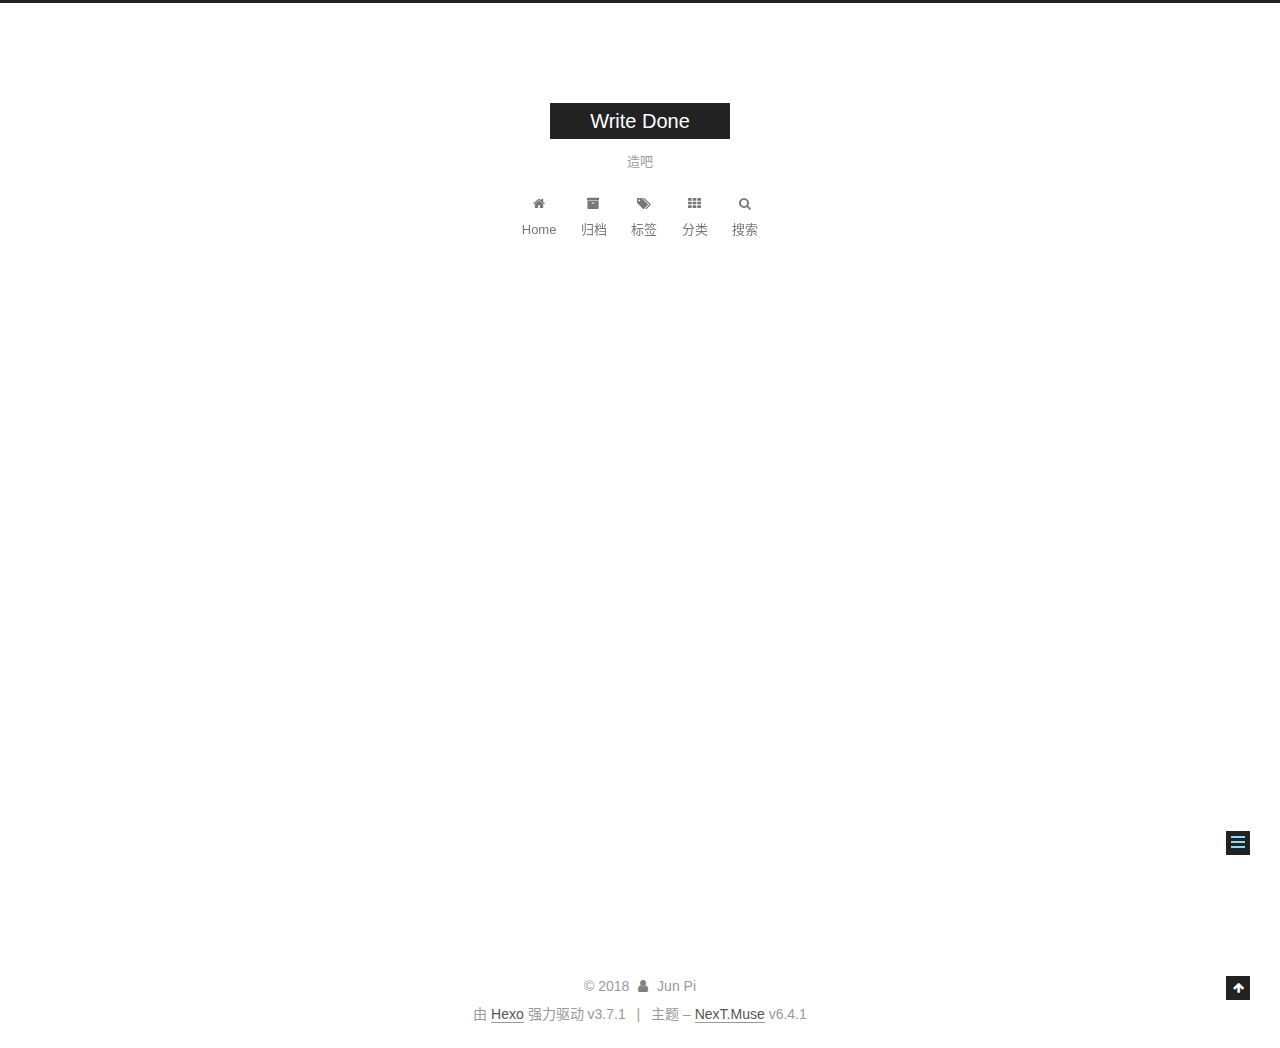
<file: 2018/09/19/1st-Blog/index.html>
<!DOCTYPE html>












  


<html class="theme-next muse use-motion" lang="zh-CN">
<head>
  <meta charset="UTF-8"/>
<meta http-equiv="X-UA-Compatible" content="IE=edge" />
<meta name="viewport" content="width=device-width, initial-scale=1, maximum-scale=2"/>
<meta name="theme-color" content="#222">












<meta http-equiv="Cache-Control" content="no-transform" />
<meta http-equiv="Cache-Control" content="no-siteapp" />






















<link href="/lib/font-awesome/css/font-awesome.min.css?v=4.6.2" rel="stylesheet" type="text/css" />

<link href="/css/main.css?v=6.4.1" rel="stylesheet" type="text/css" />


  <link rel="apple-touch-icon" sizes="180x180" href="/images/apple-touch-icon.png?v=6.4.1">


  <link rel="icon" type="image/png" sizes="32x32" href="/images/favicon-32x32.png?v=6.4.1">


  <link rel="icon" type="image/png" sizes="16x16" href="/images/favicon-16x16.png?v=6.4.1">


  <link rel="mask-icon" href="/images/logo.svg?v=6.4.1" color="#222">









<script type="text/javascript" id="hexo.configurations">
  var NexT = window.NexT || {};
  var CONFIG = {
    root: '/',
    scheme: 'Muse',
    version: '6.4.1',
    sidebar: {"position":"left","display":"always","offset":12,"b2t":false,"scrollpercent":false,"onmobile":false},
    fancybox: false,
    fastclick: false,
    lazyload: false,
    tabs: true,
    motion: {"enable":true,"async":false,"transition":{"post_block":"fadeIn","post_header":"slideDownIn","post_body":"slideDownIn","coll_header":"slideLeftIn","sidebar":"slideUpIn"}},
    algolia: {
      applicationID: '',
      apiKey: '',
      indexName: '',
      hits: {"per_page":10},
      labels: {"input_placeholder":"Search for Posts","hits_empty":"We didn't find any results for the search: ${query}","hits_stats":"${hits} results found in ${time} ms"}
    }
  };
</script>


  




  <meta name="description" content="Hello,this is my first blog. Hopefully, I can make a progress day by day. See you soon. Pijun">
<meta name="keywords" content="hexo">
<meta property="og:type" content="article">
<meta property="og:title" content="1st Blog">
<meta property="og:url" content="http://yoursite.com/2018/09/19/1st-Blog/index.html">
<meta property="og:site_name" content="Write Done">
<meta property="og:description" content="Hello,this is my first blog. Hopefully, I can make a progress day by day. See you soon. Pijun">
<meta property="og:locale" content="zh-CN">
<meta property="og:updated_time" content="2018-09-22T04:10:19.056Z">
<meta name="twitter:card" content="summary">
<meta name="twitter:title" content="1st Blog">
<meta name="twitter:description" content="Hello,this is my first blog. Hopefully, I can make a progress day by day. See you soon. Pijun">



  <link rel="alternate" href="/atom.xml" title="Write Done" type="application/atom+xml" />




  <link rel="canonical" href="http://yoursite.com/2018/09/19/1st-Blog/"/>



<script type="text/javascript" id="page.configurations">
  CONFIG.page = {
    sidebar: "",
  };
</script>

  <title>1st Blog | Write Done</title>
  




<script async src="https://www.googletagmanager.com/gtag/js?id=UA-126223187-1"></script>
<script>
  window.dataLayer = window.dataLayer || [];
  function gtag(){dataLayer.push(arguments);}
  gtag('js', new Date());

  gtag('config', 'UA-126223187-1');
</script>






  <noscript>
  <style type="text/css">
    .use-motion .motion-element,
    .use-motion .brand,
    .use-motion .menu-item,
    .sidebar-inner,
    .use-motion .post-block,
    .use-motion .pagination,
    .use-motion .comments,
    .use-motion .post-header,
    .use-motion .post-body,
    .use-motion .collection-title { opacity: initial; }

    .use-motion .logo,
    .use-motion .site-title,
    .use-motion .site-subtitle {
      opacity: initial;
      top: initial;
    }

    .use-motion {
      .logo-line-before i { left: initial; }
      .logo-line-after i { right: initial; }
    }
  </style>
</noscript>

</head>

<body itemscope itemtype="http://schema.org/WebPage" lang="zh-CN">

  
  
    
  

  <div class="container sidebar-position-left page-post-detail">
    <div class="headband"></div>

    <header id="header" class="header" itemscope itemtype="http://schema.org/WPHeader">
      <div class="header-inner"><div class="site-brand-wrapper">
  <div class="site-meta ">
    

    <div class="custom-logo-site-title">
      <a href="/" class="brand" rel="start">
        <span class="logo-line-before"><i></i></span>
        <span class="site-title">Write Done</span>
        <span class="logo-line-after"><i></i></span>
      </a>
    </div>
    
      
        <p class="site-subtitle">造吧</p>
      
    
  </div>

  <div class="site-nav-toggle">
    <button aria-label="切换导航栏">
      <span class="btn-bar"></span>
      <span class="btn-bar"></span>
      <span class="btn-bar"></span>
    </button>
  </div>
</div>



<nav class="site-nav">
  
    <ul id="menu" class="menu">
      
        
        
        
          
          <li class="menu-item menu-item-home">
    <a href="/" rel="section">
      <i class="menu-item-icon fa fa-fw fa-home"></i> <br />Home</a>
  </li>
        
        
        
          
          <li class="menu-item menu-item-archives">
    <a href="/archives/" rel="section">
      <i class="menu-item-icon fa fa-fw fa-archive"></i> <br />归档</a>
  </li>
        
        
        
          
          <li class="menu-item menu-item-tags">
    <a href="/tags/" rel="section">
      <i class="menu-item-icon fa fa-fw fa-tags"></i> <br />标签</a>
  </li>
        
        
        
          
          <li class="menu-item menu-item-categories">
    <a href="/categories/" rel="section">
      <i class="menu-item-icon fa fa-fw fa-th"></i> <br />分类</a>
  </li>

      
      
        <li class="menu-item menu-item-search">
          
            <a href="javascript:;" class="popup-trigger">
          
            
              <i class="menu-item-icon fa fa-search fa-fw"></i> <br />搜索</a>
        </li>
      
    </ul>
  

  
    

  

  
    <div class="site-search">
      
  <div class="popup search-popup local-search-popup">
  <div class="local-search-header clearfix">
    <span class="search-icon">
      <i class="fa fa-search"></i>
    </span>
    <span class="popup-btn-close">
      <i class="fa fa-times-circle"></i>
    </span>
    <div class="local-search-input-wrapper">
      <input autocomplete="off"
             placeholder="搜索..." spellcheck="false"
             type="text" id="local-search-input">
    </div>
  </div>
  <div id="local-search-result"></div>
</div>



    </div>
  
</nav>



  



</div>
    </header>

    


    <main id="main" class="main">
      <div class="main-inner">
        <div class="content-wrap">
          
          <div id="content" class="content">
            

  <div id="posts" class="posts-expand">
    

  

  
  
  

  

  <article class="post post-type-normal" itemscope itemtype="http://schema.org/Article">
  
  
  
  <div class="post-block">
    <link itemprop="mainEntityOfPage" href="http://yoursite.com/2018/09/19/1st-Blog/">

    <span hidden itemprop="author" itemscope itemtype="http://schema.org/Person">
      <meta itemprop="name" content="Jun Pi">
      <meta itemprop="description" content="">
      <meta itemprop="image" content="/images/avatar.gif">
    </span>

    <span hidden itemprop="publisher" itemscope itemtype="http://schema.org/Organization">
      <meta itemprop="name" content="Write Done">
    </span>

    
      <header class="post-header">

        
        
          <h1 class="post-title" itemprop="name headline">1st Blog
              
            
          </h1>
        

        <div class="post-meta">
          <span class="post-time">

            
            
            

            
              <span class="post-meta-item-icon">
                <i class="fa fa-calendar-o"></i>
              </span>
              
                <span class="post-meta-item-text">发表于</span>
              

              
                
              

              <time title="创建时间：2018-09-19 20:19:55" itemprop="dateCreated datePublished" datetime="2018-09-19T20:19:55+08:00">2018-09-19</time>
            

            
              

              
                
                <span class="post-meta-divider">|</span>
                

                <span class="post-meta-item-icon">
                  <i class="fa fa-calendar-check-o"></i>
                </span>
                
                  <span class="post-meta-item-text">更新于</span>
                
                <time title="修改时间：2018-09-22 12:10:19" itemprop="dateModified" datetime="2018-09-22T12:10:19+08:00">2018-09-22</time>
              
            
          </span>

          
            <span class="post-category" >
            
              <span class="post-meta-divider">|</span>
            
              <span class="post-meta-item-icon">
                <i class="fa fa-folder-o"></i>
              </span>
              
                <span class="post-meta-item-text">分类于</span>
              
              
                <span itemprop="about" itemscope itemtype="http://schema.org/Thing"><a href="/categories/杂念/" itemprop="url" rel="index"><span itemprop="name">杂念</span></a></span>

                
                
              
            </span>
          

          
            
              <span class="post-comments-count">
                <span class="post-meta-divider">|</span>
                <span class="post-meta-item-icon">
                  <i class="fa fa-comment-o"></i>
                </span>
                <a href="/2018/09/19/1st-Blog/#comments" itemprop="discussionUrl">
                
                  <span class="post-comments-count disqus-comment-count"
                        data-disqus-identifier="2018/09/19/1st-Blog/" itemprop="commentCount"></span>
                </a>
              </span>
            
          

          
          

          

          

          

        </div>
      </header>
    

    
    
    
    <div class="post-body" itemprop="articleBody">

      
      

      
        <p>Hello,this is my first blog.</p>
<p>Hopefully, I can make a progress day by day.</p>
<p>See you soon.</p>
<p>Pijun</p>

      
    </div>

    

    
    
    

    

    

    

    <footer class="post-footer">
      
        <div class="post-tags">
          
            <a href="/tags/hexo/" rel="tag"># hexo</a>
          
        </div>
      

      
      
      

      
        <div class="post-nav">
          <div class="post-nav-next post-nav-item">
            
              <a href="/2018/09/17/hello-world/" rel="next" title="Hello World">
                <i class="fa fa-chevron-left"></i> Hello World
              </a>
            
          </div>

          <span class="post-nav-divider"></span>

          <div class="post-nav-prev post-nav-item">
            
          </div>
        </div>
      

      
      
    </footer>
  </div>
  
  
  
  </article>


  </div>


          </div>
          

  
    <div class="comments" id="comments">
      <div id="disqus_thread">
        <noscript>
          Please enable JavaScript to view the
          <a href="https://disqus.com/?ref_noscript">comments powered by Disqus.</a>
        </noscript>
      </div>
    </div>

  



        </div>
        
          
  
  <div class="sidebar-toggle">
    <div class="sidebar-toggle-line-wrap">
      <span class="sidebar-toggle-line sidebar-toggle-line-first"></span>
      <span class="sidebar-toggle-line sidebar-toggle-line-middle"></span>
      <span class="sidebar-toggle-line sidebar-toggle-line-last"></span>
    </div>
  </div>

  <aside id="sidebar" class="sidebar">
    
    <div class="sidebar-inner">

      

      

      <section class="site-overview-wrap sidebar-panel sidebar-panel-active">
        <div class="site-overview">
          <div class="site-author motion-element" itemprop="author" itemscope itemtype="http://schema.org/Person">
            
              <p class="site-author-name" itemprop="name">Jun Pi</p>
              <p class="site-description motion-element" itemprop="description"></p>
          </div>

          
            <nav class="site-state motion-element">
              
                <div class="site-state-item site-state-posts">
                
                  <a href="/archives/">
                
                    <span class="site-state-item-count">2</span>
                    <span class="site-state-item-name">日志</span>
                  </a>
                </div>
              

              
                
                
                <div class="site-state-item site-state-categories">
                  <a href="/categories/index.html">
                    
                    
                      
                    
                    <span class="site-state-item-count">1</span>
                    <span class="site-state-item-name">分类</span>
                  </a>
                </div>
              

              
                
                
                <div class="site-state-item site-state-tags">
                  <a href="/tags/index.html">
                    
                    
                      
                    
                    <span class="site-state-item-count">1</span>
                    <span class="site-state-item-name">标签</span>
                  </a>
                </div>
              
            </nav>
          

          
            <div class="feed-link motion-element">
              <a href="/atom.xml" rel="alternate">
                <i class="fa fa-rss"></i>
                RSS
              </a>
            </div>
          

          
            <div class="links-of-author motion-element">
              
                <span class="links-of-author-item">
                  <a href="https://github.com/JunPi" target="_blank" title="GitHub"><i class="fa fa-fw fa-github"></i>GitHub</a>
                  
                </span>
              
            </div>
          

          
          

          
          

          
            
          
          

        </div>
      </section>

      

      

    </div>
  </aside>


        
      </div>
    </main>

    <footer id="footer" class="footer">
      <div class="footer-inner">
        <div class="copyright">&copy; <span itemprop="copyrightYear">2018</span>
  <span class="with-love" id="animate">
    <i class="fa fa-user"></i>
  </span>
  <span class="author" itemprop="copyrightHolder">Jun Pi</span>

  

  
</div>




  <div class="powered-by">由 <a class="theme-link" target="_blank" href="https://hexo.io">Hexo</a> 强力驱动 v3.7.1</div>



  <span class="post-meta-divider">|</span>



  <div class="theme-info">主题 – <a class="theme-link" target="_blank" href="https://theme-next.org">NexT.Muse</a> v6.4.1</div>




        








        
      </div>
    </footer>

    
      <div class="back-to-top">
        <i class="fa fa-arrow-up"></i>
        
      </div>
    

    
	
    

    
  </div>

  

<script type="text/javascript">
  if (Object.prototype.toString.call(window.Promise) !== '[object Function]') {
    window.Promise = null;
  }
</script>


























  
  
    <script type="text/javascript" src="/lib/jquery/index.js?v=2.1.3"></script>
  

  
  
    <script type="text/javascript" src="/lib/velocity/velocity.min.js?v=1.2.1"></script>
  

  
  
    <script type="text/javascript" src="/lib/velocity/velocity.ui.min.js?v=1.2.1"></script>
  


  


  <script type="text/javascript" src="/js/src/utils.js?v=6.4.1"></script>

  <script type="text/javascript" src="/js/src/motion.js?v=6.4.1"></script>



  
  

  
  <script type="text/javascript" src="/js/src/scrollspy.js?v=6.4.1"></script>
<script type="text/javascript" src="/js/src/post-details.js?v=6.4.1"></script>



  


  <script type="text/javascript" src="/js/src/bootstrap.js?v=6.4.1"></script>



  

  
    <script id="dsq-count-scr" src="https://Pijun.disqus.com/count.js" async></script>
  

  
    <script type="text/javascript">
      var disqus_config = function () {
        this.page.url = 'http://yoursite.com/2018/09/19/1st-Blog/';
        this.page.identifier = '2018/09/19/1st-Blog/';
        this.page.title = '1st Blog';
        };
      function loadComments () {
        var d = document, s = d.createElement('script');
        s.src = 'https://Pijun.disqus.com/embed.js';
        s.setAttribute('data-timestamp', '' + +new Date());
        (d.head || d.body).appendChild(s);
      }
      
        loadComments();
      
    </script>
  












  

  <script type="text/javascript">
    // Popup Window;
    var isfetched = false;
    var isXml = true;
    // Search DB path;
    var search_path = "search.xml";
    if (search_path.length === 0) {
      search_path = "search.xml";
    } else if (/json$/i.test(search_path)) {
      isXml = false;
    }
    var path = "/" + search_path;
    // monitor main search box;

    var onPopupClose = function (e) {
      $('.popup').hide();
      $('#local-search-input').val('');
      $('.search-result-list').remove();
      $('#no-result').remove();
      $(".local-search-pop-overlay").remove();
      $('body').css('overflow', '');
    }

    function proceedsearch() {
      $("body")
        .append('<div class="search-popup-overlay local-search-pop-overlay"></div>')
        .css('overflow', 'hidden');
      $('.search-popup-overlay').click(onPopupClose);
      $('.popup').toggle();
      var $localSearchInput = $('#local-search-input');
      $localSearchInput.attr("autocapitalize", "none");
      $localSearchInput.attr("autocorrect", "off");
      $localSearchInput.focus();
    }

    // search function;
    var searchFunc = function(path, search_id, content_id) {
      'use strict';

      // start loading animation
      $("body")
        .append('<div class="search-popup-overlay local-search-pop-overlay">' +
          '<div id="search-loading-icon">' +
          '<i class="fa fa-spinner fa-pulse fa-5x fa-fw"></i>' +
          '</div>' +
          '</div>')
        .css('overflow', 'hidden');
      $("#search-loading-icon").css('margin', '20% auto 0 auto').css('text-align', 'center');

      

      $.ajax({
        url: path,
        dataType: isXml ? "xml" : "json",
        async: true,
        success: function(res) {
          // get the contents from search data
          isfetched = true;
          $('.popup').detach().appendTo('.header-inner');
          var datas = isXml ? $("entry", res).map(function() {
            return {
              title: $("title", this).text(),
              content: $("content",this).text(),
              url: $("url" , this).text()
            };
          }).get() : res;
          var input = document.getElementById(search_id);
          var resultContent = document.getElementById(content_id);
          var inputEventFunction = function() {
            var searchText = input.value.trim().toLowerCase();
            var keywords = searchText.split(/[\s\-]+/);
            if (keywords.length > 1) {
              keywords.push(searchText);
            }
            var resultItems = [];
            if (searchText.length > 0) {
              // perform local searching
              datas.forEach(function(data) {
                var isMatch = false;
                var hitCount = 0;
                var searchTextCount = 0;
                var title = data.title.trim();
                var titleInLowerCase = title.toLowerCase();
                var content = data.content.trim().replace(/<[^>]+>/g,"");
                
                var contentInLowerCase = content.toLowerCase();
                var articleUrl = decodeURIComponent(data.url);
                var indexOfTitle = [];
                var indexOfContent = [];
                // only match articles with not empty titles
                if(title != '') {
                  keywords.forEach(function(keyword) {
                    function getIndexByWord(word, text, caseSensitive) {
                      var wordLen = word.length;
                      if (wordLen === 0) {
                        return [];
                      }
                      var startPosition = 0, position = [], index = [];
                      if (!caseSensitive) {
                        text = text.toLowerCase();
                        word = word.toLowerCase();
                      }
                      while ((position = text.indexOf(word, startPosition)) > -1) {
                        index.push({position: position, word: word});
                        startPosition = position + wordLen;
                      }
                      return index;
                    }

                    indexOfTitle = indexOfTitle.concat(getIndexByWord(keyword, titleInLowerCase, false));
                    indexOfContent = indexOfContent.concat(getIndexByWord(keyword, contentInLowerCase, false));
                  });
                  if (indexOfTitle.length > 0 || indexOfContent.length > 0) {
                    isMatch = true;
                    hitCount = indexOfTitle.length + indexOfContent.length;
                  }
                }

                // show search results

                if (isMatch) {
                  // sort index by position of keyword

                  [indexOfTitle, indexOfContent].forEach(function (index) {
                    index.sort(function (itemLeft, itemRight) {
                      if (itemRight.position !== itemLeft.position) {
                        return itemRight.position - itemLeft.position;
                      } else {
                        return itemLeft.word.length - itemRight.word.length;
                      }
                    });
                  });

                  // merge hits into slices

                  function mergeIntoSlice(text, start, end, index) {
                    var item = index[index.length - 1];
                    var position = item.position;
                    var word = item.word;
                    var hits = [];
                    var searchTextCountInSlice = 0;
                    while (position + word.length <= end && index.length != 0) {
                      if (word === searchText) {
                        searchTextCountInSlice++;
                      }
                      hits.push({position: position, length: word.length});
                      var wordEnd = position + word.length;

                      // move to next position of hit

                      index.pop();
                      while (index.length != 0) {
                        item = index[index.length - 1];
                        position = item.position;
                        word = item.word;
                        if (wordEnd > position) {
                          index.pop();
                        } else {
                          break;
                        }
                      }
                    }
                    searchTextCount += searchTextCountInSlice;
                    return {
                      hits: hits,
                      start: start,
                      end: end,
                      searchTextCount: searchTextCountInSlice
                    };
                  }

                  var slicesOfTitle = [];
                  if (indexOfTitle.length != 0) {
                    slicesOfTitle.push(mergeIntoSlice(title, 0, title.length, indexOfTitle));
                  }

                  var slicesOfContent = [];
                  while (indexOfContent.length != 0) {
                    var item = indexOfContent[indexOfContent.length - 1];
                    var position = item.position;
                    var word = item.word;
                    // cut out 100 characters
                    var start = position - 20;
                    var end = position + 80;
                    if(start < 0){
                      start = 0;
                    }
                    if (end < position + word.length) {
                      end = position + word.length;
                    }
                    if(end > content.length){
                      end = content.length;
                    }
                    slicesOfContent.push(mergeIntoSlice(content, start, end, indexOfContent));
                  }

                  // sort slices in content by search text's count and hits' count

                  slicesOfContent.sort(function (sliceLeft, sliceRight) {
                    if (sliceLeft.searchTextCount !== sliceRight.searchTextCount) {
                      return sliceRight.searchTextCount - sliceLeft.searchTextCount;
                    } else if (sliceLeft.hits.length !== sliceRight.hits.length) {
                      return sliceRight.hits.length - sliceLeft.hits.length;
                    } else {
                      return sliceLeft.start - sliceRight.start;
                    }
                  });

                  // select top N slices in content

                  var upperBound = parseInt('1');
                  if (upperBound >= 0) {
                    slicesOfContent = slicesOfContent.slice(0, upperBound);
                  }

                  // highlight title and content

                  function highlightKeyword(text, slice) {
                    var result = '';
                    var prevEnd = slice.start;
                    slice.hits.forEach(function (hit) {
                      result += text.substring(prevEnd, hit.position);
                      var end = hit.position + hit.length;
                      result += '<b class="search-keyword">' + text.substring(hit.position, end) + '</b>';
                      prevEnd = end;
                    });
                    result += text.substring(prevEnd, slice.end);
                    return result;
                  }

                  var resultItem = '';

                  if (slicesOfTitle.length != 0) {
                    resultItem += "<li><a href='" + articleUrl + "' class='search-result-title'>" + highlightKeyword(title, slicesOfTitle[0]) + "</a>";
                  } else {
                    resultItem += "<li><a href='" + articleUrl + "' class='search-result-title'>" + title + "</a>";
                  }

                  slicesOfContent.forEach(function (slice) {
                    resultItem += "<a href='" + articleUrl + "'>" +
                      "<p class=\"search-result\">" + highlightKeyword(content, slice) +
                      "...</p>" + "</a>";
                  });

                  resultItem += "</li>";
                  resultItems.push({
                    item: resultItem,
                    searchTextCount: searchTextCount,
                    hitCount: hitCount,
                    id: resultItems.length
                  });
                }
              })
            };
            if (keywords.length === 1 && keywords[0] === "") {
              resultContent.innerHTML = '<div id="no-result"><i class="fa fa-search fa-5x" /></div>'
            } else if (resultItems.length === 0) {
              resultContent.innerHTML = '<div id="no-result"><i class="fa fa-frown-o fa-5x" /></div>'
            } else {
              resultItems.sort(function (resultLeft, resultRight) {
                if (resultLeft.searchTextCount !== resultRight.searchTextCount) {
                  return resultRight.searchTextCount - resultLeft.searchTextCount;
                } else if (resultLeft.hitCount !== resultRight.hitCount) {
                  return resultRight.hitCount - resultLeft.hitCount;
                } else {
                  return resultRight.id - resultLeft.id;
                }
              });
              var searchResultList = '<ul class=\"search-result-list\">';
              resultItems.forEach(function (result) {
                searchResultList += result.item;
              })
              searchResultList += "</ul>";
              resultContent.innerHTML = searchResultList;
            }
          }

          if ('auto' === 'auto') {
            input.addEventListener('input', inputEventFunction);
          } else {
            $('.search-icon').click(inputEventFunction);
            input.addEventListener('keypress', function (event) {
              if (event.keyCode === 13) {
                inputEventFunction();
              }
            });
          }

          // remove loading animation
          $(".local-search-pop-overlay").remove();
          $('body').css('overflow', '');

          proceedsearch();
        }
      });
    }

    // handle and trigger popup window;
    $('.popup-trigger').click(function(e) {
      e.stopPropagation();
      if (isfetched === false) {
        searchFunc(path, 'local-search-input', 'local-search-result');
      } else {
        proceedsearch();
      };
    });

    $('.popup-btn-close').click(onPopupClose);
    $('.popup').click(function(e){
      e.stopPropagation();
    });
    $(document).on('keyup', function (event) {
      var shouldDismissSearchPopup = event.which === 27 &&
        $('.search-popup').is(':visible');
      if (shouldDismissSearchPopup) {
        onPopupClose();
      }
    });
  </script>





  

  

  

  

  
  

  

  

  

  

  

</body>
</html>
</file>
<file: css/main.css>
/* normalize.css v3.0.2 | MIT License | git.io/normalize */
html {
  font-family: sans-serif; /* 1 */
  -ms-text-size-adjust: 100%; /* 2 */
  -webkit-text-size-adjust: 100%; /* 2 */
}
body {
  margin: 0;
}
article,
aside,
details,
figcaption,
figure,
footer,
header,
hgroup,
main,
menu,
nav,
section,
summary {
  display: block;
}
audio,
canvas,
progress,
video {
  display: inline-block; /* 1 */
  vertical-align: baseline; /* 2 */
}
audio:not([controls]) {
  display: none;
  height: 0;
}
[hidden],
template {
  display: none;
}
a {
  background-color: transparent;
}
a:active,
a:hover {
  outline: 0;
}
abbr[title] {
  border-bottom: 1px dotted;
}
b,
strong {
  font-weight: bold;
}
dfn {
  font-style: italic;
}
h1 {
  font-size: 2em;
  margin: 0.67em 0;
}
mark {
  background: #ff0;
  color: #000;
}
small {
  font-size: 80%;
}
sub,
sup {
  font-size: 75%;
  line-height: 0;
  position: relative;
  vertical-align: baseline;
}
sup {
  top: -0.5em;
}
sub {
  bottom: -0.25em;
}
img {
  border: 0;
}
svg:not(:root) {
  overflow: hidden;
}
figure {
  margin: 1em 40px;
}
hr {
  -moz-box-sizing: content-box;
  box-sizing: content-box;
  height: 0;
}
pre {
  overflow: auto;
}
code,
kbd,
pre,
samp {
  font-family: monospace, monospace;
  font-size: 1em;
}
button,
input,
optgroup,
select,
textarea {
  color: inherit; /* 1 */
  font: inherit; /* 2 */
  margin: 0; /* 3 */
}
button {
  overflow: visible;
}
button,
select {
  text-transform: none;
}
button,
html input[type="button"],
input[type="reset"],
input[type="submit"] {
  -webkit-appearance: button; /* 2 */
  cursor: pointer; /* 3 */
}
button[disabled],
html input[disabled] {
  cursor: default;
}
button::-moz-focus-inner,
input::-moz-focus-inner {
  border: 0;
  padding: 0;
}
input {
  line-height: normal;
}
input[type="checkbox"],
input[type="radio"] {
  box-sizing: border-box; /* 1 */
  padding: 0; /* 2 */
}
input[type="number"]::-webkit-inner-spin-button,
input[type="number"]::-webkit-outer-spin-button {
  height: auto;
}
input[type="search"] {
  -webkit-appearance: textfield; /* 1 */
  -moz-box-sizing: content-box;
  -webkit-box-sizing: content-box; /* 2 */
  box-sizing: content-box;
}
input[type="search"]::-webkit-search-cancel-button,
input[type="search"]::-webkit-search-decoration {
  -webkit-appearance: none;
}
fieldset {
  border: 1px solid #c0c0c0;
  margin: 0 2px;
  padding: 0.35em 0.625em 0.75em;
}
legend {
  border: 0; /* 1 */
  padding: 0; /* 2 */
}
textarea {
  overflow: auto;
}
optgroup {
  font-weight: bold;
}
table {
  border-collapse: collapse;
  border-spacing: 0;
}
td,
th {
  padding: 0;
}
::selection {
  background: #262a30;
  color: #fff;
}
body {
  position: relative;
  font-family: 'Lato', "PingFang SC", "Microsoft YaHei", sans-serif;
  font-size: 14px;
  line-height: 2;
  color: #555;
  background: #fff;
}
@media (max-width: 767px) {
  body {
    padding-right: 0 !important;
  }
}
@media (min-width: 768px) and (max-width: 991px) {
  body {
    padding-right: 0 !important;
  }
}
@media (min-width: 1200px) {
  body {
    font-size: 16px;
  }
}
h1,
h2,
h3,
h4,
h5,
h6 {
  margin: 0;
  padding: 0;
  font-weight: bold;
  line-height: 1.5;
  font-family: 'Lato', "PingFang SC", "Microsoft YaHei", sans-serif;
}
h1,
h2,
h3,
h4,
h5,
h6 {
  margin: 20px 0 15px;
}
h1 {
  font-size: 22px;
}
@media (max-width: 767px) {
  h1 {
    font-size: 18px;
  }
}
h2 {
  font-size: 20px;
}
@media (max-width: 767px) {
  h2 {
    font-size: 16px;
  }
}
h3 {
  font-size: 18px;
}
@media (max-width: 767px) {
  h3 {
    font-size: 14px;
  }
}
h4 {
  font-size: 16px;
}
@media (max-width: 767px) {
  h4 {
    font-size: 12px;
  }
}
h5 {
  font-size: 14px;
}
@media (max-width: 767px) {
  h5 {
    font-size: 10px;
  }
}
h6 {
  font-size: 12px;
}
@media (max-width: 767px) {
  h6 {
    font-size: 8px;
  }
}
p {
  margin: 0 0 20px 0;
}
a {
  color: #555;
  text-decoration: none;
  outline: none;
  border-bottom: 1px solid #999;
  word-wrap: break-word;
}
a:hover {
  color: #222;
  border-bottom-color: #222;
}
blockquote {
  margin: 0;
  padding: 0;
}
img {
  display: block;
  margin: auto;
  max-width: 100%;
  height: auto;
}
hr {
  margin: 40px 0;
  height: 3px;
  border: none;
  background-color: #ddd;
  background-image: repeating-linear-gradient(-45deg, #fff, #fff 4px, transparent 4px, transparent 8px);
}
blockquote {
  padding: 0 15px;
  color: #666;
  border-left: 4px solid #ddd;
}
blockquote cite::before {
  content: "-";
  padding: 0 5px;
}
dt {
  font-weight: 700;
}
dd {
  margin: 0;
  padding: 0;
}
kbd {
  border: 1px solid #ccc;
  border-radius: 0.2em;
  box-shadow: 0.1em 0.1em 0.2em rgba(0,0,0,0.1);
  background-color: #f9f9f9;
  font-family: inherit;
  background-image: -webkit-linear-gradient(top, #eee, #fff, #eee);
  padding: 0.1em 0.3em;
  white-space: nowrap;
}
.text-left {
  text-align: left;
}
.text-center {
  text-align: center;
}
.text-right {
  text-align: right;
}
.text-justify {
  text-align: justify;
}
.text-nowrap {
  white-space: nowrap;
}
.text-lowercase {
  text-transform: lowercase;
}
.text-uppercase {
  text-transform: uppercase;
}
.text-capitalize {
  text-transform: capitalize;
}
.center-block {
  display: block;
  margin-left: auto;
  margin-right: auto;
}
.clearfix:before,
.clearfix:after {
  content: " ";
  display: table;
}
.clearfix:after {
  clear: both;
}
.pullquote {
  width: 45%;
}
.pullquote.left {
  float: left;
  margin-left: 5px;
  margin-right: 10px;
}
.pullquote.right {
  float: right;
  margin-left: 10px;
  margin-right: 5px;
}
.affix.affix.affix {
  position: fixed;
}
.translation {
  margin-top: -20px;
  font-size: 14px;
  color: #999;
}
.scrollbar-measure {
  width: 100px;
  height: 100px;
  overflow: scroll;
  position: absolute;
  top: -9999px;
}
.use-motion .motion-element {
  opacity: 0;
}
table {
  margin: 20px 0;
  width: 100%;
  border-collapse: collapse;
  border-spacing: 0;
  border: 1px solid #ddd;
  font-size: 14px;
  word-wrap: break-all;
}
table>tbody>tr:nth-of-type(odd) {
  background-color: #f9f9f9;
}
table>tbody>tr:hover {
  background-color: #f5f5f5;
}
caption,
th,
td {
  padding: 8px;
  text-align: left;
  vertical-align: middle;
  font-weight: normal;
}
th,
td {
  border-bottom: 3px solid #ddd;
  border-right: 1px solid #eee;
}
th {
  padding-bottom: 10px;
  font-weight: 700;
}
td {
  border-bottom-width: 1px;
}
html,
body {
  height: 100%;
}
.container {
  position: relative;
  min-height: 100%;
}
.header-inner {
  margin: 0 auto;
  padding: 100px 0 70px;
  width: 700px;
}
@media (min-width: 1200px) {
  .container .header-inner {
    width: 800px;
  }
}
@media (min-width: 1600px) {
  .container .header-inner {
    width: 900px;
  }
}
.main {
  padding-bottom: 150px;
}
.main-inner {
  margin: 0 auto;
  width: 700px;
}
@media (min-width: 1200px) {
  .container .main-inner {
    width: 800px;
  }
}
@media (min-width: 1600px) {
  .container .main-inner {
    width: 900px;
  }
}
.footer {
  position: absolute;
  left: 0;
  bottom: 0;
  width: 100%;
  min-height: 50px;
}
.footer-inner {
  box-sizing: border-box;
  margin: 20px auto;
  width: 700px;
}
@media (min-width: 1200px) {
  .container .footer-inner {
    width: 800px;
  }
}
@media (min-width: 1600px) {
  .container .footer-inner {
    width: 900px;
  }
}
pre,
.highlight {
  overflow: auto;
  margin: 20px 0;
  padding: 0;
  font-size: 14px;
  color: #4d4d4c;
  background: #f7f7f7;
  line-height: 1.6;
}
pre,
code {
  font-family: consolas, Menlo, "PingFang SC", "Microsoft YaHei", monospace;
}
code {
  padding: 2px 4px;
  word-wrap: break-word;
  color: #555;
  background: #eee;
  border-radius: 3px;
  font-size: 14px;
}
pre {
  padding: 10px;
}
pre code {
  padding: 0;
  color: #4d4d4c;
  background: none;
  text-shadow: none;
}
.highlight {
  border-radius: 1px;
}
.highlight pre {
  border: none;
  margin: 0;
  padding: 10px 0;
}
.highlight table {
  margin: 0;
  width: auto;
  border: none;
}
.highlight td {
  border: none;
  padding: 0;
}
.highlight figcaption {
  font-size: 1em;
  color: #4d4d4c;
  line-height: 1em;
  margin-bottom: 1em;
  margin: 0em;
  padding: 0.5em;
  background: #eee;
  border-bottom: 1px solid #e9e9e9;
}
.highlight figcaption:before,
.highlight figcaption:after {
  content: " ";
  display: table;
}
.highlight figcaption:after {
  clear: both;
}
.highlight figcaption a {
  float: right;
  color: #4d4d4c;
}
.highlight figcaption a:hover {
  border-bottom-color: #4d4d4c;
}
.highlight .gutter pre {
  padding-left: 10px;
  padding-right: 10px;
  color: #869194;
  text-align: right;
  background-color: #eff2f3;
}
.highlight .code pre {
  width: 100%;
  padding-left: 10px;
  padding-right: 10px;
  background-color: #f7f7f7;
}
.highlight .line {
  height: 20px;
}
.gutter {
  -webkit-user-select: none;
  -moz-user-select: none;
  -ms-user-select: none;
  user-select: none;
}
.gist table {
  width: auto;
}
.gist table td {
  border: none;
}
pre .deletion {
  background: #fdd;
}
pre .addition {
  background: #dfd;
}
pre .meta {
  color: #8959a8;
}
pre .comment {
  color: #8e908c;
}
pre .variable,
pre .attribute,
pre .tag,
pre .regexp,
pre .ruby .constant,
pre .xml .tag .title,
pre .xml .pi,
pre .xml .doctype,
pre .html .doctype,
pre .css .id,
pre .css .class,
pre .css .pseudo {
  color: #c82829;
}
pre .number,
pre .preprocessor,
pre .built_in,
pre .literal,
pre .params,
pre .constant,
pre .command {
  color: #f5871f;
}
pre .ruby .class .title,
pre .css .rules .attribute,
pre .string,
pre .value,
pre .inheritance,
pre .header,
pre .ruby .symbol,
pre .xml .cdata,
pre .special,
pre .number,
pre .formula {
  color: #718c00;
}
pre .title,
pre .css .hexcolor {
  color: #3e999f;
}
pre .function,
pre .python .decorator,
pre .python .title,
pre .ruby .function .title,
pre .ruby .title .keyword,
pre .perl .sub,
pre .javascript .title,
pre .coffeescript .title {
  color: #4271ae;
}
pre .keyword,
pre .javascript .function {
  color: #8959a8;
}
.posts-expand .post-body img.full-image {
  border: none;
}
.blockquote-center,
.page-home .post-type-quote blockquote,
.page-post-detail .post-type-quote blockquote {
  position: relative;
  margin: 40px 0;
  padding: 0;
  border-left: none;
  text-align: center;
}
.blockquote-center::before,
.page-home .post-type-quote blockquote::before,
.page-post-detail .post-type-quote blockquote::before,
.blockquote-center::after,
.page-home .post-type-quote blockquote::after,
.page-post-detail .post-type-quote blockquote::after {
  position: absolute;
  content: ' ';
  display: block;
  width: 100%;
  height: 24px;
  opacity: 0.2;
  background-repeat: no-repeat;
  background-position: 0 -6px;
  background-size: 22px 22px;
}
.blockquote-center::before,
.page-home .post-type-quote blockquote::before,
.page-post-detail .post-type-quote blockquote::before {
  top: -20px;
  background-image: url("../images/quote-l.svg");
  border-top: 1px solid #ccc;
}
.blockquote-center::after,
.page-home .post-type-quote blockquote::after,
.page-post-detail .post-type-quote blockquote::after {
  bottom: -20px;
  background-image: url("../images/quote-r.svg");
  border-bottom: 1px solid #ccc;
  background-position: 100% 8px;
}
.blockquote-center p,
.page-home .post-type-quote blockquote p,
.page-post-detail .post-type-quote blockquote p,
.blockquote-center div,
.page-home .post-type-quote blockquote div,
.page-post-detail .post-type-quote blockquote div {
  text-align: center;
}
.post .post-body .group-picture img {
  box-sizing: border-box;
  padding: 0 3px;
  border: none;
}
.post .group-picture-row {
  overflow: hidden;
  margin-top: 6px;
}
.post .group-picture-row:first-child {
  margin-top: 0;
}
.post .group-picture-column {
  float: left;
}
.page-post-detail .post-body .group-picture-column {
  float: none;
  margin-top: 10px;
  width: auto !important;
}
.page-post-detail .post-body .group-picture-column img {
  margin: 0 auto;
}
.page-archive .group-picture-container {
  overflow: hidden;
}
.page-archive .group-picture-row {
  float: left;
}
.page-archive .group-picture-row:first-child {
  margin-top: 6px;
}
.page-archive .group-picture-column {
  max-width: 150px;
  max-height: 150px;
}
.post-body .note {
  position: relative;
  padding: 15px;
  margin-bottom: 20px;
  border: 1px solid #eee;
  border-left-width: 5px;
  border-radius: 3px;
}
.post-body .note h2,
.post-body .note h3,
.post-body .note h4,
.post-body .note h5,
.post-body .note h6 {
  margin-top: 0;
  margin-bottom: 0;
  border-bottom: initial;
  padding-top: 0 !important;
}
.post-body .note p:first-child,
.post-body .note ul:first-child,
.post-body .note ol:first-child,
.post-body .note table:first-child,
.post-body .note pre:first-child,
.post-body .note blockquote:first-child {
  margin-top: 0;
}
.post-body .note p:last-child,
.post-body .note ul:last-child,
.post-body .note ol:last-child,
.post-body .note table:last-child,
.post-body .note pre:last-child,
.post-body .note blockquote:last-child {
  margin-bottom: 0;
}
.post-body .note.default {
  border-left-color: #777;
}
.post-body .note.default h2,
.post-body .note.default h3,
.post-body .note.default h4,
.post-body .note.default h5,
.post-body .note.default h6 {
  color: #777;
}
.post-body .note.primary {
  border-left-color: #6f42c1;
}
.post-body .note.primary h2,
.post-body .note.primary h3,
.post-body .note.primary h4,
.post-body .note.primary h5,
.post-body .note.primary h6 {
  color: #6f42c1;
}
.post-body .note.info {
  border-left-color: #428bca;
}
.post-body .note.info h2,
.post-body .note.info h3,
.post-body .note.info h4,
.post-body .note.info h5,
.post-body .note.info h6 {
  color: #428bca;
}
.post-body .note.success {
  border-left-color: #5cb85c;
}
.post-body .note.success h2,
.post-body .note.success h3,
.post-body .note.success h4,
.post-body .note.success h5,
.post-body .note.success h6 {
  color: #5cb85c;
}
.post-body .note.warning {
  border-left-color: #f0ad4e;
}
.post-body .note.warning h2,
.post-body .note.warning h3,
.post-body .note.warning h4,
.post-body .note.warning h5,
.post-body .note.warning h6 {
  color: #f0ad4e;
}
.post-body .note.danger {
  border-left-color: #d9534f;
}
.post-body .note.danger h2,
.post-body .note.danger h3,
.post-body .note.danger h4,
.post-body .note.danger h5,
.post-body .note.danger h6 {
  color: #d9534f;
}
.post-body .label {
  display: inline;
  padding: 0 2px;
  white-space: nowrap;
}
.post-body .label.default {
  background-color: #f0f0f0;
}
.post-body .label.primary {
  background-color: #efe6f7;
}
.post-body .label.info {
  background-color: #e5f2f8;
}
.post-body .label.success {
  background-color: #e7f4e9;
}
.post-body .label.warning {
  background-color: #fcf6e1;
}
.post-body .label.danger {
  background-color: #fae8eb;
}
.post-body .tabs {
  position: relative;
  display: block;
  margin-bottom: 20px;
  padding-top: 10px;
}
.post-body .tabs ul.nav-tabs {
  margin: 0;
  padding: 0;
  display: flex;
  margin-bottom: -1px;
}
@media (max-width: 413px) {
  .post-body .tabs ul.nav-tabs {
    display: block;
    margin-bottom: 5px;
  }
}
.post-body .tabs ul.nav-tabs li.tab {
  list-style-type: none !important;
  margin: 0 0.25em 0 0;
  border-top: 3px solid transparent;
  border-left: 1px solid transparent;
  border-right: 1px solid transparent;
}
@media (max-width: 413px) {
  .post-body .tabs ul.nav-tabs li.tab {
    margin: initial;
    border-top: 1px solid transparent;
    border-left: 3px solid transparent;
    border-right: 1px solid transparent;
    border-bottom: 1px solid transparent;
  }
}
.post-body .tabs ul.nav-tabs li.tab a {
  outline: 0;
  border-bottom: initial;
  display: block;
  line-height: 1.8em;
  padding: 0.25em 0.75em;
  transition-duration: 0.2s;
  transition-timing-function: ease-out;
  transition-delay: 0s;
}
.post-body .tabs ul.nav-tabs li.tab a i {
  width: 1.285714285714286em;
}
.post-body .tabs ul.nav-tabs li.tab.active {
  border-top: 3px solid #fc6423;
  border-left: 1px solid #ddd;
  border-right: 1px solid #ddd;
  background-color: #fff;
}
@media (max-width: 413px) {
  .post-body .tabs ul.nav-tabs li.tab.active {
    border-top: 1px solid #ddd;
    border-left: 3px solid #fc6423;
    border-right: 1px solid #ddd;
    border-bottom: 1px solid #ddd;
  }
}
.post-body .tabs ul.nav-tabs li.tab.active a {
  cursor: default;
  color: #555;
}
.post-body .tabs .tab-content {
  background-color: #fff;
}
.post-body .tabs .tab-content .tab-pane {
  border: 1px solid #ddd;
  padding: 20px 20px 0 20px;
}
.post-body .tabs .tab-content .tab-pane:not(.active) {
  display: none !important;
}
.post-body .tabs .tab-content .tab-pane.active {
  display: block !important;
}
.btn {
  display: inline-block;
  padding: 0 20px;
  font-size: 14px;
  color: #fff;
  background: #222;
  border: 2px solid #222;
  text-decoration: none;
  border-radius: 0;
  transition-property: background-color;
  transition-duration: 0.2s;
  transition-timing-function: ease-in-out;
  transition-delay: 0s;
  line-height: 2;
}
.btn:hover {
  border-color: #222;
  color: #222;
  background: #fff;
}
.btn +.btn {
  margin: 0 0 8px 8px;
}
.btn .fa-fw {
  width: 1.285714285714286em;
  text-align: left;
}
.btn-bar {
  display: block;
  width: 22px;
  height: 2px;
  background: #555;
  border-radius: 1px;
}
.btn-bar+.btn-bar {
  margin-top: 4px;
}
.pagination {
  margin: 120px 0 40px;
  text-align: center;
  border-top: 1px solid #eee;
}
.page-number-basic,
.pagination .prev,
.pagination .next,
.pagination .page-number,
.pagination .space {
  display: inline-block;
  position: relative;
  top: -1px;
  margin: 0 10px;
  padding: 0 11px;
}
@media (max-width: 767px) {
  .page-number-basic,
  .pagination .prev,
  .pagination .next,
  .pagination .page-number,
  .pagination .space {
    margin: 0 5px;
  }
}
.pagination .prev,
.pagination .next,
.pagination .page-number {
  border-bottom: 0;
  border-top: 1px solid #eee;
  transition-property: border-color;
  transition-duration: 0.2s;
  transition-timing-function: ease-in-out;
  transition-delay: 0s;
}
.pagination .prev:hover,
.pagination .next:hover,
.pagination .page-number:hover {
  border-top-color: #222;
}
.pagination .space {
  padding: 0;
  margin: 0;
}
.pagination .prev {
  margin-left: 0;
}
.pagination .next {
  margin-right: 0;
}
.pagination .page-number.current {
  color: #fff;
  background: #ccc;
  border-top-color: #ccc;
}
@media (max-width: 767px) {
  .pagination {
    border-top: none;
  }
  .pagination .prev,
  .pagination .next,
  .pagination .page-number {
    margin-bottom: 10px;
    border-top: 0;
    border-bottom: 1px solid #eee;
    padding: 0 10px;
  }
  .pagination .prev:hover,
  .pagination .next:hover,
  .pagination .page-number:hover {
    border-bottom-color: #222;
  }
}
.comments {
  margin: 60px 20px 0;
}
.tag-cloud {
  text-align: center;
}
.tag-cloud a {
  display: inline-block;
  margin: 10px;
}
.back-to-top {
  box-sizing: border-box;
  position: fixed;
  bottom: -100px;
  right: 30px;
  z-index: 1050;
  padding: 0 6px;
  width: 24px;
  background: #222;
  font-size: 12px;
  opacity: 1;
  color: #fff;
  cursor: pointer;
  text-align: center;
  -webkit-transform: translateZ(0);
  transition-property: bottom;
  transition-duration: 0.2s;
  transition-timing-function: ease-in-out;
  transition-delay: 0s;
}
@media (min-width: 768px) and (max-width: 991px) {
  .back-to-top {
    display: none !important;
  }
}
@media (max-width: 767px) {
  .back-to-top {
    display: none !important;
  }
}
.back-to-top.back-to-top-on {
  bottom: 19px;
}
.header {
  background: transparent;
}
.header-inner {
  position: relative;
}
.headband {
  height: 3px;
  background: #222;
}
.site-meta {
  margin: 0;
  text-align: center;
}
@media (max-width: 767px) {
  .site-meta {
    text-align: center;
  }
}
.brand {
  position: relative;
  display: inline-block;
  padding: 0 40px;
  color: #fff;
  background: #222;
  border-bottom: none;
}
.brand:hover {
  color: #fff;
}
.logo {
  display: inline-block;
  margin-right: 5px;
  line-height: 36px;
  vertical-align: top;
}
.site-title {
  display: inline-block;
  vertical-align: top;
  line-height: 36px;
  font-size: 20px;
  font-weight: normal;
  font-family: 'Lato', "PingFang SC", "Microsoft YaHei", sans-serif;
}
.site-subtitle {
  margin-top: 10px;
  font-size: 13px;
  color: #999;
}
.use-motion .brand {
  opacity: 0;
}
.use-motion .logo,
.use-motion .site-title,
.use-motion .site-subtitle {
  opacity: 0;
  position: relative;
  top: -10px;
}
.site-nav-toggle {
  display: none;
  position: absolute;
  top: 10px;
  left: 10px;
}
@media (max-width: 767px) {
  .site-nav-toggle {
    display: block;
  }
}
.site-nav-toggle button {
  margin-top: 2px;
  padding: 9px 10px;
  background: transparent;
  border: none;
}
@media (max-width: 767px) {
  .site-nav {
    display: none;
    margin: 0 -10px;
    padding: 0 10px;
    clear: both;
    border-top: 1px solid #ddd;
  }
}
@media (min-width: 768px) and (max-width: 991px) {
  .site-nav {
    display: block !important;
  }
}
@media (min-width: 992px) {
  .site-nav {
    display: block !important;
  }
}
.menu {
  margin-top: 20px;
  padding-left: 0;
  text-align: center;
}
.menu .menu-item {
  display: inline-block;
  margin: 0 10px;
  list-style: none;
}
@media screen and (max-width: 767px) {
  .menu .menu-item {
    margin-top: 10px;
  }
}
.menu .menu-item a {
  display: block;
  font-size: 13px;
  line-height: inherit;
  border-bottom: 1px solid transparent;
  transition-property: border-color;
  transition-duration: 0.2s;
  transition-timing-function: ease-in-out;
  transition-delay: 0s;
}
.menu .menu-item a:hover {
  border-bottom-color: #222;
}
.menu .menu-item .fa {
  margin-right: 5px;
}
.use-motion .menu-item {
  opacity: 0;
}
.post-body {
  font-family: 'Lato', "PingFang SC", "Microsoft YaHei", sans-serif;
}
@media (max-width: 767px) {
  .post-body {
    word-break: break-word;
  }
}
.post-body .fancybox img {
  display: block !important;
  margin: 0 auto;
  cursor: pointer;
  cursor: zoom-in;
  cursor: -webkit-zoom-in;
}
.post-body .image-caption,
.post-body .figure .caption {
  margin: -20px auto 15px;
  text-align: center;
  font-size: 14px;
  color: #999;
  font-weight: bold;
  line-height: 1;
}
.post-sticky-flag {
  display: inline-block;
  font-size: 16px;
  -ms-transform: rotate(30deg);
  -webkit-transform: rotate(30deg);
  -moz-transform: rotate(30deg);
  -ms-transform: rotate(30deg);
  -o-transform: rotate(30deg);
  transform: rotate(30deg);
}
.use-motion .post-block,
.use-motion .pagination,
.use-motion .comments {
  opacity: 0;
}
.use-motion .post-header {
  opacity: 0;
}
.use-motion .post-body {
  opacity: 0;
}
.use-motion .collection-title {
  opacity: 0;
}
.posts-expand {
  padding-top: 40px;
}
@media (max-width: 767px) {
  .posts-expand {
    margin: 0 20px;
  }
  .post-body pre .gutter pre {
    padding-right: 10px;
  }
  .post-body .highlight {
    margin-left: 0px;
    margin-right: 0px;
    padding: 0;
  }
  .post-body .highlight .gutter pre {
    padding-right: 10px;
  }
}
@media (min-width: 992px) {
  .posts-expand .post-body {
    text-align: justify;
  }
}
.posts-expand .post-body h2,
.posts-expand .post-body h3,
.posts-expand .post-body h4,
.posts-expand .post-body h5,
.posts-expand .post-body h6 {
  padding-top: 10px;
}
.posts-expand .post-body h2 .header-anchor,
.posts-expand .post-body h3 .header-anchor,
.posts-expand .post-body h4 .header-anchor,
.posts-expand .post-body h5 .header-anchor,
.posts-expand .post-body h6 .header-anchor {
  float: right;
  margin-left: 10px;
  color: #ccc;
  border-bottom-style: none;
  visibility: hidden;
}
.posts-expand .post-body h2 .header-anchor:hover,
.posts-expand .post-body h3 .header-anchor:hover,
.posts-expand .post-body h4 .header-anchor:hover,
.posts-expand .post-body h5 .header-anchor:hover,
.posts-expand .post-body h6 .header-anchor:hover {
  color: inherit;
}
.posts-expand .post-body h2:hover .header-anchor,
.posts-expand .post-body h3:hover .header-anchor,
.posts-expand .post-body h4:hover .header-anchor,
.posts-expand .post-body h5:hover .header-anchor,
.posts-expand .post-body h6:hover .header-anchor {
  visibility: visible;
}
.posts-expand .post-body ul li {
  list-style: circle;
}
.posts-expand .post-body img {
  box-sizing: border-box;
  margin: auto;
  padding: 3px;
  border: 1px solid #ddd;
}
.posts-expand .post-body .fancybox img {
  margin: 0 auto 25px;
}
.posts-expand .post-body img {
  margin: 0 auto 25px;
}
@media (max-width: 767px) {
  .posts-collapse {
    margin: 0 20px;
  }
  .posts-collapse .post-title,
  .posts-collapse .post-meta {
    display: block;
    width: auto;
    text-align: left;
  }
}
.posts-collapse {
  position: relative;
  z-index: 1010;
  margin-left: 55px;
}
.posts-collapse::after {
  content: " ";
  position: absolute;
  top: 20px;
  left: 0;
  margin-left: -2px;
  width: 4px;
  height: 100%;
  background: #f5f5f5;
  z-index: -1;
}
@media (max-width: 767px) {
  .posts-collapse {
    margin: 0 20px;
  }
}
.posts-collapse .collection-title {
  position: relative;
  margin: 60px 0;
}
.posts-collapse .collection-title h1,
.posts-collapse .collection-title h2 {
  margin-left: 20px;
}
.posts-collapse .collection-title small {
  color: #bbb;
  margin-left: 5px;
}
.posts-collapse .collection-title::before {
  content: " ";
  position: absolute;
  left: 0;
  top: 50%;
  margin-left: -4px;
  margin-top: -4px;
  width: 8px;
  height: 8px;
  background: #bbb;
  border-radius: 50%;
}
.posts-collapse .post {
  margin: 30px 0;
}
.posts-collapse .post-header {
  position: relative;
  transition-duration: 0.2s;
  transition-timing-function: ease-in-out;
  transition-delay: 0s;
  transition-property: border;
  border-bottom: 1px dashed #ccc;
}
.posts-collapse .post-header::before {
  content: " ";
  position: absolute;
  left: 0;
  top: 12px;
  width: 6px;
  height: 6px;
  margin-left: -4px;
  background: #bbb;
  border-radius: 50%;
  border: 1px solid #fff;
  transition-duration: 0.2s;
  transition-timing-function: ease-in-out;
  transition-delay: 0s;
  transition-property: background;
}
.posts-collapse .post-header:hover {
  border-bottom-color: #666;
}
.posts-collapse .post-header:hover::before {
  background: #222;
}
.posts-collapse .post-meta {
  position: absolute;
  font-size: 12px;
  left: 20px;
  top: 5px;
}
.posts-collapse .post-comments-count {
  display: none;
}
.posts-collapse .post-title {
  margin-left: 60px;
  font-size: 16px;
  font-weight: normal;
  line-height: inherit;
}
.posts-collapse .post-title::after {
  margin-left: 3px;
  opacity: 0.6;
}
.posts-collapse .post-title a {
  color: #666;
  border-bottom: none;
}
.page-home .post-type-quote .post-header,
.page-post-detail .post-type-quote .post-header,
.page-home .post-type-quote .post-tags,
.page-post-detail .post-type-quote .post-tags {
  display: none;
}
.posts-expand .post-title {
  text-align: center;
  word-break: break-word;
  font-weight: 400;
}
.posts-expand .post-title-link {
  display: inline-block;
  position: relative;
  color: #555;
  border-bottom: none;
  line-height: 1.2;
  vertical-align: top;
}
.posts-expand .post-title-link::before {
  content: "";
  position: absolute;
  width: 100%;
  height: 2px;
  bottom: 0;
  left: 0;
  background-color: #000;
  visibility: hidden;
  -webkit-transform: scaleX(0);
  -moz-transform: scaleX(0);
  -ms-transform: scaleX(0);
  -o-transform: scaleX(0);
  transform: scaleX(0);
  transition-duration: 0.2s;
  transition-timing-function: ease-in-out;
  transition-delay: 0s;
}
.posts-expand .post-title-link:hover::before {
  visibility: visible;
  -webkit-transform: scaleX(1);
  -moz-transform: scaleX(1);
  -ms-transform: scaleX(1);
  -o-transform: scaleX(1);
  transform: scaleX(1);
}
.posts-expand .post-title-link .fa {
  font-size: 16px;
}
.posts-expand .post-meta {
  margin: 3px 0 60px 0;
  color: #999;
  font-family: 'Lato', "PingFang SC", "Microsoft YaHei", sans-serif;
  font-size: 12px;
  text-align: center;
}
.posts-expand .post-meta .post-category-list {
  display: inline-block;
  margin: 0;
  padding: 3px;
}
.posts-expand .post-meta .post-category-list-link {
  color: #999;
}
.posts-expand .post-meta .post-description {
  font-size: 14px;
  margin-top: 2px;
}
.posts-expand .post-meta time {
  border-bottom: 1px dashed #999;
  cursor: help;
}
.post-meta-divider {
  margin: 0 0.5em;
}
.post-meta-item-icon {
  margin-right: 3px;
}
@media (min-width: 768px) and (max-width: 991px) {
  .post-meta-item-icon {
    display: inline-block;
  }
}
@media (max-width: 767px) {
  .post-meta-item-icon {
    display: inline-block;
  }
}
@media (min-width: 768px) and (max-width: 991px) {
  .post-meta-item-text {
    display: none;
  }
}
@media (max-width: 767px) {
  .post-meta-item-text {
    display: none;
  }
}
.post-button {
  margin-top: 40px;
}
.posts-expand .post-tags {
  margin-top: 40px;
  text-align: center;
}
.posts-expand .post-tags a {
  display: inline-block;
  margin-right: 10px;
  font-size: 13px;
}
.post-nav {
  display: table;
  margin-top: 15px;
  width: 100%;
  border-top: 1px solid #eee;
}
.post-nav-divider {
  display: table-cell;
  width: 10%;
}
.post-nav-item {
  display: table-cell;
  padding: 10px 0 0 0;
  width: 45%;
  vertical-align: top;
}
.post-nav-item a {
  position: relative;
  display: block;
  line-height: 25px;
  font-size: 14px;
  color: #555;
  border-bottom: none;
}
.post-nav-item a:hover {
  color: #222;
  border-bottom: none;
}
.post-nav-item a:active {
  top: 2px;
}
.post-nav-item .fa {
  position: absolute;
  top: 8px;
  left: 0;
  font-size: 12px;
}
.post-nav-next a {
  padding-left: 15px;
}
.post-nav-prev {
  text-align: right;
}
.post-nav-prev a {
  padding-right: 15px;
}
.post-nav-prev .fa {
  right: 0;
  left: auto;
}
.posts-expand .post-eof {
  display: block;
  margin: 80px auto 60px;
  width: 8%;
  height: 1px;
  background: #ccc;
  text-align: center;
}
.post:last-child .post-eof.post-eof.post-eof {
  display: none;
}
.post-gallery {
  display: table;
  table-layout: fixed;
  width: 100%;
  border-collapse: separate;
}
.post-gallery-row {
  display: table-row;
}
.post-gallery .post-gallery-img {
  display: table-cell;
  text-align: center;
  vertical-align: middle;
  border: none;
}
.post-gallery .post-gallery-img img {
  max-width: 100%;
  max-height: 100%;
  border: none;
}
.fancybox-close,
.fancybox-close:hover {
  border: none;
}
.rtl.post-body p,
.rtl.post-body a,
.rtl.post-body h1,
.rtl.post-body h2,
.rtl.post-body h3,
.rtl.post-body h4,
.rtl.post-body h5,
.rtl.post-body h6,
.rtl.post-body li,
.rtl.post-body ul,
.rtl.post-body ol {
  direction: rtl;
  font-family: UKIJ Ekran;
}
.rtl.post-title {
  font-family: UKIJ Ekran;
}
.sidebar {
  position: fixed;
  right: 0;
  top: 0;
  bottom: 0;
  width: 0;
  z-index: 1040;
  box-shadow: inset 0 2px 6px #000;
  background: #222;
  -webkit-transform: translateZ(0);
}
.sidebar a,
.sidebar .exturl {
  color: #999;
  border-bottom-color: #555;
}
.sidebar a:hover,
.sidebar .exturl:hover {
  color: #eee;
}
@media (min-width: 768px) and (max-width: 991px) {
  .sidebar {
    display: none !important;
  }
}
@media (max-width: 767px) {
  .sidebar {
    display: none !important;
  }
}
.sidebar-inner {
  position: relative;
  padding: 20px 10px;
  color: #999;
  text-align: center;
}
.site-overview-wrap {
  overflow: hidden;
}
.site-overview {
  overflow-y: auto;
  overflow-x: hidden;
}
.sidebar-toggle {
  position: fixed;
  right: 30px;
  bottom: 45px;
  width: 14px;
  height: 14px;
  padding: 5px;
  background: #222;
  line-height: 0;
  z-index: 1050;
  cursor: pointer;
  -webkit-transform: translateZ(0);
}
@media (min-width: 768px) and (max-width: 991px) {
  .sidebar-toggle {
    display: none !important;
  }
}
@media (max-width: 767px) {
  .sidebar-toggle {
    display: none !important;
  }
}
.sidebar-toggle-line {
  position: relative;
  display: inline-block;
  vertical-align: top;
  height: 2px;
  width: 100%;
  background: #fff;
  margin-top: 3px;
}
.sidebar-toggle-line:first-child {
  margin-top: 0;
}
.site-author-image {
  display: block;
  margin: 0 auto;
  padding: 2px;
  max-width: 96px;
  height: auto;
  border: 2px solid #333;
  opacity: 1;
}
.site-author-name {
  margin: 5px 0 0;
  text-align: center;
  color: #f5f5f5;
  font-weight: normal;
}
.site-description {
  margin-top: 5px;
  text-align: center;
  font-size: 14px;
  color: #999;
}
.site-state {
  overflow: hidden;
  line-height: 1.4;
  white-space: nowrap;
  text-align: center;
}
.site-state-item {
  display: inline-block;
  padding: 0 15px;
  border-left: 1px solid #333;
}
.site-state-item:first-child {
  border-left: none;
}
.site-state-item a {
  border-bottom: none;
}
.site-state-item-count {
  display: block;
  text-align: center;
  color: inherit;
  font-weight: 600;
  font-size: 18px;
}
.site-state-item-name {
  font-size: 13px;
  color: inherit;
}
.feed-link {
  margin-top: 20px;
}
.feed-link a {
  display: inline-block;
  padding: 0 15px;
  color: #fc6423;
  border: 1px solid #fc6423;
  border-radius: 4px;
}
.feed-link a i {
  color: #fc6423;
  font-size: 14px;
}
.feed-link a:hover {
  color: #fff;
  background: #fc6423;
}
.feed-link a:hover i {
  color: #fff;
}
.links-of-author {
  margin-top: 20px;
}
.links-of-author a,
.links-of-author .exturl {
  display: inline-block;
  vertical-align: middle;
  margin-right: 10px;
  margin-bottom: 10px;
  border-bottom-color: #555;
  font-size: 13px;
}
.links-of-author a:before,
.links-of-author .exturl:before {
  display: inline-block;
  vertical-align: middle;
  margin-right: 3px;
  content: " ";
  width: 4px;
  height: 4px;
  border-radius: 50%;
  background: #7a4a74;
}
.links-of-blogroll {
  font-size: 13px;
}
.links-of-blogroll-title {
  margin-top: 20px;
  font-size: 14px;
  font-weight: 600;
}
.links-of-blogroll-list {
  margin: 0;
  padding: 0;
  list-style: none;
}
.links-of-blogroll-item {
  padding: 2px 10px;
}
.links-of-blogroll-item a {
  max-width: 280px;
  box-sizing: border-box;
  display: inline-block;
  overflow: hidden;
  white-space: nowrap;
  text-overflow: ellipsis;
}
.sidebar-nav {
  margin: 0 0 20px;
  padding-left: 0;
}
.sidebar-nav li {
  display: inline-block;
  cursor: pointer;
  border-bottom: 1px solid transparent;
  font-size: 14px;
  color: #555;
}
.sidebar-nav li:hover {
  color: #f5f5f5;
}
.page-post-detail .sidebar-nav-toc {
  padding: 0 5px;
}
.page-post-detail .sidebar-nav-overview {
  margin-left: 10px;
}
.sidebar-nav .sidebar-nav-active {
  color: #87daff;
  border-bottom-color: #87daff;
}
.sidebar-nav .sidebar-nav-active:hover {
  color: #87daff;
}
.sidebar-panel {
  display: none;
}
.sidebar-panel-active {
  display: block;
}
.post-toc-empty {
  font-size: 14px;
  color: #666;
}
.post-toc-wrap {
  overflow: hidden;
}
.post-toc {
  overflow: auto;
}
.post-toc ol {
  margin: 0;
  padding: 0 2px 5px 10px;
  text-align: left;
  list-style: none;
  font-size: 14px;
}
.post-toc ol > ol {
  padding-left: 0;
}
.post-toc ol a {
  transition-duration: 0.2s;
  transition-timing-function: ease-in-out;
  transition-delay: 0s;
  transition-property: all;
  color: #999;
  border-bottom-color: #555;
}
.post-toc ol a:hover {
  color: #ccc;
  border-bottom-color: #ccc;
}
.post-toc .nav-item {
  overflow: hidden;
  text-overflow: ellipsis;
  white-space: nowrap;
  line-height: 1.8;
}
.post-toc .nav .nav-child {
  display: none;
}
.post-toc .nav .active > .nav-child {
  display: block;
}
.post-toc .nav .active-current > .nav-child {
  display: block;
}
.post-toc .nav .active-current > .nav-child > .nav-item {
  display: block;
}
.post-toc .nav .active > a {
  color: #87daff;
  border-bottom-color: #87daff;
}
.post-toc .nav .active-current > a {
  color: #87daff;
}
.post-toc .nav .active-current > a:hover {
  color: #87daff;
}
.footer {
  font-size: 14px;
  color: #999;
}
.footer img {
  border: none;
}
.footer-inner {
  text-align: center;
}
.with-love {
  display: inline-block;
  margin: 0 5px;
  color: #808080;
}
.powered-by,
.theme-info {
  display: inline-block;
}
.cc-license {
  margin-top: 10px;
  text-align: center;
}
.cc-license .cc-opacity {
  opacity: 0.7;
  border-bottom: none;
}
.cc-license .cc-opacity:hover {
  opacity: 0.9;
}
.cc-license img {
  display: inline-block;
}
@-moz-keyframes iconAnimate {
  0%, 100% {
    -webkit-transform: scale(1);
    -moz-transform: scale(1);
    -ms-transform: scale(1);
    -o-transform: scale(1);
    transform: scale(1);
  }
  10%, 30% {
    -webkit-transform: scale(0.9);
    -moz-transform: scale(0.9);
    -ms-transform: scale(0.9);
    -o-transform: scale(0.9);
    transform: scale(0.9);
  }
  20%, 40%, 60%, 80% {
    -webkit-transform: scale(1.1);
    -moz-transform: scale(1.1);
    -ms-transform: scale(1.1);
    -o-transform: scale(1.1);
    transform: scale(1.1);
  }
  50%, 70% {
    -webkit-transform: scale(1.1);
    -moz-transform: scale(1.1);
    -ms-transform: scale(1.1);
    -o-transform: scale(1.1);
    transform: scale(1.1);
  }
}
@-webkit-keyframes iconAnimate {
  0%, 100% {
    -webkit-transform: scale(1);
    -moz-transform: scale(1);
    -ms-transform: scale(1);
    -o-transform: scale(1);
    transform: scale(1);
  }
  10%, 30% {
    -webkit-transform: scale(0.9);
    -moz-transform: scale(0.9);
    -ms-transform: scale(0.9);
    -o-transform: scale(0.9);
    transform: scale(0.9);
  }
  20%, 40%, 60%, 80% {
    -webkit-transform: scale(1.1);
    -moz-transform: scale(1.1);
    -ms-transform: scale(1.1);
    -o-transform: scale(1.1);
    transform: scale(1.1);
  }
  50%, 70% {
    -webkit-transform: scale(1.1);
    -moz-transform: scale(1.1);
    -ms-transform: scale(1.1);
    -o-transform: scale(1.1);
    transform: scale(1.1);
  }
}
@-o-keyframes iconAnimate {
  0%, 100% {
    -webkit-transform: scale(1);
    -moz-transform: scale(1);
    -ms-transform: scale(1);
    -o-transform: scale(1);
    transform: scale(1);
  }
  10%, 30% {
    -webkit-transform: scale(0.9);
    -moz-transform: scale(0.9);
    -ms-transform: scale(0.9);
    -o-transform: scale(0.9);
    transform: scale(0.9);
  }
  20%, 40%, 60%, 80% {
    -webkit-transform: scale(1.1);
    -moz-transform: scale(1.1);
    -ms-transform: scale(1.1);
    -o-transform: scale(1.1);
    transform: scale(1.1);
  }
  50%, 70% {
    -webkit-transform: scale(1.1);
    -moz-transform: scale(1.1);
    -ms-transform: scale(1.1);
    -o-transform: scale(1.1);
    transform: scale(1.1);
  }
}
@keyframes iconAnimate {
  0%, 100% {
    -webkit-transform: scale(1);
    -moz-transform: scale(1);
    -ms-transform: scale(1);
    -o-transform: scale(1);
    transform: scale(1);
  }
  10%, 30% {
    -webkit-transform: scale(0.9);
    -moz-transform: scale(0.9);
    -ms-transform: scale(0.9);
    -o-transform: scale(0.9);
    transform: scale(0.9);
  }
  20%, 40%, 60%, 80% {
    -webkit-transform: scale(1.1);
    -moz-transform: scale(1.1);
    -ms-transform: scale(1.1);
    -o-transform: scale(1.1);
    transform: scale(1.1);
  }
  50%, 70% {
    -webkit-transform: scale(1.1);
    -moz-transform: scale(1.1);
    -ms-transform: scale(1.1);
    -o-transform: scale(1.1);
    transform: scale(1.1);
  }
}
.fa {
  font-family: FontAwesome !important;
}
.local-search-pop-overlay {
  position: fixed;
  width: 100%;
  height: 100%;
  top: 0;
  left: 0;
  z-index: 2080;
  background-color: rgba(0,0,0,0.3);
}
.local-search-popup {
  display: none;
  position: fixed;
  top: 10%;
  left: 50%;
  margin-left: -350px;
  width: 700px;
  height: 80%;
  padding: 0;
  background: #fff;
  color: #333;
  z-index: 9999;
  border-radius: 5px;
}
@media (max-width: 767px) {
  .local-search-popup {
    padding: 0;
    top: 0;
    left: 0;
    margin: 0;
    width: 100%;
    height: 100%;
    border-radius: 0;
  }
}
.local-search-popup ul.search-result-list {
  padding: 0;
  margin: 0 5px;
}
.local-search-popup p.search-result {
  border-bottom: 1px dashed #ccc;
  padding: 5px 0;
}
.local-search-popup a.search-result-title {
  font-weight: bold;
  font-size: 16px;
}
.local-search-popup .search-keyword {
  border-bottom: 1px dashed #f00;
  font-weight: bold;
  color: #f00;
}
.local-search-popup .local-search-header {
  padding: 5px;
  height: 36px;
  background: #f5f5f5;
  border-top-left-radius: 5px;
  border-top-right-radius: 5px;
}
.local-search-popup #local-search-result {
  overflow: auto;
  position: relative;
  padding: 5px 25px;
  height: calc(100% - 55px);
}
.local-search-popup .local-search-input-wrapper {
  display: inline-block;
  width: calc(100% - 90px);
  height: 36px;
  line-height: 36px;
  padding: 0 5px;
}
.local-search-popup .local-search-input-wrapper input {
  padding: 8px 0;
  height: 20px;
  display: block;
  width: 100%;
  outline: none;
  border: none;
  background: transparent;
  vertical-align: middle;
}
.local-search-popup .search-icon,
.local-search-popup .popup-btn-close {
  display: inline-block;
  font-size: 18px;
  color: #999;
  height: 36px;
  width: 18px;
  padding-left: 10px;
  padding-right: 10px;
}
.local-search-popup .search-icon {
  float: left;
}
.local-search-popup .popup-btn-close {
  border-left: 1px solid #eee;
  float: right;
  cursor: pointer;
}
.local-search-popup #no-result {
  position: absolute;
  left: 50%;
  top: 50%;
  -webkit-transform: translate(-50%, -50%);
  -webkit-transform: translate(-50%, -50%);
  -moz-transform: translate(-50%, -50%);
  -ms-transform: translate(-50%, -50%);
  -o-transform: translate(-50%, -50%);
  transform: translate(-50%, -50%);
  color: #ccc;
}
.site-uv,
.site-pv,
.page-pv {
  display: inline-block;
}
.site-uv .busuanzi-value,
.site-pv .busuanzi-value,
.page-pv .busuanzi-value {
  margin: 0 5px;
}
.page-archive .archive-page-counter {
  position: relative;
  top: 3px;
  left: 20px;
}
@media (max-width: 767px) {
  .page-archive .archive-page-counter {
    top: 5px;
  }
}
.page-archive .posts-collapse .archive-move-on {
  position: absolute;
  top: 11px;
  left: 0;
  margin-left: -6px;
  width: 10px;
  height: 10px;
  opacity: 0.5;
  background: #555;
  border: 1px solid #fff;
  border-radius: 50%;
}
.category-all-page .category-all-title {
  text-align: center;
}
.category-all-page .category-all {
  margin-top: 20px;
}
.category-all-page .category-list {
  margin: 0;
  padding: 0;
  list-style: none;
}
.category-all-page .category-list-item {
  margin: 5px 10px;
}
.category-all-page .category-list-count {
  color: #bbb;
}
.category-all-page .category-list-count:before {
  display: inline;
  content: " (";
}
.category-all-page .category-list-count:after {
  display: inline;
  content: ") ";
}
.category-all-page .category-list-child {
  padding-left: 10px;
}
#schedule ul#event-list {
  padding-left: 30px;
}
#schedule ul#event-list hr {
  margin: 20px 0 45px 0 !important;
  background: #222;
}
#schedule ul#event-list hr:after {
  display: inline-block;
  content: 'NOW';
  background: #222;
  color: #fff;
  font-weight: bold;
  text-align: right;
  padding: 0 5px;
}
#schedule ul#event-list li.event {
  margin: 20px 0px;
  background: #f9f9f9;
  padding-left: 10px;
  min-height: 40px;
}
#schedule ul#event-list li.event h2.event-summary {
  margin: 0;
  padding-bottom: 3px;
}
#schedule ul#event-list li.event h2.event-summary:before {
  display: inline-block;
  font-family: FontAwesome;
  font-size: 8px;
  content: '\f111';
  vertical-align: middle;
  margin-right: 25px;
  color: #bbb;
}
#schedule ul#event-list li.event span.event-relative-time {
  display: inline-block;
  font-size: 12px;
  font-weight: 400;
  padding-left: 12px;
  color: #bbb;
}
#schedule ul#event-list li.event span.event-details {
  display: block;
  color: #bbb;
  margin-left: 56px;
  padding-top: 3px;
  padding-bottom: 6px;
  text-indent: -24px;
  line-height: 18px;
}
#schedule ul#event-list li.event span.event-details:before {
  text-indent: 0;
  display: inline-block;
  width: 14px;
  font-family: FontAwesome;
  text-align: center;
  margin-right: 9px;
  color: #bbb;
}
#schedule ul#event-list li.event span.event-details.event-location:before {
  content: '\f041';
}
#schedule ul#event-list li.event span.event-details.event-duration:before {
  content: '\f017';
}
#schedule ul#event-list li.event-past {
  background: #fcfcfc;
}
#schedule ul#event-list li.event-past > * {
  opacity: 0.6;
}
#schedule ul#event-list li.event-past h2.event-summary {
  color: #bbb;
}
#schedule ul#event-list li.event-past h2.event-summary:before {
  color: #dfdfdf;
}
#schedule ul#event-list li.event-now {
  background: #222;
  color: #fff;
  padding: 15px 0 15px 10px;
}
#schedule ul#event-list li.event-now h2.event-summary:before {
  -webkit-transform: scale(1.2);
  -moz-transform: scale(1.2);
  -ms-transform: scale(1.2);
  -o-transform: scale(1.2);
  transform: scale(1.2);
  color: #fff;
  animation: dot-flash 1s alternate infinite ease-in-out;
}
#schedule ul#event-list li.event-now * {
  color: #fff !important;
}
@-moz-keyframes dot-flash {
  from {
    opacity: 1;
    -webkit-transform: scale(1.1);
    -moz-transform: scale(1.1);
    -ms-transform: scale(1.1);
    -o-transform: scale(1.1);
    transform: scale(1.1);
  }
  to {
    opacity: 0;
    -webkit-transform: scale(1);
    -moz-transform: scale(1);
    -ms-transform: scale(1);
    -o-transform: scale(1);
    transform: scale(1);
  }
}
@-webkit-keyframes dot-flash {
  from {
    opacity: 1;
    -webkit-transform: scale(1.1);
    -moz-transform: scale(1.1);
    -ms-transform: scale(1.1);
    -o-transform: scale(1.1);
    transform: scale(1.1);
  }
  to {
    opacity: 0;
    -webkit-transform: scale(1);
    -moz-transform: scale(1);
    -ms-transform: scale(1);
    -o-transform: scale(1);
    transform: scale(1);
  }
}
@-o-keyframes dot-flash {
  from {
    opacity: 1;
    -webkit-transform: scale(1.1);
    -moz-transform: scale(1.1);
    -ms-transform: scale(1.1);
    -o-transform: scale(1.1);
    transform: scale(1.1);
  }
  to {
    opacity: 0;
    -webkit-transform: scale(1);
    -moz-transform: scale(1);
    -ms-transform: scale(1);
    -o-transform: scale(1);
    transform: scale(1);
  }
}
@keyframes dot-flash {
  from {
    opacity: 1;
    -webkit-transform: scale(1.1);
    -moz-transform: scale(1.1);
    -ms-transform: scale(1.1);
    -o-transform: scale(1.1);
    transform: scale(1.1);
  }
  to {
    opacity: 0;
    -webkit-transform: scale(1);
    -moz-transform: scale(1);
    -ms-transform: scale(1);
    -o-transform: scale(1);
    transform: scale(1);
  }
}
.page-post-detail .sidebar-toggle-line {
  background: #87daff;
}
.page-post-detail .comments {
  overflow: hidden;
}
ul.breadcrumb {
  list-style: none;
  margin: 1em 0;
  padding: 0 2em;
  text-align: center;
  font-size: 12px;
}
ul.breadcrumb li {
  display: inline;
}
ul.breadcrumb li+li:before {
  padding: 0.5em;
  font-weight: normal;
  content: "/\00a0";
}
ul.breadcrumb li+li:last-child {
  font-weight: bold;
}
@media (max-width: 767px) {
  .header-inner,
  .container .main-inner,
  .footer-inner {
    width: auto;
  }
}
embed {
  display: block;
  margin: 0px auto 25px auto;
}
.custom-logo .site-meta-headline {
  text-align: center;
}
.custom-logo .brand {
  background: none;
}
.custom-logo .site-title {
  margin: 10px auto 0;
  font-size: 24px;
  color: #222;
}
.custom-logo .site-title a {
  border: none;
}
.custom-logo-image {
  margin: 0 auto;
  padding: 5px;
  max-width: 150px;
  background: #fff;
}
@media (max-width: 767px) {
  .site-nav {
    position: absolute;
    left: 0;
    top: 52px;
    margin: 0;
    width: 100%;
    padding: 0;
    background: #fff;
    border-bottom: 1px solid #ddd;
    z-index: 1030;
  }
}
@media (max-width: 767px) {
  .menu {
    text-align: left;
  }
}
@media (max-width: 767px) {
  .menu .menu-item {
    display: block;
    margin: 0 10px;
    vertical-align: top;
  }
}
.menu .menu-item .badge {
  display: inline-block;
  padding: 1px 4px;
  margin-left: 5px;
  font-weight: 700;
  line-height: 1;
  text-align: center;
  white-space: nowrap;
  background-color: #eee;
}
@media (max-width: 767px) {
  .menu .menu-item .badge {
    float: right;
    margin: 0.35em 0 0 0;
  }
}
@media (max-width: 767px) {
  .menu .menu-item br {
    display: none;
  }
}
@media (max-width: 767px) {
  .menu .menu-item a {
    padding: 5px 10px;
    border-bottom-color: #fff !important;
  }
}
.menu .menu-item .fa {
  margin-right: 0;
}
.menu-item-active a {
  border-bottom-color: #222 !important;
  color: #222;
}
@media (max-width: 767px) {
  .menu-item-active a {
    border-bottom-color: #fff !important;
  }
}
.site-search form {
  display: none;
}
.links-of-blogroll-inline .links-of-blogroll-item {
  display: inline-block;
}
</file>
